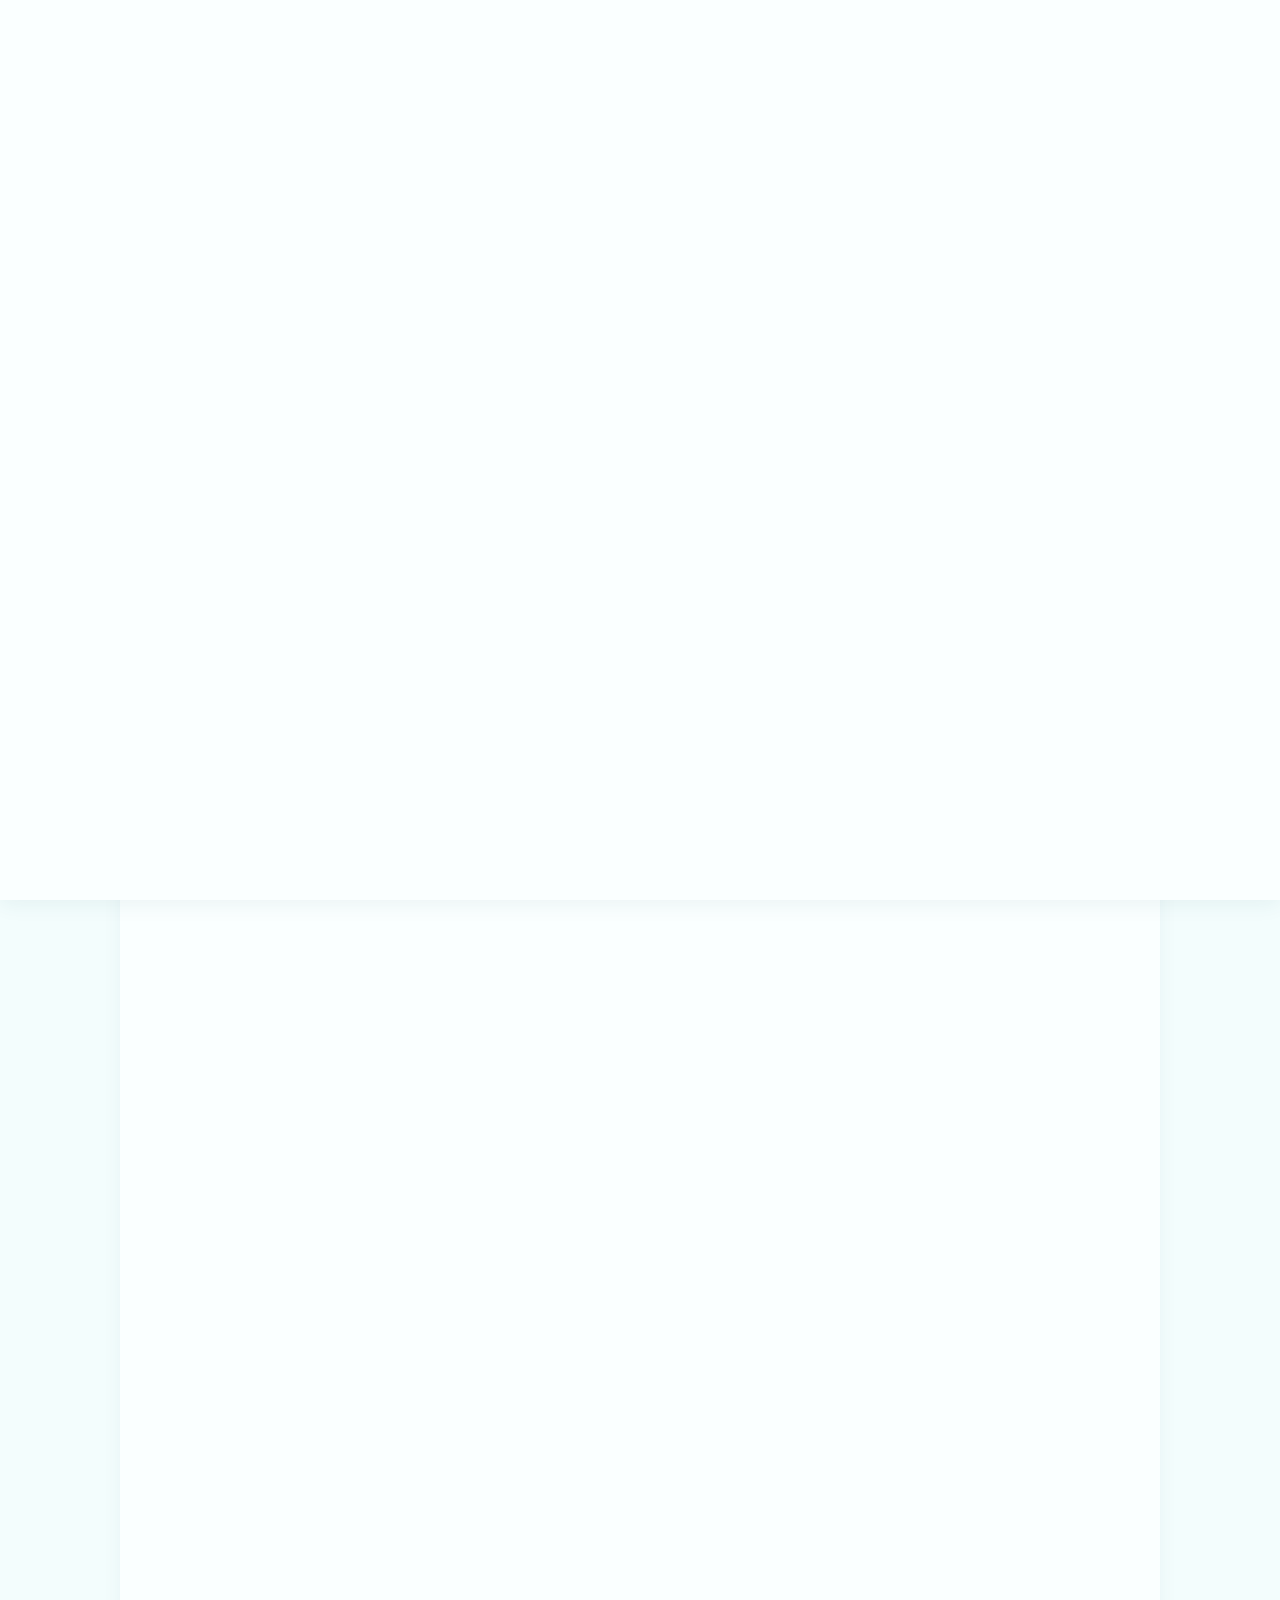
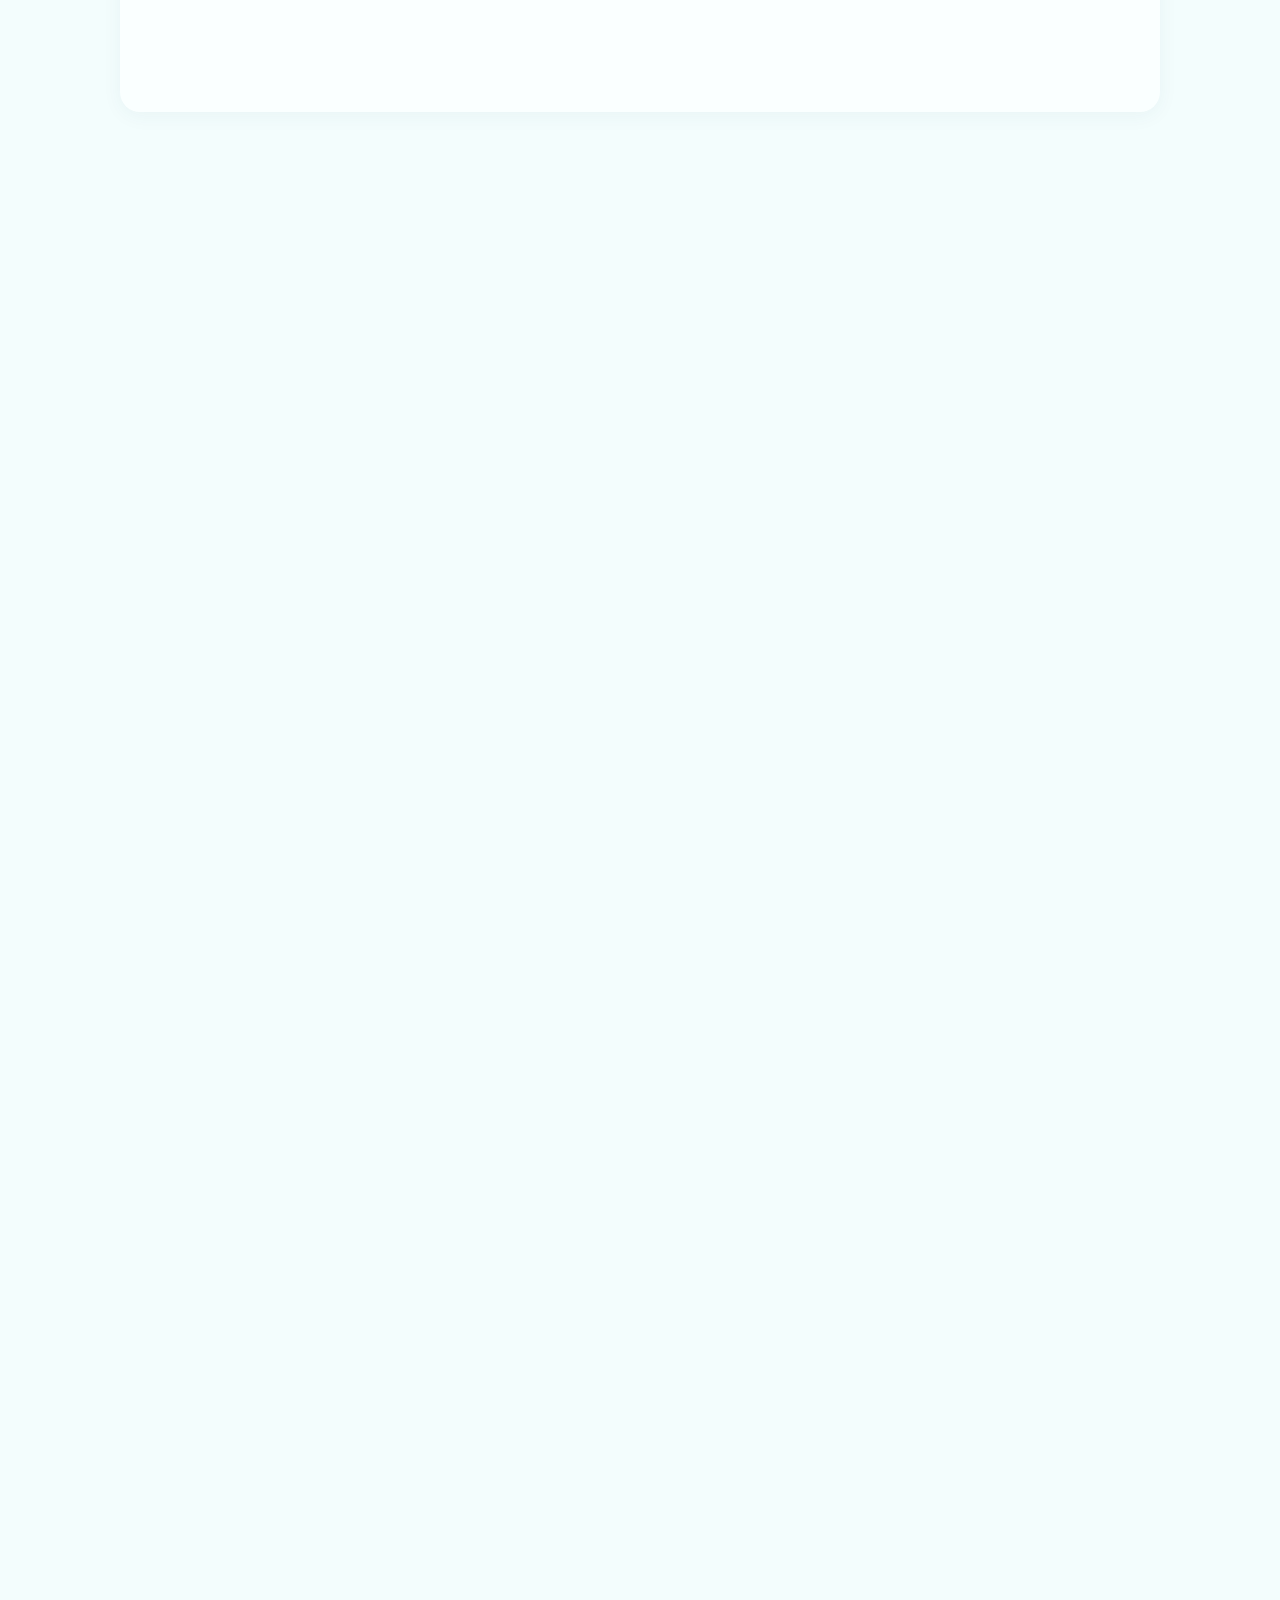
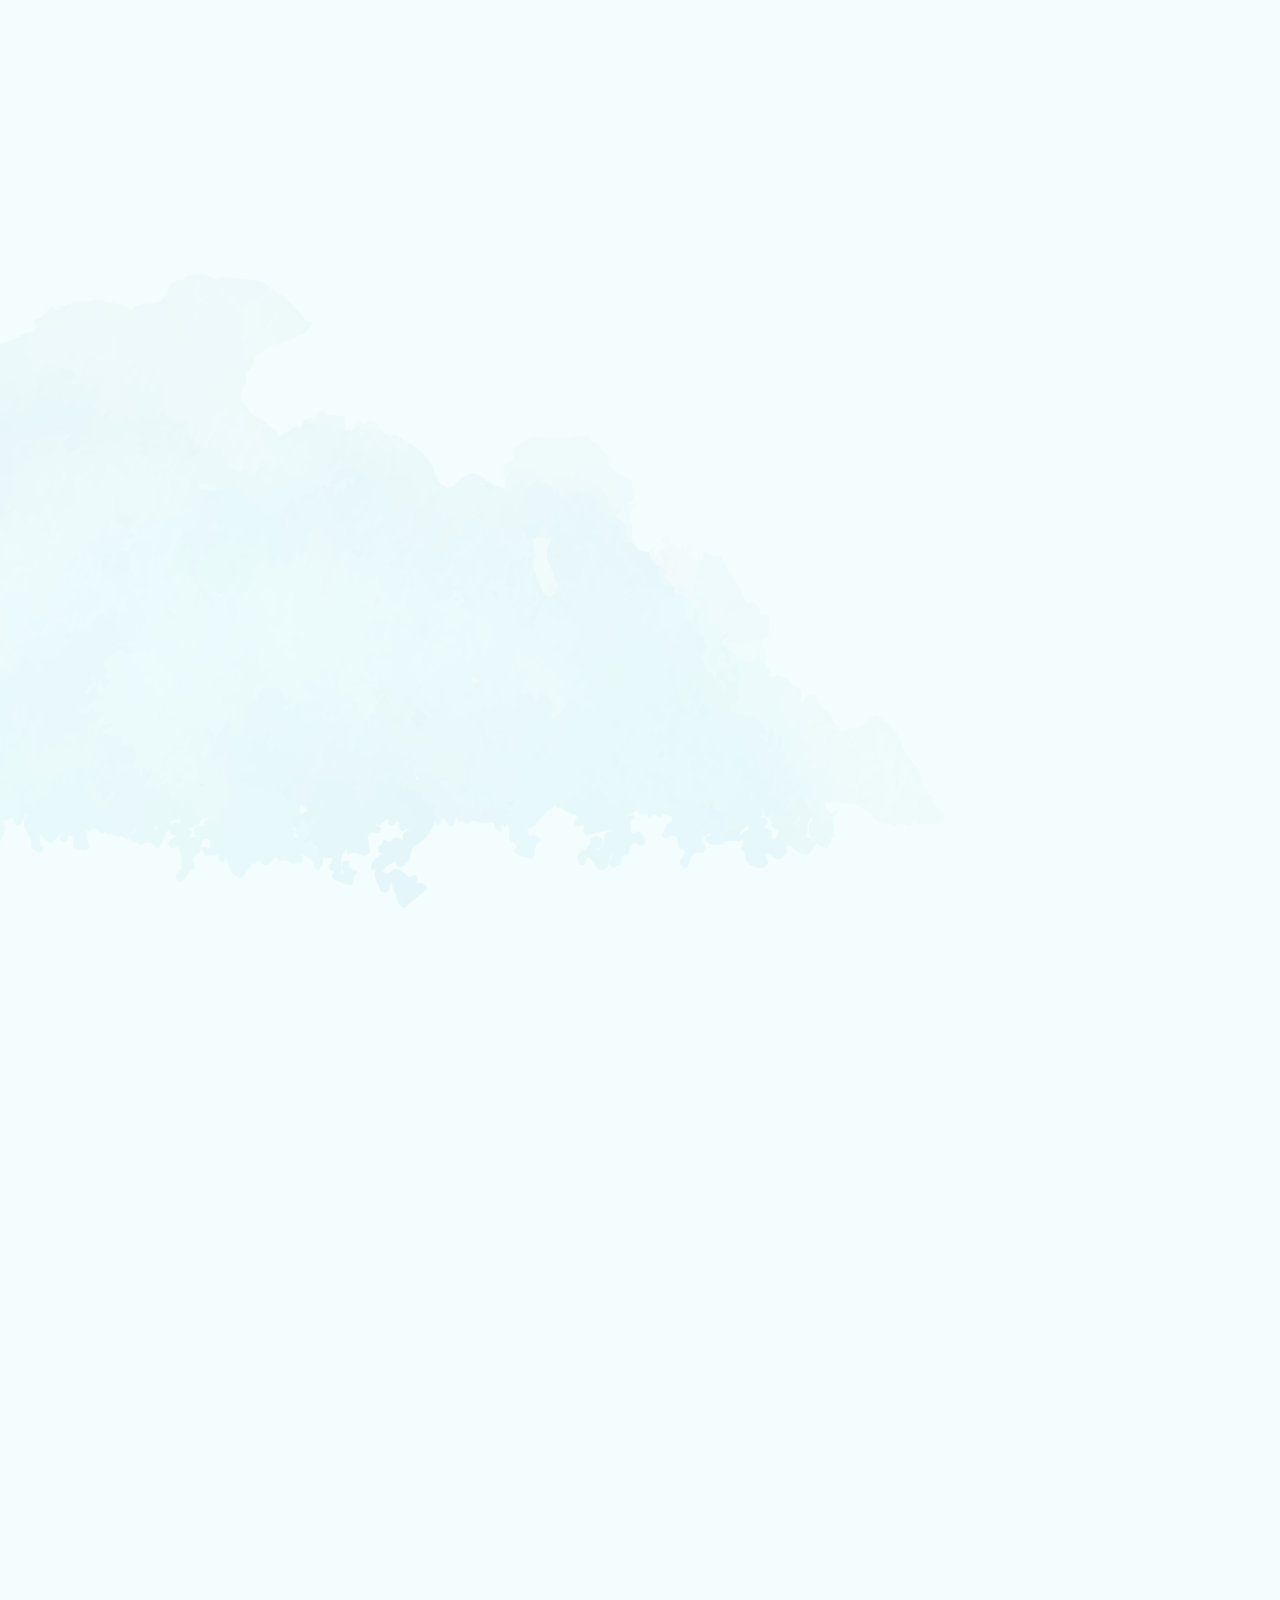
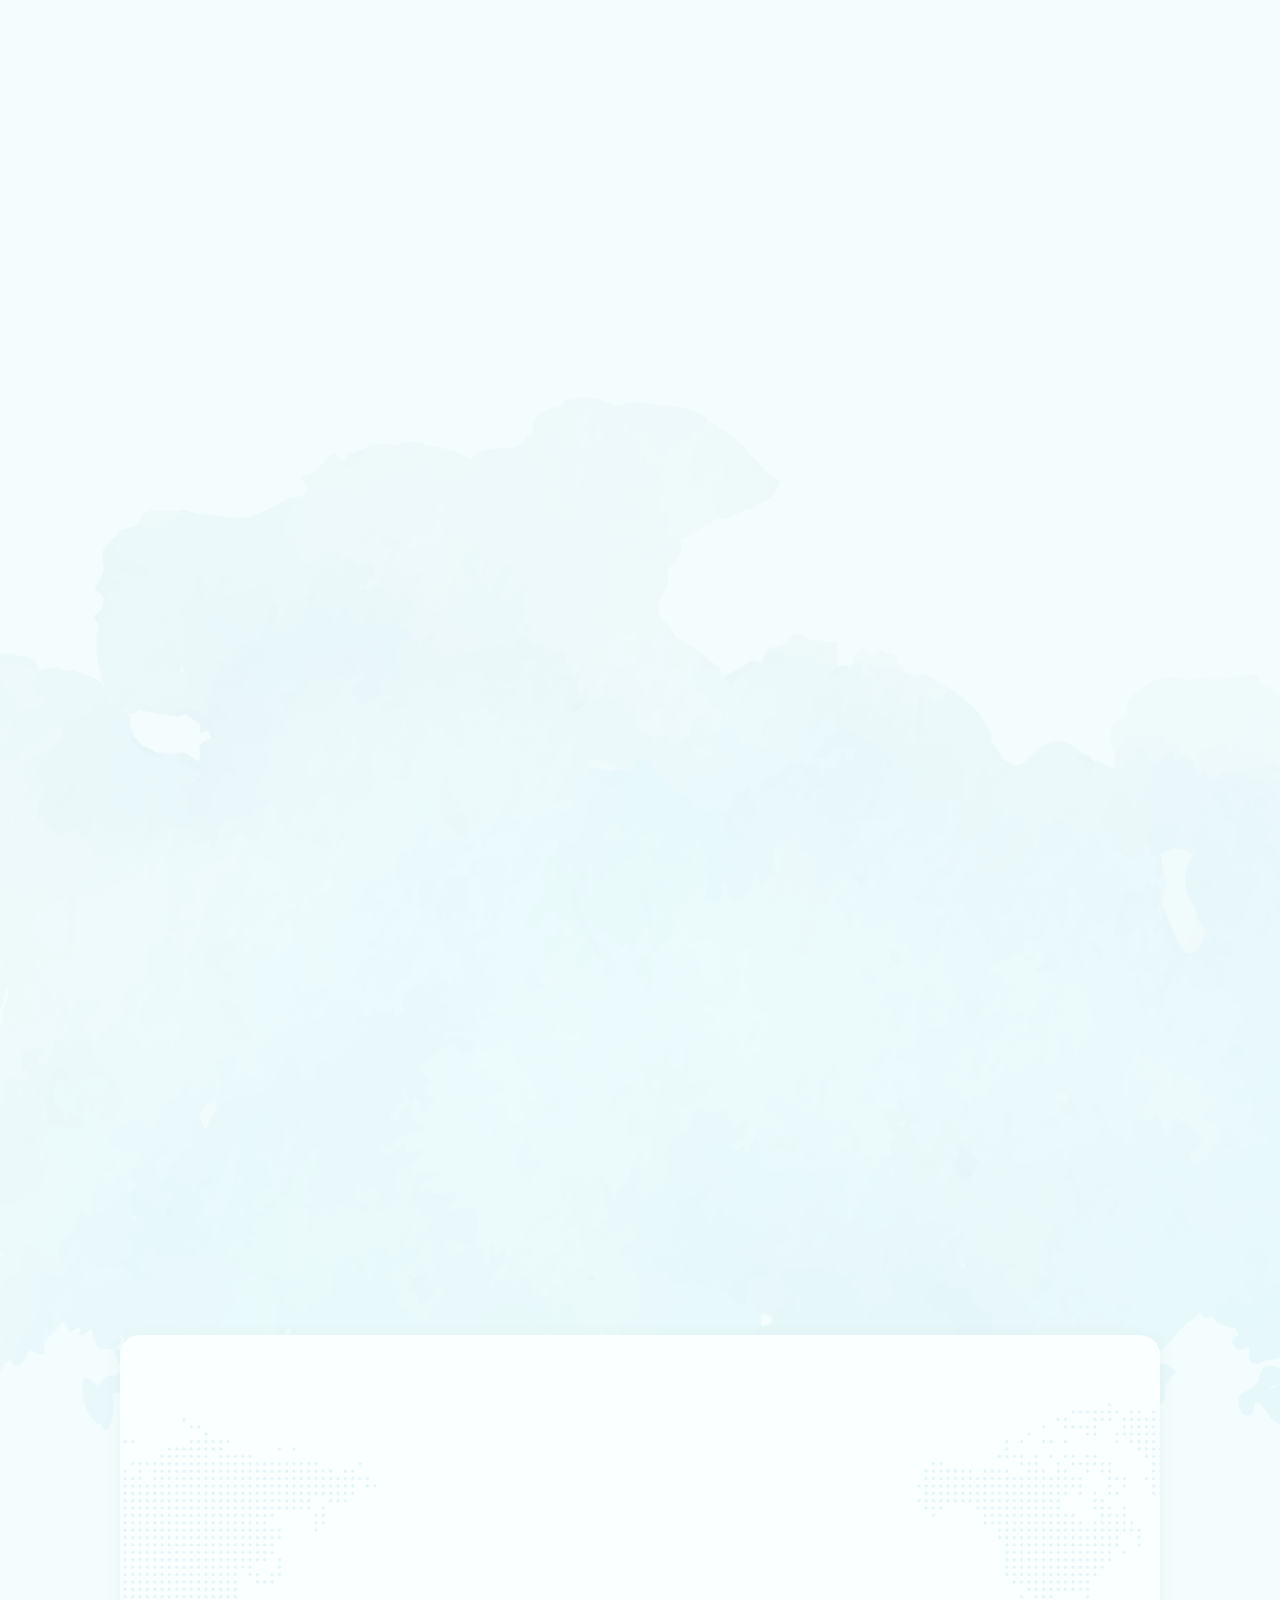
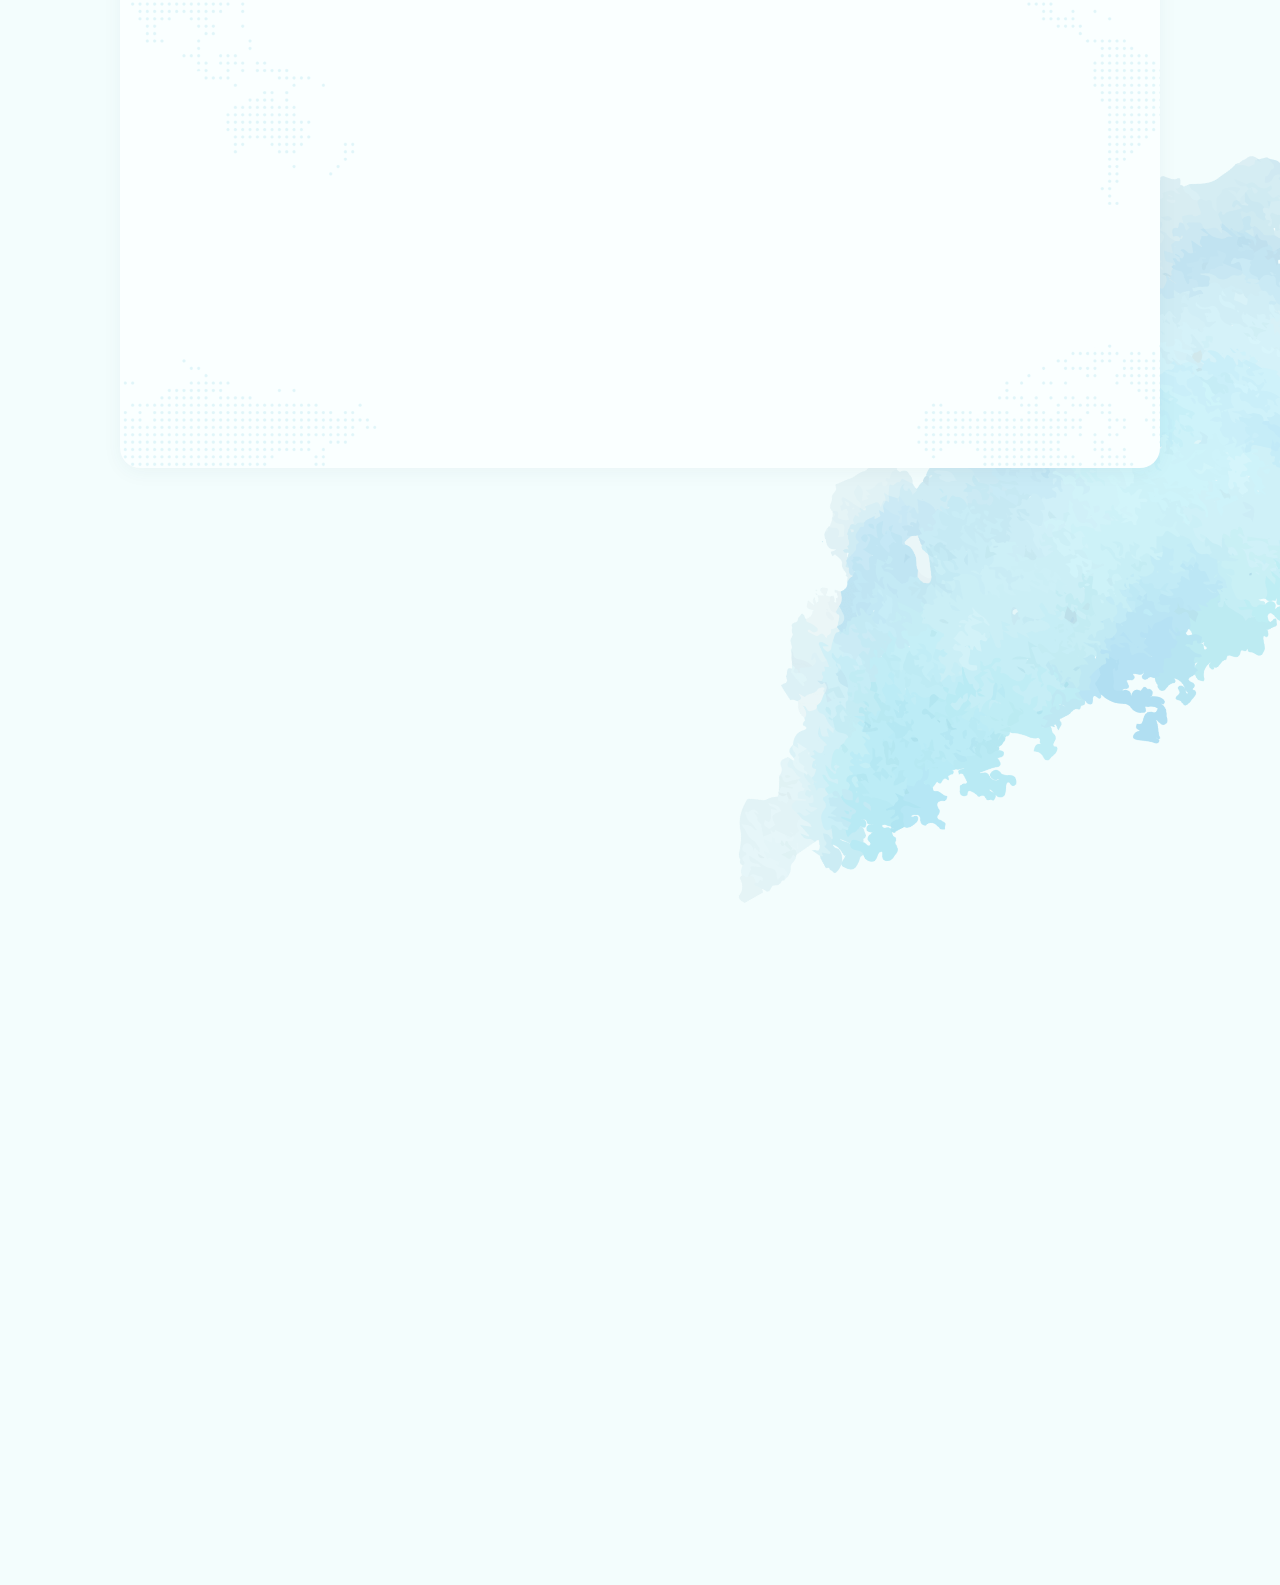
<file: index.html>
<!DOCTYPE html>
<html lang="zxx">

<head>
    <meta charset="UTF-8">
    <meta name="viewport" content="width=device-width, initial-scale=1.0">
    <meta http-equiv="X-UA-Compatible" content="ie=edge">

    <!-- bootstrap grid css -->
    <link rel="stylesheet" href="css/plugins/bootstrap-grid.css">
    <!-- swiper css -->
    <link rel="stylesheet" href="css/plugins/swiper.min.css">
    <!-- datepicker css -->
    <link rel="stylesheet" href="css/plugins/datepicker.css">
    <!-- aquarelle css -->
    <link rel="stylesheet" href="css/style.css">
    <!-- page name -->
    <title>Palau-Resort</title>
</head>

<body>
    <!-- wrapper -->
    <div class="mil-wrapper">

        <!-- preloader -->
        <div class="mil-loader mil-active">
            <div class="mil-loader-content">
                <div class="mil-loader-logo">
                    <img src="img/logo.png" alt="Logo">
                </div>
                <div class="mil-loader-progress">
                    <div class="mil-loader-bar"></div>
                    <div class="mil-loader-percent">0%</div>
                </div>
            </div>
        </div>
        <!-- preloader end -->
        <div id="header"></div>
        <!-- top panel -->


        <!-- top panel end -->

        <!-- banner -->
        <div class="mil-banner">
            <img src="img/shapes/4.png" class="mil-shape"
                style="width: 70%; top: 0; right: -12%; transform: rotate(180deg)" alt="shape">
            <img src="img/shapes/4.png" class="mil-shape"
                style="width: 80%; bottom: -12%; right: -22%; transform: rotate(0deg) scaleX(-1);" alt="shape">
            <img src="img/shapes/4.png" class="mil-shape" style="width: 110%; top: -5%; left: -30%; opacity: .2"
                alt="shape">
            <div class="container">
                <div class="mil-banner-img-2">
                    <img src="img/images/6.png" alt="banner">
                    <img src="img/shapes/1.png" alt="object" class="mil-figure mil-1">
                    <img src="img/shapes/2.png" alt="object" class="mil-figure mil-2">
                    <img src="img/shapes/3.png" alt="object" class="mil-figure mil-3">
                </div>
                <div class="row align-items-center">
                    <div class="col-xl-10">
                        <div class="mil-banner-content-frame">
                            <div class="mil-banner-content">
                                <div class="mil-suptitle mil-mb-40" data-i18n="welcome">欢迎访问</div>
                                <h1 class="mil-mb-40" data-i18n="hotel_name">帕劳海岛度假酒店 <br>自然与奢华的完美融合.</h1>
                                <div class="mil-search-panel mil-mb-20">
                                    <p><span class="mil-accent-2">*</span><span
                                            data-i18n="experience_luxury">在纯净的自然美景中，体验奢华与宁静的完美融合，开启您的高端度假之旅.</span>
                                    </p>
                                </div>
                            </div>
                        </div>
                    </div>
                </div>

                <!-- banner end -->

                <!-- services -->
                <div class="mil-content-pad mil-p-100-100">
                    <div class="container">
                        <div class="mil-text-center">
                            <div class="mil-suptitle mil-mb-20 mil-fade-up" data-i18n="services_content">服务内容</div>
                            <h2 class="mil-mb-100 mil-fade-up" data-i18n="nature">置身大自然</h2>
                        </div>
                        <div class="row mil-mb-40">
                            <div class="col-md-6 col-xl-3">
                                <a href="service.html" class="mil-service-card mil-mb-40-adapt mil-fade-up">
                                    <div class="mil-img-frame">
                                        <img src="img/services/1.jpg" alt="img">
                                    </div>
                                    <div class="mil-description" data-i18n="surfing">冲浪</div>
                                </a>
                            </div>
                            <div class="col-md-6 col-xl-3">
                                <a href="service.html" class="mil-service-card mil-offset mil-mb-40-adapt mil-fade-up">
                                    <div class="mil-img-frame">
                                        <img src="img/services/2.jpg" alt="img">
                                    </div>
                                    <div class="mil-description" data-i18n="beach_resort">海滩度假</div>
                                </a>
                            </div>
                            <div class="col-md-6 col-xl-3">
                                <a href="service.html" class="mil-service-card mil-mb-40-adapt mil-fade-up">
                                    <div class="mil-img-frame">
                                        <img src="img/services/3.jpg" alt="img">
                                    </div>
                                    <div class="mil-description" data-i18n="beach_dining">海滩餐厅</div>
                                </a>
                            </div>
                            <div class="col-md-6 col-xl-3">
                                <a href="service.html" class="mil-service-card mil-offset mil-mb-40-adapt mil-fade-up">
                                    <div class="mil-img-frame">
                                        <img src="img/services/4.jpg" alt="img">
                                    </div>
                                    <div class="mil-description" data-i18n="swimming">游泳</div>
                                </a>
                            </div>
                        </div>
                        <div class="row justify-content-between">
                            <div class="col-lg-7">
                                <p class="mil-fade-up" data-i18n="perfect_experience">丰富的休闲活动与贴心服务，为您打造帕劳海岛度假酒店的完美度假体验。
                                </p>
                            </div>
                            <div class="col-lg-5">
                                <div class="mil-desctop-right mil-fade-up">
                                    <a href="services.html" class="mil-button">
                                        <span data-i18n="more">更多</span>
                                    </a>
                                </div>
                            </div>
                        </div>
                    </div>
                </div>

                <!-- services end -->

                <!-- features -->
                <div class="mil-features mil-p-100-60">
                    <img src="img/shapes/4.png" class="mil-shape mil-fade-up"
                        style="width: 85%; top: -20%; left: -30%; transform: rotate(35deg)" alt="shape">
                    <div class="container">
                        <div class="mil-text-center">
                            <div class="mil-suptitle mil-mb-20 mil-fade-up" data-i18n="advantages">优势</div>
                            <h2 class="mil-mb-100 mil-fade-up" data-i18n="unforgettable_experience">我们将为您打造难忘的旅行体验。</h2>
                        </div>
                        <div class="row">
                            <div class="col-md-6 col-xl-4">
                                <div class="mil-iconbox mil-mb-40-adapt mil-fade-up">
                                    <div class="mil-bg-icon"></div>
                                    <div class="mil-icon">
                                        <svg width="17" height="17" viewBox="0 0 17 17" fill="none"
                                            xmlns="http://www.w3.org/2000/svg">
                                            <path
                                                d="M8.2041 1.91858C5.71919 1.91858 3.70312 3.83743 3.70312 6.20076C3.70312 8.9201 6.70378 13.2295 7.80558 14.7179C7.85132 14.7808 7.91126 14.8319 7.98052 14.8671C8.04978 14.9024 8.12639 14.9208 8.2041 14.9208C8.28182 14.9208 8.35843 14.9024 8.42769 14.8671C8.49695 14.8319 8.55689 14.7808 8.60263 14.7179C9.70443 13.2301 12.7051 8.92229 12.7051 6.20076C12.7051 3.83743 10.689 1.91858 8.2041 1.91858Z"
                                                stroke="black" stroke-width="1.00189" stroke-linecap="round"
                                                stroke-linejoin="round" />
                                            <path
                                                d="M8.20553 7.92217C9.03475 7.92217 9.70696 7.24996 9.70696 6.42074C9.70696 5.59152 9.03475 4.91931 8.20553 4.91931C7.37631 4.91931 6.7041 5.59152 6.7041 6.42074C6.7041 7.24996 7.37631 7.92217 8.20553 7.92217Z"
                                                stroke="black" stroke-width="1.00189" stroke-linecap="round"
                                                stroke-linejoin="round" />
                                        </svg>
                                    </div>
                                    <h3 class="mil-mb-20" data-i18n="unique_location">独特地理位置</h3>
                                    <p data-i18n="natural_scenery">坐落于帕劳美丽海岛，享有绝佳自然风光。</p>
                                </div>
                            </div>
                            <div class="col-md-6 col-xl-4">
                                <div class="mil-iconbox mil-mb-40-adapt mil-fade-up">
                                    <div class="mil-bg-icon"></div>
                                    <div class="mil-icon mil-mb-40">
                                        <svg width="17" height="17" viewBox="0 0 17 17" fill="none"
                                            xmlns="http://www.w3.org/2000/svg">
                                            <path
                                                d="M12.2709 8.32831H3.26892V5.0776C3.26991 4.74632 3.40195 4.42888 3.63621 4.19462C3.87047 3.96036 4.1879 3.82832 4.51919 3.82733H12.0208C12.3521 3.82832 12.6696 3.96036 12.9038 4.19462C13.1381 4.42888 13.2701 4.74632 13.2711 5.0776V8.32831H12.2709Z"
                                                stroke="black" stroke-width="1.00189" stroke-linecap="round"
                                                stroke-linejoin="round" />
                                            <path
                                                d="M1.76868 13.8293V10.3285C1.77024 9.79843 1.98151 9.29052 2.35632 8.91571C2.73114 8.54089 3.23905 8.32963 3.76911 8.32806H12.7711C13.3011 8.32963 13.809 8.54089 14.1839 8.91571C14.5587 9.29052 14.7699 9.79843 14.7715 10.3285V13.8293"
                                                stroke="black" stroke-width="1.00189" stroke-linecap="round"
                                                stroke-linejoin="round" />
                                            <path
                                                d="M1.76868 13.8294V13.5794C1.76925 13.3806 1.84847 13.1901 1.98903 13.0496C2.12959 12.909 2.32006 12.8298 2.51884 12.8292H14.0213C14.2201 12.8298 14.4106 12.909 14.5512 13.0496C14.6917 13.1901 14.7709 13.3806 14.7715 13.5794V13.8294"
                                                stroke="black" stroke-width="1.00189" stroke-linecap="round"
                                                stroke-linejoin="round" />
                                            <path
                                                d="M3.76904 8.32824V7.82806C3.76979 7.56297 3.87542 7.30896 4.06286 7.12152C4.25031 6.93407 4.50432 6.82844 4.7694 6.8277H7.2703C7.53539 6.82844 7.7894 6.93407 7.97685 7.12152C8.16429 7.30896 8.26992 7.56297 8.27066 7.82806V8.32824"
                                                stroke="black" stroke-width="1.00189" stroke-linecap="round"
                                                stroke-linejoin="round" />
                                            <path
                                                d="M8.2699 8.32824V7.82806C8.27064 7.56297 8.37627 7.30896 8.56372 7.12152C8.75116 6.93407 9.00517 6.82844 9.27026 6.8277H11.7712C12.0362 6.82844 12.2903 6.93407 12.4777 7.12152C12.6651 7.30896 12.7708 7.56297 12.7715 7.82806V8.32824"
                                                stroke="black" stroke-width="1.00189" stroke-linecap="round"
                                                stroke-linejoin="round" />
                                        </svg>
                                    </div>
                                    <h3 class="mil-mb-20" data-i18n="luxury_accommodation">豪华住宿选择</h3>
                                    <p data-i18n="multiple_room_types">别墅、水屋、沙滩房等多种房型，满足不同需求。</p>
                                </div>
                            </div>
                            <div class="col-md-6 col-xl-4">
                                <div class="mil-iconbox mil-mb-40-adapt mil-fade-up">
                                    <div class="mil-bg-icon"></div>
                                    <div class="mil-icon">
                                        <svg width="17" height="17" viewBox="0 0 17 17" fill="none"
                                            xmlns="http://www.w3.org/2000/svg">
                                            <g clip-path="url(#clip0_5_917)">
                                                <path
                                                    d="M10.3241 13.6129C10.3241 14.7178 9.6786 15.6134 8.57367 15.6134H4.44777C3.34284 15.6134 2.69739 14.7178 2.69739 13.6129"
                                                    stroke="black" stroke-width="1.00189" stroke-miterlimit="10"
                                                    stroke-linecap="round" />
                                                <path
                                                    d="M10.7615 11.1122C11.3138 11.1122 11.7617 11.672 11.7617 12.3625C11.7617 13.0529 11.3138 13.6127 10.7615 13.6127H2.25962C1.70731 13.6127 1.2594 13.0529 1.2594 12.3625C1.2594 11.672 1.70731 11.1122 2.25962 11.1122"
                                                    stroke="black" stroke-width="1.00189" stroke-miterlimit="10"
                                                    stroke-linecap="round" />
                                                <path
                                                    d="M11.0115 11.1127H5.86384C5.79761 11.1127 5.7341 11.139 5.68724 11.1858L4.84862 12.0245C4.83701 12.0361 4.82322 12.0453 4.80804 12.0516C4.79286 12.0579 4.77659 12.0611 4.76016 12.0611C4.74373 12.0611 4.72746 12.0579 4.71228 12.0516C4.69711 12.0453 4.68332 12.0361 4.67171 12.0245L3.83309 11.1858C3.78623 11.139 3.72272 11.1127 3.65648 11.1127H2.00956C1.81061 11.1127 1.6198 11.0337 1.47912 10.893C1.33843 10.7523 1.2594 10.5615 1.2594 10.3625V10.3625C1.2594 10.1636 1.33843 9.97277 1.47912 9.83208C1.6198 9.6914 1.81061 9.61237 2.00956 9.61237H11.0115C11.2105 9.61237 11.4013 9.6914 11.542 9.83208C11.6827 9.97277 11.7617 10.1636 11.7617 10.3625C11.7617 10.5615 11.6827 10.7523 11.542 10.893C11.4013 11.0337 11.2105 11.1127 11.0115 11.1127Z"
                                                    stroke="black" stroke-width="1.00189" stroke-miterlimit="10"
                                                    stroke-linecap="round" />
                                                <path
                                                    d="M2.26001 9.23696V9.23009C2.26001 7.51096 3.66657 6.61139 5.38569 6.61139H7.63618C9.35531 6.61139 10.7619 7.51784 10.7619 9.23696V9.23009"
                                                    stroke="black" stroke-width="1.00189" stroke-miterlimit="10"
                                                    stroke-linecap="round" />
                                                <path d="M7.79236 4.11096L8.02508 6.11193" stroke="black"
                                                    stroke-width="1.00189" stroke-miterlimit="10"
                                                    stroke-linecap="round" />
                                                <path
                                                    d="M8.26111 15.6135H12.6155C12.8678 15.6135 13.1108 15.5181 13.2958 15.3464C13.4808 15.1748 13.5941 14.9396 13.6129 14.688L14.7313 4.11096"
                                                    stroke="black" stroke-width="1.00189" stroke-miterlimit="10"
                                                    stroke-linecap="round" />
                                                <path d="M11.7618 4.11261L12.2623 2.11071L13.7325 1.61023"
                                                    stroke="black" stroke-width="1.00189" stroke-linecap="round"
                                                    stroke-linejoin="round" />
                                                <path d="M7.26074 4.11096H15.2625" stroke="black" stroke-width="1.00189"
                                                    stroke-miterlimit="10" stroke-linecap="round" />
                                            </g>
                                            <defs>
                                                <clipPath id="clip0_5_917">
                                                    <rect width="16.0035" height="16.0035" fill="white"
                                                        transform="translate(0.259766 0.610229)" />
                                                </clipPath>
                                            </defs>
                                        </svg>

                                    </div>
                                    <h3 class="mil-mb-20" data-i18n="water_activities">丰富的水上活动</h3>
                                    <p data-i18n="enjoy_sea_fun">帆船、潜水、冲浪等项目，尽情享受海上乐趣。</p>
                                </div>
                            </div>
                            <div class="col-md-6 col-xl-4">
                                <div class="mil-iconbox mil-mb-40-adapt mil-fade-up">
                                    <div class="mil-bg-icon"></div>
                                    <div class="mil-icon">
                                        <svg width="17" height="17" viewBox="0 0 17 17" fill="none"
                                            xmlns="http://www.w3.org/2000/svg">
                                            <path
                                                d="M10.5875 5.50472C7.80911 3.70995 4.93349 4.99836 2.27666 2.18525C1.65777 1.52885 2.01723 9.54623 5.34295 12.5844C7.77442 14.8036 11.5287 14.5561 12.7946 12.3993C14.0605 10.2426 13.3659 7.29917 10.5875 5.50472Z"
                                                stroke="black" stroke-width="1.00189" stroke-linecap="round"
                                                stroke-linejoin="round" />
                                            <path d="M5.93396 8.05463C8.62204 10.5864 11.4039 12.0868 15.0609 12.6494"
                                                stroke="black" stroke-width="1.00189" stroke-linecap="round"
                                                stroke-linejoin="round" />
                                        </svg>
                                    </div>
                                    <h3 class="mil-mb-20" data-i18n="catering_service">贴心餐饮服务</h3>
                                    <p data-i18n="diverse_food_experience">全日自助餐厅与海滩餐厅，为您提供多样化美食体验。</p>
                                </div>
                            </div>
                            <div class="col-md-6 col-xl-4">
                                <div class="mil-iconbox mil-mb-40-adapt mil-fade-up">
                                    <div class="mil-bg-icon"></div>
                                    <div class="mil-icon">
                                        <svg width="17" height="17" viewBox="0 0 17 17" fill="none"
                                            xmlns="http://www.w3.org/2000/svg">
                                            <g clip-path="url(#clip0_5_848)">
                                                <path
                                                    d="M6.99805 5.81199C6.84492 5.06047 6.6608 4.04998 6.6608 3.5189C6.65943 3.30596 6.70036 3.09487 6.78121 2.89787C6.86207 2.70087 6.98124 2.52189 7.13182 2.37132C7.28239 2.22074 7.46137 2.10157 7.65837 2.02071C7.85536 1.93986 8.06646 1.89893 8.2794 1.9003V1.9003C9.1734 1.9003 9.898 2.64212 9.898 3.5189C9.898 4.03557 9.71481 5.0517 9.56075 5.81199"
                                                    stroke="black" stroke-width="1.00189" stroke-miterlimit="10"
                                                    stroke-linecap="round" />
                                                <path
                                                    d="M6.99805 12.0153C6.8443 12.7687 6.6608 13.7738 6.6608 14.3084C6.65943 14.5213 6.70036 14.7324 6.78121 14.9294C6.86207 15.1264 6.98124 15.3054 7.13182 15.4559C7.28239 15.6065 7.46137 15.7257 7.65837 15.8065C7.85536 15.8874 8.06646 15.9283 8.2794 15.927V15.927C9.1734 15.927 9.898 15.1851 9.898 14.3084C9.898 13.7904 9.71481 12.7762 9.56075 12.0153"
                                                    stroke="black" stroke-width="1.00189" stroke-miterlimit="10"
                                                    stroke-linecap="round" />
                                                <path
                                                    d="M11.3809 7.63208C12.1343 7.47833 13.1394 7.29483 13.674 7.29483C13.8869 7.29346 14.098 7.33439 14.295 7.41525C14.492 7.4961 14.671 7.61527 14.8215 7.76585C14.9721 7.91642 15.0913 8.0954 15.1721 8.2924C15.253 8.4894 15.2939 8.70049 15.2926 8.91343V8.91343C15.2926 9.80743 14.5507 10.532 13.674 10.532C13.1573 10.532 12.1412 10.3488 11.3809 10.1948"
                                                    stroke="black" stroke-width="1.00189" stroke-miterlimit="10"
                                                    stroke-linecap="round" />
                                                <path
                                                    d="M5.17735 7.63177C4.42582 7.47864 3.41596 7.29483 2.88426 7.29483C2.67132 7.29346 2.46022 7.33439 2.26323 7.41525C2.06623 7.4961 1.88725 7.61527 1.73667 7.76585C1.5861 7.91642 1.46693 8.0954 1.38607 8.2924C1.30521 8.4894 1.26429 8.70049 1.26566 8.91343V8.91343C1.26566 9.80743 2.00748 10.532 2.88426 10.532C3.40093 10.532 4.41706 10.3488 5.17735 10.1948"
                                                    stroke="black" stroke-width="1.00189" stroke-miterlimit="10"
                                                    stroke-linecap="round" />
                                                <path
                                                    d="M9.56018 5.81169C9.98448 5.17038 10.5716 4.33212 10.9496 3.95448C11.0991 3.8029 11.2773 3.68255 11.4738 3.6004C11.6703 3.51825 11.8811 3.47595 12.0941 3.47595C12.307 3.47595 12.5179 3.51825 12.7143 3.6004C12.9108 3.68255 13.089 3.8029 13.2386 3.95448V3.95448C13.8708 4.5867 13.8586 5.62349 13.2386 6.2435C12.8735 6.60893 12.0277 7.20389 11.3814 7.63288"
                                                    stroke="black" stroke-width="1.00189" stroke-miterlimit="10"
                                                    stroke-linecap="round" />
                                                <path
                                                    d="M5.17704 10.1948C4.53574 10.6191 3.69748 11.2062 3.31983 11.5841C3.16826 11.7337 3.0479 11.9119 2.96576 12.1084C2.88361 12.3049 2.84131 12.5157 2.84131 12.7287C2.84131 12.9416 2.88361 13.1524 2.96576 13.3489C3.0479 13.5454 3.16826 13.7236 3.31983 13.8732C3.95206 14.5054 4.98885 14.4932 5.60886 13.8732C5.97429 13.5081 6.56924 12.6623 6.99824 12.016"
                                                    stroke="black" stroke-width="1.00189" stroke-miterlimit="10"
                                                    stroke-linecap="round" />
                                                <path
                                                    d="M11.3814 10.1948C12.0227 10.6191 12.8609 11.2062 13.2386 11.5841C13.3902 11.7337 13.5105 11.9119 13.5927 12.1084C13.6748 12.3049 13.7171 12.5157 13.7171 12.7287C13.7171 12.9416 13.6748 13.1524 13.5927 13.3489C13.5105 13.5454 13.3902 13.7236 13.2386 13.8732V13.8732C12.6064 14.5054 11.5696 14.4932 10.9496 13.8732C10.5835 13.5071 9.98949 12.6629 9.56018 12.016"
                                                    stroke="black" stroke-width="1.00189" stroke-miterlimit="10"
                                                    stroke-linecap="round" />
                                                <path
                                                    d="M6.99822 5.81169C6.57455 5.17195 5.98429 4.32993 5.60884 3.95448C5.45926 3.8029 5.28106 3.68255 5.08459 3.6004C4.88812 3.51825 4.67728 3.47595 4.46433 3.47595C4.25137 3.47595 4.04054 3.51825 3.84407 3.6004C3.64759 3.68255 3.4694 3.8029 3.31982 3.95448V3.95448C2.6876 4.5867 2.69981 5.62349 3.31982 6.2435C3.68337 6.60705 4.53165 7.2042 5.17703 7.63288"
                                                    stroke="black" stroke-width="1.00189" stroke-miterlimit="10"
                                                    stroke-linecap="round" />
                                                <path
                                                    d="M8.27897 10.918C9.38579 10.918 10.283 10.0208 10.283 8.91398C10.283 7.80716 9.38579 6.90991 8.27897 6.90991C7.17215 6.90991 6.2749 7.80716 6.2749 8.91398C6.2749 10.0208 7.17215 10.918 8.27897 10.918Z"
                                                    stroke="black" stroke-width="1.00189" stroke-miterlimit="10"
                                                    stroke-linecap="round" />
                                            </g>
                                            <defs>
                                                <clipPath id="clip0_5_848">
                                                    <rect width="16.0303" height="16.0303" fill="white"
                                                        transform="translate(0.263672 0.89856)" />
                                                </clipPath>
                                            </defs>
                                        </svg>

                                    </div>
                                    <h3 class="mil-mb-20" data-i18n="wedding_photography">私密婚拍圣地</h3>
                                    <p data-i18n="romantic_wedding_honeymoon">浪漫教堂与梦幻场景，专为婚礼和蜜月打造。</p>
                                </div>
                            </div>
                            <div class="col-md-6 col-xl-4">
                                <div class="mil-iconbox mil-mb-40-adapt mil-fade-up">
                                    <div class="mil-bg-icon"></div>
                                    <div class="mil-icon">
                                        <svg width="17" height="17" viewBox="0 0 17 17" fill="none"
                                            xmlns="http://www.w3.org/2000/svg">
                                            <path
                                                d="M8.26252 14.6497C11.8532 14.6497 14.7639 11.7389 14.7639 8.14827C14.7639 4.55763 11.8532 1.64685 8.26252 1.64685C4.67189 1.64685 1.76111 4.55763 1.76111 8.14827C1.76111 11.7389 4.67189 14.6497 8.26252 14.6497Z"
                                                stroke="black" stroke-width="1.00189" stroke-linecap="round"
                                                stroke-linejoin="round" />
                                            <path
                                                d="M8.26323 10.65C9.64444 10.65 10.7641 9.53031 10.7641 8.1491C10.7641 6.76789 9.64444 5.64819 8.26323 5.64819C6.88202 5.64819 5.76233 6.76789 5.76233 8.1491C5.76233 9.53031 6.88202 10.65 8.26323 10.65Z"
                                                stroke="black" stroke-width="1.00189" stroke-linecap="round"
                                                stroke-linejoin="round" />
                                            <path d="M6.76257 1.83459L7.01266 5.96108" stroke="black"
                                                stroke-width="1.00189" stroke-linecap="round" stroke-linejoin="round" />
                                            <path d="M9.5127 5.96108L9.76279 1.83459" stroke="black"
                                                stroke-width="1.00189" stroke-linecap="round" stroke-linejoin="round" />
                                            <path d="M6.76257 14.4633L7.01266 10.3368" stroke="black"
                                                stroke-width="1.00189" stroke-linecap="round" stroke-linejoin="round" />
                                            <path d="M9.5127 10.3368L9.76279 14.4633" stroke="black"
                                                stroke-width="1.00189" stroke-linecap="round" stroke-linejoin="round" />
                                            <path d="M14.5773 6.64819L10.4508 6.89828" stroke="black"
                                                stroke-width="1.00189" stroke-linecap="round" stroke-linejoin="round" />
                                            <path d="M10.4508 9.39917L14.5773 9.64926" stroke="black"
                                                stroke-width="1.00189" stroke-linecap="round" stroke-linejoin="round" />
                                            <path d="M1.94885 6.64819L6.07534 6.89828" stroke="black"
                                                stroke-width="1.00189" stroke-linecap="round" stroke-linejoin="round" />
                                            <path d="M6.07534 9.39917L1.94885 9.64926" stroke="black"
                                                stroke-width="1.00189" stroke-linecap="round" stroke-linejoin="round" />
                                        </svg>
                                    </div>
                                    <h3 class="mil-mb-20" data-i18n="premium_business_facilities">高端商务设施</h3>
                                    <p data-i18n="tourism_and_business">集旅游与商务功能为一体，满足多元化需求。</p>
                                </div>
                            </div>
                        </div>
                    </div>
                </div>
                <!-- features end -->

                <!-- rooms -->
                <div class="mil-rooms mil-p-0-100">
                    <img src="img/shapes/4.png" class="mil-shape mil-fade-up"
                        style="width: 85%; top: -20%; right: -30%; transform: rotate(-30deg) scaleX(-1);" alt="shape">
                    <img src="img/shapes/4.png" class="mil-shape mil-fade-up"
                        style="width: 110%; bottom: 15%; left: -30%; opacity: .2" alt="shape">
                    <div class="container">
                        <div class="mil-text-center">
                            <div class="mil-suptitle mil-mb-20 mil-fade-up" data-i18n="well_equipped_facilities">设施完备
                            </div>
                            <h2 class="mil-mb-100 mil-fade-up" data-i18n="by_the_sea_luxury_experience">依海而建，尽享丰富设施与奢华体验
                            </h2>

                        </div>
                        <div class="row mil-mb-40">
                            <div class="col-md-6 col-xl-4">

                                <div class="mil-card mil-mb-40-adapt mil-fade-up">
                                    <div class="swiper-container mil-card-slider">
                                        <div class="swiper-wrapper">
                                            <div class="swiper-slide">
                                                <div class="mil-card-cover">
                                                    <img src="img/rooms/1.1.jpg" alt="cover" data-swiper-parallax="-100"
                                                        data-swiper-parallax-scale="1.1">
                                                </div>
                                            </div>
                                            <div class="swiper-slide">
                                                <div class="mil-card-cover">
                                                    <img src="img/rooms/1.2.jpg" alt="cover" data-swiper-parallax="-100"
                                                        data-swiper-parallax-scale="1.1">
                                                </div>
                                            </div>
                                            <div class="swiper-slide">
                                                <div class="mil-card-cover">
                                                    <img src="img/rooms/1.3.jpg" alt="cover" data-swiper-parallax="-100"
                                                        data-swiper-parallax-scale="1.1">
                                                </div>
                                            </div>
                                        </div>
                                        <div class="mil-card-nav">
                                            <div class="mil-slider-btn mil-card-prev">
                                                <svg xmlns="http://www.w3.org/2000/svg" width="24" height="24"
                                                    viewBox="0 0 24 24" fill="none" stroke="currentColor"
                                                    stroke-width="2" stroke-linecap="round" stroke-linejoin="round"
                                                    class="feather feather-arrow-right">
                                                    <line x1="5" y1="12" x2="19" y2="12"></line>
                                                    <polyline points="12 5 19 12 12 19"></polyline>
                                                </svg>
                                            </div>
                                            <div class="mil-slider-btn mil-card-next">
                                                <svg xmlns="http://www.w3.org/2000/svg" width="24" height="24"
                                                    viewBox="0 0 24 24" fill="none" stroke="currentColor"
                                                    stroke-width="2" stroke-linecap="round" stroke-linejoin="round"
                                                    class="feather feather-arrow-right">
                                                    <line x1="5" y1="12" x2="19" y2="12"></line>
                                                    <polyline points="12 5 19 12 12 19"></polyline>
                                                </svg>
                                            </div>
                                        </div>
                                        <div class="mil-card-pagination"></div>
                                    </div>
                                    <ul class="mil-parameters">
                                        <li>
                                            <div class="mil-icon">
                                                <svg width="17" height="17" viewBox="0 0 17 17" fill="none"
                                                    xmlns="http://www.w3.org/2000/svg">
                                                    <g>
                                                        <path
                                                            d="M12.7432 5.75582C12.6516 7.02721 11.7084 8.00663 10.6799 8.00663C9.65144 8.00663 8.70673 7.02752 8.6167 5.75582C8.52291 4.43315 9.44106 3.505 10.6799 3.505C11.9188 3.505 12.837 4.45722 12.7432 5.75582Z"
                                                            stroke="black" stroke-width="1.00189" stroke-linecap="round"
                                                            stroke-linejoin="round" />
                                                        <path
                                                            d="M10.6793 10.0067C8.64232 10.0067 6.68345 11.0185 6.19272 12.9889C6.12771 13.2496 6.29118 13.5075 6.55905 13.5075H14.7999C15.0678 13.5075 15.2303 13.2496 15.1662 12.9889C14.6755 10.9869 12.7166 10.0067 10.6793 10.0067Z"
                                                            stroke="black" stroke-width="1.00189"
                                                            stroke-miterlimit="10" />
                                                        <path
                                                            d="M6.42937 6.31713C6.3562 7.33276 5.59385 8.13264 4.77209 8.13264C3.95033 8.13264 3.18672 7.33308 3.1148 6.31713C3.04007 5.26053 3.7821 4.50537 4.77209 4.50537C5.76208 4.50537 6.50411 5.27992 6.42937 6.31713Z"
                                                            stroke="black" stroke-width="1.00189" stroke-linecap="round"
                                                            stroke-linejoin="round" />
                                                        <path
                                                            d="M6.61604 10.0688C6.05177 9.81023 5.4303 9.71082 4.77162 9.71082C3.14604 9.71082 1.57985 10.5189 1.18752 12.0929C1.13594 12.3011 1.26661 12.5071 1.48043 12.5071H4.99045"
                                                            stroke="black" stroke-width="1.00189" stroke-miterlimit="10"
                                                            stroke-linecap="round" />
                                                    </g>
                                                    <defs>
                                                        <clipPath>
                                                            <rect width="16.0035" height="16.0035" fill="white"
                                                                transform="translate(0.176514 0.504028)" />
                                                        </clipPath>
                                                    </defs>
                                                </svg>
                                            </div>
                                            <div>
                                                <span data-i18n="adults">Adults:</span> 4
                                            </div>

                                        </li>
                                        <li>
                                            <div class="mil-icon">
                                                <svg width="17" height="17" viewBox="0 0 17 17" fill="none"
                                                    xmlns="http://www.w3.org/2000/svg">
                                                    <path
                                                        d="M10.9578 14.6084H12.7089C13.1733 14.6084 13.6187 14.4239 13.9471 14.0955C14.2755 13.7671 14.46 13.3217 14.46 12.8573V11.1062"
                                                        stroke="black" stroke-width="1.00189" stroke-linecap="round"
                                                        stroke-linejoin="round" />
                                                    <path
                                                        d="M14.46 6.10644V4.35534C14.46 3.89092 14.2755 3.44553 13.9471 3.11713C13.6187 2.78874 13.1733 2.60425 12.7089 2.60425H10.9578"
                                                        stroke="black" stroke-width="1.00189" stroke-linecap="round"
                                                        stroke-linejoin="round" />
                                                    <path
                                                        d="M5.95898 14.6084H4.20788C3.74346 14.6084 3.29806 14.4239 2.96967 14.0955C2.64128 13.7671 2.45679 13.3217 2.45679 12.8573V11.1062"
                                                        stroke="black" stroke-width="1.00189" stroke-linecap="round"
                                                        stroke-linejoin="round" />
                                                    <path
                                                        d="M2.45679 6.10644V4.35534C2.45679 3.89092 2.64128 3.44553 2.96967 3.11713C3.29806 2.78874 3.74346 2.60425 4.20788 2.60425H5.95898"
                                                        stroke="black" stroke-width="1.00189" stroke-linecap="round"
                                                        stroke-linejoin="round" />
                                                </svg>
                                            </div>
                                            <div>
                                                <span data-i18n="size">Size:</span> 95ft²
                                            </div>

                                        </li>
                                    </ul>
                                    <div class="mil-descr">
                                        <h3 class="mil-mb-20" data-i18n="diverse_facilities">多元化设施</h3>
                                        <p class="mil-mb-40" data-i18n="long_coastline_description">
                                            漫长的海岸线串起了接待中心、全日自助餐厅、咖啡吧、水上运动中心、帆船码头、潜水中心、别墅房、豪华沙滩房、豪华水屋，以及最具特色的婚拍圣地——教堂等一系列建筑设计。
                                        </p>
                                        <div class="mil-divider"></div>
                                        <div class="mil-card-bottom">
                                            <div class="mil-price">
                                                <span class="mil-symbol">$</span>
                                                <span class="mil-number">49</span>
                                                <span data-i18n="per_night">/per night</span>
                                            </div>

                                            <a href="room-1.html" class="mil-button mil-icon-button mil-accent-1">
                                                <svg xmlns="http://www.w3.org/2000/svg" width="24" height="24"
                                                    viewBox="0 0 24 24" fill="none" stroke="currentColor"
                                                    stroke-width="2" stroke-linecap="round" stroke-linejoin="round"
                                                    class="feather feather-bookmark">
                                                    <path d="M19 21l-7-5-7 5V5a2 2 0 0 1 2-2h10a2 2 0 0 1 2 2z"></path>
                                                </svg>
                                            </a>
                                        </div>
                                    </div>
                                </div>

                            </div>
                            <div class="col-md-6 col-xl-4">

                                <div class="mil-card mil-mb-40-adapt mil-fade-up">
                                    <div class="swiper-container mil-card-slider">
                                        <div class="swiper-wrapper">
                                            <div class="swiper-slide">
                                                <div class="mil-card-cover">
                                                    <img src="img/rooms/2.1.jpg" alt="cover" data-swiper-parallax="-100"
                                                        data-swiper-parallax-scale="1.1">
                                                </div>
                                            </div>
                                            <div class="swiper-slide">
                                                <div class="mil-card-cover">
                                                    <img src="img/rooms/2.2.jpg" alt="cover" data-swiper-parallax="-100"
                                                        data-swiper-parallax-scale="1.1">
                                                </div>
                                            </div>
                                        </div>
                                        <div class="mil-card-nav">
                                            <div class="mil-slider-btn mil-card-prev">
                                                <svg xmlns="http://www.w3.org/2000/svg" width="24" height="24"
                                                    viewBox="0 0 24 24" fill="none" stroke="currentColor"
                                                    stroke-width="2" stroke-linecap="round" stroke-linejoin="round"
                                                    class="feather feather-arrow-right">
                                                    <line x1="5" y1="12" x2="19" y2="12"></line>
                                                    <polyline points="12 5 19 12 12 19"></polyline>
                                                </svg>
                                            </div>
                                            <div class="mil-slider-btn mil-card-next">
                                                <svg xmlns="http://www.w3.org/2000/svg" width="24" height="24"
                                                    viewBox="0 0 24 24" fill="none" stroke="currentColor"
                                                    stroke-width="2" stroke-linecap="round" stroke-linejoin="round"
                                                    class="feather feather-arrow-right">
                                                    <line x1="5" y1="12" x2="19" y2="12"></line>
                                                    <polyline points="12 5 19 12 12 19"></polyline>
                                                </svg>
                                            </div>
                                        </div>
                                        <div class="mil-card-pagination"></div>
                                    </div>
                                    <ul class="mil-parameters">
                                        <li>
                                            <div class="mil-icon">
                                                <svg width="17" height="17" viewBox="0 0 17 17" fill="none"
                                                    xmlns="http://www.w3.org/2000/svg">
                                                    <g>
                                                        <path
                                                            d="M12.7432 5.75582C12.6516 7.02721 11.7084 8.00663 10.6799 8.00663C9.65144 8.00663 8.70673 7.02752 8.6167 5.75582C8.52291 4.43315 9.44106 3.505 10.6799 3.505C11.9188 3.505 12.837 4.45722 12.7432 5.75582Z"
                                                            stroke="black" stroke-width="1.00189" stroke-linecap="round"
                                                            stroke-linejoin="round" />
                                                        <path
                                                            d="M10.6793 10.0067C8.64232 10.0067 6.68345 11.0185 6.19272 12.9889C6.12771 13.2496 6.29118 13.5075 6.55905 13.5075H14.7999C15.0678 13.5075 15.2303 13.2496 15.1662 12.9889C14.6755 10.9869 12.7166 10.0067 10.6793 10.0067Z"
                                                            stroke="black" stroke-width="1.00189"
                                                            stroke-miterlimit="10" />
                                                        <path
                                                            d="M6.42937 6.31713C6.3562 7.33276 5.59385 8.13264 4.77209 8.13264C3.95033 8.13264 3.18672 7.33308 3.1148 6.31713C3.04007 5.26053 3.7821 4.50537 4.77209 4.50537C5.76208 4.50537 6.50411 5.27992 6.42937 6.31713Z"
                                                            stroke="black" stroke-width="1.00189" stroke-linecap="round"
                                                            stroke-linejoin="round" />
                                                        <path
                                                            d="M6.61604 10.0688C6.05177 9.81023 5.4303 9.71082 4.77162 9.71082C3.14604 9.71082 1.57985 10.5189 1.18752 12.0929C1.13594 12.3011 1.26661 12.5071 1.48043 12.5071H4.99045"
                                                            stroke="black" stroke-width="1.00189" stroke-miterlimit="10"
                                                            stroke-linecap="round" />
                                                    </g>
                                                    <defs>
                                                        <clipPath>
                                                            <rect width="16.0035" height="16.0035" fill="white"
                                                                transform="translate(0.176514 0.504028)" />
                                                        </clipPath>
                                                    </defs>
                                                </svg>
                                            </div>
                                            <div>
                                                <span data-i18n="adults">Adults:</span> 4
                                            </div>

                                        </li>
                                        <li>
                                            <div class="mil-icon">
                                                <svg width="17" height="17" viewBox="0 0 17 17" fill="none"
                                                    xmlns="http://www.w3.org/2000/svg">
                                                    <path
                                                        d="M10.9578 14.6084H12.7089C13.1733 14.6084 13.6187 14.4239 13.9471 14.0955C14.2755 13.7671 14.46 13.3217 14.46 12.8573V11.1062"
                                                        stroke="black" stroke-width="1.00189" stroke-linecap="round"
                                                        stroke-linejoin="round" />
                                                    <path
                                                        d="M14.46 6.10644V4.35534C14.46 3.89092 14.2755 3.44553 13.9471 3.11713C13.6187 2.78874 13.1733 2.60425 12.7089 2.60425H10.9578"
                                                        stroke="black" stroke-width="1.00189" stroke-linecap="round"
                                                        stroke-linejoin="round" />
                                                    <path
                                                        d="M5.95898 14.6084H4.20788C3.74346 14.6084 3.29806 14.4239 2.96967 14.0955C2.64128 13.7671 2.45679 13.3217 2.45679 12.8573V11.1062"
                                                        stroke="black" stroke-width="1.00189" stroke-linecap="round"
                                                        stroke-linejoin="round" />
                                                    <path
                                                        d="M2.45679 6.10644V4.35534C2.45679 3.89092 2.64128 3.44553 2.96967 3.11713C3.29806 2.78874 3.74346 2.60425 4.20788 2.60425H5.95898"
                                                        stroke="black" stroke-width="1.00189" stroke-linecap="round"
                                                        stroke-linejoin="round" />
                                                </svg>
                                            </div>
                                            <div>
                                                <span data-i18n="size">Size:</span> 95ft²
                                            </div>
                                        </li>
                                    </ul>
                                    <div class="mil-descr">
                                        <h3 class="mil-mb-20">美景建筑和谐共生</h3>
                                        <p class="mil-mb-40">
                                            清澈的海水、纯天然的沙滩，这里每一处景色都是天然形成。而建筑以流畅的线条，错落有致的伫立在岛上，俨然只是这大自然的陪衬。
                                        </p>
                                        <div class="mil-divider"></div>
                                        <div class="mil-card-bottom">
                                            <div class="mil-price">
                                                <span class="mil-symbol">$</span>
                                                <span class="mil-number">49</span>
                                                <span data-i18n="per_night">/per night</span>
                                            </div>

                                            <a href="room-1.html" class="mil-button mil-icon-button mil-accent-1">
                                                <svg xmlns="http://www.w3.org/2000/svg" width="24" height="24"
                                                    viewBox="0 0 24 24" fill="none" stroke="currentColor"
                                                    stroke-width="2" stroke-linecap="round" stroke-linejoin="round"
                                                    class="feather feather-bookmark">
                                                    <path d="M19 21l-7-5-7 5V5a2 2 0 0 1 2-2h10a2 2 0 0 1 2 2z"></path>
                                                </svg>
                                            </a>
                                        </div>
                                    </div>
                                </div>

                            </div>
                            <div class="col-md-6 col-xl-4">

                                <div class="mil-card mil-mb-40-adapt mil-fade-up">
                                    <div class="swiper-container mil-card-slider">
                                        <div class="swiper-wrapper">
                                            <div class="swiper-slide">
                                                <div class="mil-card-cover">
                                                    <img src="img/rooms/3.1.jpg" alt="cover" data-swiper-parallax="-100"
                                                        data-swiper-parallax-scale="1.1">
                                                </div>
                                            </div>
                                            <div class="swiper-slide">
                                                <div class="mil-card-cover">
                                                    <img src="img/rooms/3.2.jpg" alt="cover" data-swiper-parallax="-100"
                                                        data-swiper-parallax-scale="1.1">
                                                </div>
                                            </div>
                                            <div class="swiper-slide">
                                                <div class="mil-card-cover">
                                                    <img src="img/rooms/3.3.jpg" alt="cover" data-swiper-parallax="-100"
                                                        data-swiper-parallax-scale="1.1">
                                                </div>
                                            </div>
                                            <div class="swiper-slide">
                                                <div class="mil-card-cover">
                                                    <img src="img/rooms/3.4.jpg" alt="cover" data-swiper-parallax="-100"
                                                        data-swiper-parallax-scale="1.1">
                                                </div>
                                            </div>
                                        </div>
                                        <div class="mil-card-nav">
                                            <div class="mil-slider-btn mil-card-prev">
                                                <svg xmlns="http://www.w3.org/2000/svg" width="24" height="24"
                                                    viewBox="0 0 24 24" fill="none" stroke="currentColor"
                                                    stroke-width="2" stroke-linecap="round" stroke-linejoin="round"
                                                    class="feather feather-arrow-right">
                                                    <line x1="5" y1="12" x2="19" y2="12"></line>
                                                    <polyline points="12 5 19 12 12 19"></polyline>
                                                </svg>
                                            </div>
                                            <div class="mil-slider-btn mil-card-next">
                                                <svg xmlns="http://www.w3.org/2000/svg" width="24" height="24"
                                                    viewBox="0 0 24 24" fill="none" stroke="currentColor"
                                                    stroke-width="2" stroke-linecap="round" stroke-linejoin="round"
                                                    class="feather feather-arrow-right">
                                                    <line x1="5" y1="12" x2="19" y2="12"></line>
                                                    <polyline points="12 5 19 12 12 19"></polyline>
                                                </svg>
                                            </div>
                                        </div>
                                        <div class="mil-card-pagination"></div>
                                    </div>
                                    <ul class="mil-parameters">
                                        <li>
                                            <div class="mil-icon">
                                                <svg width="17" height="17" viewBox="0 0 17 17" fill="none"
                                                    xmlns="http://www.w3.org/2000/svg">
                                                    <g>
                                                        <path
                                                            d="M12.7432 5.75582C12.6516 7.02721 11.7084 8.00663 10.6799 8.00663C9.65144 8.00663 8.70673 7.02752 8.6167 5.75582C8.52291 4.43315 9.44106 3.505 10.6799 3.505C11.9188 3.505 12.837 4.45722 12.7432 5.75582Z"
                                                            stroke="black" stroke-width="1.00189" stroke-linecap="round"
                                                            stroke-linejoin="round" />
                                                        <path
                                                            d="M10.6793 10.0067C8.64232 10.0067 6.68345 11.0185 6.19272 12.9889C6.12771 13.2496 6.29118 13.5075 6.55905 13.5075H14.7999C15.0678 13.5075 15.2303 13.2496 15.1662 12.9889C14.6755 10.9869 12.7166 10.0067 10.6793 10.0067Z"
                                                            stroke="black" stroke-width="1.00189"
                                                            stroke-miterlimit="10" />
                                                        <path
                                                            d="M6.42937 6.31713C6.3562 7.33276 5.59385 8.13264 4.77209 8.13264C3.95033 8.13264 3.18672 7.33308 3.1148 6.31713C3.04007 5.26053 3.7821 4.50537 4.77209 4.50537C5.76208 4.50537 6.50411 5.27992 6.42937 6.31713Z"
                                                            stroke="black" stroke-width="1.00189" stroke-linecap="round"
                                                            stroke-linejoin="round" />
                                                        <path
                                                            d="M6.61604 10.0688C6.05177 9.81023 5.4303 9.71082 4.77162 9.71082C3.14604 9.71082 1.57985 10.5189 1.18752 12.0929C1.13594 12.3011 1.26661 12.5071 1.48043 12.5071H4.99045"
                                                            stroke="black" stroke-width="1.00189" stroke-miterlimit="10"
                                                            stroke-linecap="round" />
                                                    </g>
                                                    <defs>
                                                        <clipPath>
                                                            <rect width="16.0035" height="16.0035" fill="white"
                                                                transform="translate(0.176514 0.504028)" />
                                                        </clipPath>
                                                    </defs>
                                                </svg>
                                            </div>
                                            <div>
                                                <span data-i18n="adults">Adults:</span> 4
                                            </div>

                                        </li>
                                        <li>
                                            <div class="mil-icon">
                                                <svg width="17" height="17" viewBox="0 0 17 17" fill="none"
                                                    xmlns="http://www.w3.org/2000/svg">
                                                    <path
                                                        d="M10.9578 14.6084H12.7089C13.1733 14.6084 13.6187 14.4239 13.9471 14.0955C14.2755 13.7671 14.46 13.3217 14.46 12.8573V11.1062"
                                                        stroke="black" stroke-width="1.00189" stroke-linecap="round"
                                                        stroke-linejoin="round" />
                                                    <path
                                                        d="M14.46 6.10644V4.35534C14.46 3.89092 14.2755 3.44553 13.9471 3.11713C13.6187 2.78874 13.1733 2.60425 12.7089 2.60425H10.9578"
                                                        stroke="black" stroke-width="1.00189" stroke-linecap="round"
                                                        stroke-linejoin="round" />
                                                    <path
                                                        d="M5.95898 14.6084H4.20788C3.74346 14.6084 3.29806 14.4239 2.96967 14.0955C2.64128 13.7671 2.45679 13.3217 2.45679 12.8573V11.1062"
                                                        stroke="black" stroke-width="1.00189" stroke-linecap="round"
                                                        stroke-linejoin="round" />
                                                    <path
                                                        d="M2.45679 6.10644V4.35534C2.45679 3.89092 2.64128 3.44553 2.96967 3.11713C3.29806 2.78874 3.74346 2.60425 4.20788 2.60425H5.95898"
                                                        stroke="black" stroke-width="1.00189" stroke-linecap="round"
                                                        stroke-linejoin="round" />
                                                </svg>
                                            </div>
                                            <div>
                                                <span data-i18n="size">Size:</span> 95ft²
                                            </div>
                                        </li>
                                    </ul>
                                    <div class="mil-descr">
                                        <h3 class="mil-mb-20" data-i18n="enjoy_peaceful_life">静享惬意生活</h3>
                                        <p class="mil-mb-40" data-i18n="peaceful_life_description">
                                            从这些建筑中，我们能从中窥见一种美好的生活状态。红日已近海面，椰林树影，在沙滩屋的休闲椅上，游客早已与大自然进行着视觉和精神上的双重互动。
                                        </p>

                                        <div class="mil-divider"></div>
                                        <div class="mil-card-bottom">
                                            <div class="mil-price">
                                                <span class="mil-symbol">$</span>
                                                <span class="mil-number">49</span>
                                                <span data-i18n="per_night">/per night</span>
                                            </div>

                                            <a href="room-1.html" class="mil-button mil-icon-button mil-accent-1">
                                                <svg xmlns="http://www.w3.org/2000/svg" width="24" height="24"
                                                    viewBox="0 0 24 24" fill="none" stroke="currentColor"
                                                    stroke-width="2" stroke-linecap="round" stroke-linejoin="round"
                                                    class="feather feather-bookmark">
                                                    <path d="M19 21l-7-5-7 5V5a2 2 0 0 1 2-2h10a2 2 0 0 1 2 2z"></path>
                                                </svg>
                                            </a>
                                        </div>
                                    </div>
                                </div>

                            </div>
                            <div class="col-md-6 col-xl-4">

                                <div class="mil-card mil-mb-40-adapt mil-fade-up">
                                    <div class="swiper-container mil-card-slider">
                                        <div class="swiper-wrapper">
                                            <div class="swiper-slide">
                                                <div class="mil-card-cover">
                                                    <img src="img/rooms/4.1.jpg" alt="cover" data-swiper-parallax="-100"
                                                        data-swiper-parallax-scale="1.1">
                                                </div>
                                            </div>
                                            <div class="swiper-slide">
                                                <div class="mil-card-cover">
                                                    <img src="img/rooms/4.2.jpg" alt="cover" data-swiper-parallax="-100"
                                                        data-swiper-parallax-scale="1.1">
                                                </div>
                                            </div>
                                            <div class="swiper-slide">
                                                <div class="mil-card-cover">
                                                    <img src="img/rooms/4.3.jpg" alt="cover" data-swiper-parallax="-100"
                                                        data-swiper-parallax-scale="1.1">
                                                </div>
                                            </div>
                                            <div class="swiper-slide">
                                                <div class="mil-card-cover">
                                                    <img src="img/rooms/4.4.jpg" alt="cover" data-swiper-parallax="-100"
                                                        data-swiper-parallax-scale="1.1">
                                                </div>
                                            </div>
                                        </div>
                                        <div class="mil-card-nav">
                                            <div class="mil-slider-btn mil-card-prev">
                                                <svg xmlns="http://www.w3.org/2000/svg" width="24" height="24"
                                                    viewBox="0 0 24 24" fill="none" stroke="currentColor"
                                                    stroke-width="2" stroke-linecap="round" stroke-linejoin="round"
                                                    class="feather feather-arrow-right">
                                                    <line x1="5" y1="12" x2="19" y2="12"></line>
                                                    <polyline points="12 5 19 12 12 19"></polyline>
                                                </svg>
                                            </div>
                                            <div class="mil-slider-btn mil-card-next">
                                                <svg xmlns="http://www.w3.org/2000/svg" width="24" height="24"
                                                    viewBox="0 0 24 24" fill="none" stroke="currentColor"
                                                    stroke-width="2" stroke-linecap="round" stroke-linejoin="round"
                                                    class="feather feather-arrow-right">
                                                    <line x1="5" y1="12" x2="19" y2="12"></line>
                                                    <polyline points="12 5 19 12 12 19"></polyline>
                                                </svg>
                                            </div>
                                        </div>
                                        <div class="mil-card-pagination"></div>
                                    </div>
                                    <ul class="mil-parameters">
                                        <li>
                                            <div class="mil-icon">
                                                <svg width="17" height="17" viewBox="0 0 17 17" fill="none"
                                                    xmlns="http://www.w3.org/2000/svg">
                                                    <g>
                                                        <path
                                                            d="M12.7432 5.75582C12.6516 7.02721 11.7084 8.00663 10.6799 8.00663C9.65144 8.00663 8.70673 7.02752 8.6167 5.75582C8.52291 4.43315 9.44106 3.505 10.6799 3.505C11.9188 3.505 12.837 4.45722 12.7432 5.75582Z"
                                                            stroke="black" stroke-width="1.00189" stroke-linecap="round"
                                                            stroke-linejoin="round" />
                                                        <path
                                                            d="M10.6793 10.0067C8.64232 10.0067 6.68345 11.0185 6.19272 12.9889C6.12771 13.2496 6.29118 13.5075 6.55905 13.5075H14.7999C15.0678 13.5075 15.2303 13.2496 15.1662 12.9889C14.6755 10.9869 12.7166 10.0067 10.6793 10.0067Z"
                                                            stroke="black" stroke-width="1.00189"
                                                            stroke-miterlimit="10" />
                                                        <path
                                                            d="M6.42937 6.31713C6.3562 7.33276 5.59385 8.13264 4.77209 8.13264C3.95033 8.13264 3.18672 7.33308 3.1148 6.31713C3.04007 5.26053 3.7821 4.50537 4.77209 4.50537C5.76208 4.50537 6.50411 5.27992 6.42937 6.31713Z"
                                                            stroke="black" stroke-width="1.00189" stroke-linecap="round"
                                                            stroke-linejoin="round" />
                                                        <path
                                                            d="M6.61604 10.0688C6.05177 9.81023 5.4303 9.71082 4.77162 9.71082C3.14604 9.71082 1.57985 10.5189 1.18752 12.0929C1.13594 12.3011 1.26661 12.5071 1.48043 12.5071H4.99045"
                                                            stroke="black" stroke-width="1.00189" stroke-miterlimit="10"
                                                            stroke-linecap="round" />
                                                    </g>
                                                    <defs>
                                                        <clipPath>
                                                            <rect width="16.0035" height="16.0035" fill="white"
                                                                transform="translate(0.176514 0.504028)" />
                                                        </clipPath>
                                                    </defs>
                                                </svg>
                                            </div>
                                            <div>
                                                <span data-i18n="adults">Adults:</span> 4
                                            </div>

                                        </li>
                                        <li>
                                            <div class="mil-icon">
                                                <svg width="17" height="17" viewBox="0 0 17 17" fill="none"
                                                    xmlns="http://www.w3.org/2000/svg">
                                                    <path
                                                        d="M10.9578 14.6084H12.7089C13.1733 14.6084 13.6187 14.4239 13.9471 14.0955C14.2755 13.7671 14.46 13.3217 14.46 12.8573V11.1062"
                                                        stroke="black" stroke-width="1.00189" stroke-linecap="round"
                                                        stroke-linejoin="round" />
                                                    <path
                                                        d="M14.46 6.10644V4.35534C14.46 3.89092 14.2755 3.44553 13.9471 3.11713C13.6187 2.78874 13.1733 2.60425 12.7089 2.60425H10.9578"
                                                        stroke="black" stroke-width="1.00189" stroke-linecap="round"
                                                        stroke-linejoin="round" />
                                                    <path
                                                        d="M5.95898 14.6084H4.20788C3.74346 14.6084 3.29806 14.4239 2.96967 14.0955C2.64128 13.7671 2.45679 13.3217 2.45679 12.8573V11.1062"
                                                        stroke="black" stroke-width="1.00189" stroke-linecap="round"
                                                        stroke-linejoin="round" />
                                                    <path
                                                        d="M2.45679 6.10644V4.35534C2.45679 3.89092 2.64128 3.44553 2.96967 3.11713C3.29806 2.78874 3.74346 2.60425 4.20788 2.60425H5.95898"
                                                        stroke="black" stroke-width="1.00189" stroke-linecap="round"
                                                        stroke-linejoin="round" />
                                                </svg>
                                            </div>
                                            <div>
                                                <span data-i18n="size">Size:</span> 95ft²
                                            </div>
                                        </li>
                                    </ul>
                                    <div class="mil-descr">
                                        <h3 class="mil-mb-20" data-i18n="coastal_retreat">Coastal Retreat</h3>
                                        <p class="mil-mb-40" data-i18n="coastal_description">Accusantium doloremque
                                            laudantium,
                                            totam rem aperiam beatae vitae dicta sunt, explicabo</p>

                                        <div class="mil-divider"></div>
                                        <div class="mil-card-bottom">
                                            <div class="mil-price">
                                                <span class="mil-symbol">$</span>
                                                <span class="mil-number">49</span>
                                                <span data-i18n="per_night">/per night</span>
                                            </div>

                                            <a href="room-1.html" class="mil-button mil-icon-button mil-accent-1">
                                                <svg xmlns="http://www.w3.org/2000/svg" width="24" height="24"
                                                    viewBox="0 0 24 24" fill="none" stroke="currentColor"
                                                    stroke-width="2" stroke-linecap="round" stroke-linejoin="round"
                                                    class="feather feather-bookmark">
                                                    <path d="M19 21l-7-5-7 5V5a2 2 0 0 1 2-2h10a2 2 0 0 1 2 2z"></path>
                                                </svg>
                                            </a>
                                        </div>
                                    </div>
                                </div>

                            </div>
                            <div class="col-md-6 col-xl-4">

                                <div class="mil-card mil-mb-40-adapt mil-fade-up">
                                    <div class="swiper-container mil-card-slider">
                                        <div class="swiper-wrapper">
                                            <div class="swiper-slide">
                                                <div class="mil-card-cover">
                                                    <img src="img/rooms/5.1.jpg" alt="cover" data-swiper-parallax="-100"
                                                        data-swiper-parallax-scale="1.1">
                                                </div>
                                            </div>
                                            <div class="swiper-slide">
                                                <div class="mil-card-cover">
                                                    <img src="img/rooms/5.2.jpg" alt="cover" data-swiper-parallax="-100"
                                                        data-swiper-parallax-scale="1.1">
                                                </div>
                                            </div>
                                            <div class="swiper-slide">
                                                <div class="mil-card-cover">
                                                    <img src="img/rooms/5.3.jpg" alt="cover" data-swiper-parallax="-100"
                                                        data-swiper-parallax-scale="1.1">
                                                </div>
                                            </div>
                                        </div>
                                        <div class="mil-card-nav">
                                            <div class="mil-slider-btn mil-card-prev">
                                                <svg xmlns="http://www.w3.org/2000/svg" width="24" height="24"
                                                    viewBox="0 0 24 24" fill="none" stroke="currentColor"
                                                    stroke-width="2" stroke-linecap="round" stroke-linejoin="round"
                                                    class="feather feather-arrow-right">
                                                    <line x1="5" y1="12" x2="19" y2="12"></line>
                                                    <polyline points="12 5 19 12 12 19"></polyline>
                                                </svg>
                                            </div>
                                            <div class="mil-slider-btn mil-card-next">
                                                <svg xmlns="http://www.w3.org/2000/svg" width="24" height="24"
                                                    viewBox="0 0 24 24" fill="none" stroke="currentColor"
                                                    stroke-width="2" stroke-linecap="round" stroke-linejoin="round"
                                                    class="feather feather-arrow-right">
                                                    <line x1="5" y1="12" x2="19" y2="12"></line>
                                                    <polyline points="12 5 19 12 12 19"></polyline>
                                                </svg>
                                            </div>
                                        </div>
                                        <div class="mil-card-pagination"></div>
                                    </div>
                                    <ul class="mil-parameters">
                                        <li>
                                            <div class="mil-icon">
                                                <svg width="17" height="17" viewBox="0 0 17 17" fill="none"
                                                    xmlns="http://www.w3.org/2000/svg">
                                                    <g>
                                                        <path
                                                            d="M12.7432 5.75582C12.6516 7.02721 11.7084 8.00663 10.6799 8.00663C9.65144 8.00663 8.70673 7.02752 8.6167 5.75582C8.52291 4.43315 9.44106 3.505 10.6799 3.505C11.9188 3.505 12.837 4.45722 12.7432 5.75582Z"
                                                            stroke="black" stroke-width="1.00189" stroke-linecap="round"
                                                            stroke-linejoin="round" />
                                                        <path
                                                            d="M10.6793 10.0067C8.64232 10.0067 6.68345 11.0185 6.19272 12.9889C6.12771 13.2496 6.29118 13.5075 6.55905 13.5075H14.7999C15.0678 13.5075 15.2303 13.2496 15.1662 12.9889C14.6755 10.9869 12.7166 10.0067 10.6793 10.0067Z"
                                                            stroke="black" stroke-width="1.00189"
                                                            stroke-miterlimit="10" />
                                                        <path
                                                            d="M6.42937 6.31713C6.3562 7.33276 5.59385 8.13264 4.77209 8.13264C3.95033 8.13264 3.18672 7.33308 3.1148 6.31713C3.04007 5.26053 3.7821 4.50537 4.77209 4.50537C5.76208 4.50537 6.50411 5.27992 6.42937 6.31713Z"
                                                            stroke="black" stroke-width="1.00189" stroke-linecap="round"
                                                            stroke-linejoin="round" />
                                                        <path
                                                            d="M6.61604 10.0688C6.05177 9.81023 5.4303 9.71082 4.77162 9.71082C3.14604 9.71082 1.57985 10.5189 1.18752 12.0929C1.13594 12.3011 1.26661 12.5071 1.48043 12.5071H4.99045"
                                                            stroke="black" stroke-width="1.00189" stroke-miterlimit="10"
                                                            stroke-linecap="round" />
                                                    </g>
                                                    <defs>
                                                        <clipPath>
                                                            <rect width="16.0035" height="16.0035" fill="white"
                                                                transform="translate(0.176514 0.504028)" />
                                                        </clipPath>
                                                    </defs>
                                                </svg>
                                            </div>
                                            <div>
                                                <span data-i18n="adults">Adults:</span> 4
                                            </div>

                                        </li>
                                        <li>
                                            <div class="mil-icon">
                                                <svg width="17" height="17" viewBox="0 0 17 17" fill="none"
                                                    xmlns="http://www.w3.org/2000/svg">
                                                    <path
                                                        d="M10.9578 14.6084H12.7089C13.1733 14.6084 13.6187 14.4239 13.9471 14.0955C14.2755 13.7671 14.46 13.3217 14.46 12.8573V11.1062"
                                                        stroke="black" stroke-width="1.00189" stroke-linecap="round"
                                                        stroke-linejoin="round" />
                                                    <path
                                                        d="M14.46 6.10644V4.35534C14.46 3.89092 14.2755 3.44553 13.9471 3.11713C13.6187 2.78874 13.1733 2.60425 12.7089 2.60425H10.9578"
                                                        stroke="black" stroke-width="1.00189" stroke-linecap="round"
                                                        stroke-linejoin="round" />
                                                    <path
                                                        d="M5.95898 14.6084H4.20788C3.74346 14.6084 3.29806 14.4239 2.96967 14.0955C2.64128 13.7671 2.45679 13.3217 2.45679 12.8573V11.1062"
                                                        stroke="black" stroke-width="1.00189" stroke-linecap="round"
                                                        stroke-linejoin="round" />
                                                    <path
                                                        d="M2.45679 6.10644V4.35534C2.45679 3.89092 2.64128 3.44553 2.96967 3.11713C3.29806 2.78874 3.74346 2.60425 4.20788 2.60425H5.95898"
                                                        stroke="black" stroke-width="1.00189" stroke-linecap="round"
                                                        stroke-linejoin="round" />
                                                </svg>
                                            </div>
                                            <div>
                                                <span data-i18n="size">Size:</span> 95ft²
                                            </div>
                                        </li>
                                    </ul>
                                    <div class="mil-descr">
                                        <h3 class="mil-mb-20" data-i18n="seaside_haven">Seaside Haven</h3>
                                        <p class="mil-mb-40" data-i18n="seaside_haven_description">Accusantium
                                            doloremque
                                            laudantium, totam rem aperiam beatae vitae dicta sunt, explicabo</p>

                                        <div class="mil-divider"></div>
                                        <div class="mil-card-bottom">
                                            <div class="mil-price">
                                                <span class="mil-symbol">$</span>
                                                <span class="mil-number">49</span>
                                                <span data-i18n="per_night">/per night</span>
                                            </div>

                                            <a href="room-1.html" class="mil-button mil-icon-button mil-accent-1">
                                                <svg xmlns="http://www.w3.org/2000/svg" width="24" height="24"
                                                    viewBox="0 0 24 24" fill="none" stroke="currentColor"
                                                    stroke-width="2" stroke-linecap="round" stroke-linejoin="round"
                                                    class="feather feather-bookmark">
                                                    <path d="M19 21l-7-5-7 5V5a2 2 0 0 1 2-2h10a2 2 0 0 1 2 2z"></path>
                                                </svg>
                                            </a>
                                        </div>
                                    </div>
                                </div>

                            </div>
                            <div class="col-md-6 col-xl-4">

                                <div class="mil-card mil-mb-40-adapt mil-fade-up">
                                    <div class="swiper-container mil-card-slider">
                                        <div class="swiper-wrapper">
                                            <div class="swiper-slide">
                                                <div class="mil-card-cover"></div>
                                            </div>
                                        </div>
                                        <div class="mil-card-nav">
                                            <div class="mil-slider-btn mil-card-prev">
                                                <svg xmlns="http://www.w3.org/2000/svg" width="24" height="24"
                                                    viewBox="0 0 24 24" fill="none" stroke="currentColor"
                                                    stroke-width="2" stroke-linecap="round" stroke-linejoin="round"
                                                    class="feather feather-arrow-right">
                                                    <line x1="5" y1="12" x2="19" y2="12"></line>
                                                    <polyline points="12 5 19 12 12 19"></polyline>
                                                </svg>
                                            </div>
                                            <div class="mil-slider-btn mil-card-next">
                                                <svg xmlns="http://www.w3.org/2000/svg" width="24" height="24"
                                                    viewBox="0 0 24 24" fill="none" stroke="currentColor"
                                                    stroke-width="2" stroke-linecap="round" stroke-linejoin="round"
                                                    class="feather feather-arrow-right">
                                                    <line x1="5" y1="12" x2="19" y2="12"></line>
                                                    <polyline points="12 5 19 12 12 19"></polyline>
                                                </svg>
                                            </div>
                                        </div>
                                        <div class="mil-card-pagination"></div>
                                    </div>
                                    <ul class="mil-parameters">
                                        <li>
                                            <div class="mil-icon">
                                                <svg width="17" height="17" viewBox="0 0 17 17" fill="none"
                                                    xmlns="http://www.w3.org/2000/svg">
                                                    <g>
                                                        <path
                                                            d="M12.7432 5.75582C12.6516 7.02721 11.7084 8.00663 10.6799 8.00663C9.65144 8.00663 8.70673 7.02752 8.6167 5.75582C8.52291 4.43315 9.44106 3.505 10.6799 3.505C11.9188 3.505 12.837 4.45722 12.7432 5.75582Z"
                                                            stroke="black" stroke-width="1.00189" stroke-linecap="round"
                                                            stroke-linejoin="round" />
                                                        <path
                                                            d="M10.6793 10.0067C8.64232 10.0067 6.68345 11.0185 6.19272 12.9889C6.12771 13.2496 6.29118 13.5075 6.55905 13.5075H14.7999C15.0678 13.5075 15.2303 13.2496 15.1662 12.9889C14.6755 10.9869 12.7166 10.0067 10.6793 10.0067Z"
                                                            stroke="black" stroke-width="1.00189"
                                                            stroke-miterlimit="10" />
                                                        <path
                                                            d="M6.42937 6.31713C6.3562 7.33276 5.59385 8.13264 4.77209 8.13264C3.95033 8.13264 3.18672 7.33308 3.1148 6.31713C3.04007 5.26053 3.7821 4.50537 4.77209 4.50537C5.76208 4.50537 6.50411 5.27992 6.42937 6.31713Z"
                                                            stroke="black" stroke-width="1.00189" stroke-linecap="round"
                                                            stroke-linejoin="round" />
                                                        <path
                                                            d="M6.61604 10.0688C6.05177 9.81023 5.4303 9.71082 4.77162 9.71082C3.14604 9.71082 1.57985 10.5189 1.18752 12.0929C1.13594 12.3011 1.26661 12.5071 1.48043 12.5071H4.99045"
                                                            stroke="black" stroke-width="1.00189" stroke-miterlimit="10"
                                                            stroke-linecap="round" />
                                                    </g>
                                                    <defs>
                                                        <clipPath>
                                                            <rect width="16.0035" height="16.0035" fill="white"
                                                                transform="translate(0.176514 0.504028)" />
                                                        </clipPath>
                                                    </defs>
                                                </svg>
                                            </div>
                                            <div>
                                                <span data-i18n="adults">Adults:</span> 4
                                            </div>

                                        </li>
                                        <li>
                                            <div class="mil-icon">
                                                <svg width="17" height="17" viewBox="0 0 17 17" fill="none"
                                                    xmlns="http://www.w3.org/2000/svg">
                                                    <path
                                                        d="M10.9578 14.6084H12.7089C13.1733 14.6084 13.6187 14.4239 13.9471 14.0955C14.2755 13.7671 14.46 13.3217 14.46 12.8573V11.1062"
                                                        stroke="black" stroke-width="1.00189" stroke-linecap="round"
                                                        stroke-linejoin="round" />
                                                    <path
                                                        d="M14.46 6.10644V4.35534C14.46 3.89092 14.2755 3.44553 13.9471 3.11713C13.6187 2.78874 13.1733 2.60425 12.7089 2.60425H10.9578"
                                                        stroke="black" stroke-width="1.00189" stroke-linecap="round"
                                                        stroke-linejoin="round" />
                                                    <path
                                                        d="M5.95898 14.6084H4.20788C3.74346 14.6084 3.29806 14.4239 2.96967 14.0955C2.64128 13.7671 2.45679 13.3217 2.45679 12.8573V11.1062"
                                                        stroke="black" stroke-width="1.00189" stroke-linecap="round"
                                                        stroke-linejoin="round" />
                                                    <path
                                                        d="M2.45679 6.10644V4.35534C2.45679 3.89092 2.64128 3.44553 2.96967 3.11713C3.29806 2.78874 3.74346 2.60425 4.20788 2.60425H5.95898"
                                                        stroke="black" stroke-width="1.00189" stroke-linecap="round"
                                                        stroke-linejoin="round" />
                                                </svg>
                                            </div>
                                            <div>
                                                <span data-i18n="size">Size:</span> 95ft²
                                            </div>
                                        </li>
                                    </ul>
                                    <div class="mil-descr">
                                        <h3 class="mil-mb-20" data-i18n="tropical_escape">Tropical Escape</h3>
                                        <p class="mil-mb-40" data-i18n="tropical_escape_description">Accusantium
                                            doloremque
                                            laudantium, totam rem aperiam beatae vitae dicta sunt, explicabo</p>

                                        <div class="mil-divider"></div>
                                        <div class="mil-card-bottom">
                                            <div class="mil-price">
                                                <span class="mil-symbol">$</span>
                                                <span class="mil-number">49</span>
                                                <span data-i18n="per_night">/per night</span>
                                            </div>

                                            <a href="room-1.html" class="mil-button mil-icon-button mil-accent-1">
                                                <svg xmlns="http://www.w3.org/2000/svg" width="24" height="24"
                                                    viewBox="0 0 24 24" fill="none" stroke="currentColor"
                                                    stroke-width="2" stroke-linecap="round" stroke-linejoin="round"
                                                    class="feather feather-bookmark">
                                                    <path d="M19 21l-7-5-7 5V5a2 2 0 0 1 2-2h10a2 2 0 0 1 2 2z"></path>
                                                </svg>
                                            </a>
                                        </div>
                                    </div>
                                </div>

                            </div>
                        </div>
                        <div class="row justify-content-between">
                            <div class="col-lg-7">
                                <p class="mil-fade-up"></p>
                            </div>
                            <div class="col-lg-5">
                                <div class="mil-desctop-right mil-fade-up">
                                    <a href="search.html" class="mil-button">
                                        <span data-i18n="view_all">View all</span>
                                    </a>

                                </div>
                            </div>
                        </div>
                    </div>
                </div>
                <!-- rooms end -->

                <!-- call to action -->
                <div class="mil-content-pad mil-p-100-100 mil-fade-up">
                    <div class="container">
                        <div class="mil-text-center">
                            <div class="mil-suptitle mil-mb-20 mil-fade-up" data-i18n="question_consultation">问题咨询</div>
                            <h2 class="mil-h2-lg mil-mb-40 mil-fade-up" data-i18n="have_question">
                                你有任何问题吗?<br>如有疑问可随时联系我们。
                            </h2>
                            <span class="mil-buttons-frame mil-center mil-fade-up">
                                <a href="contact.html" class="mil-button">
                                    <svg xmlns="http://www.w3.org/2000/svg" width="24" height="24" viewBox="0 0 24 24"
                                        fill="none" stroke="currentColor" stroke-width="2" stroke-linecap="round"
                                        stroke-linejoin="round" class="feather feather-mail">
                                        <path
                                            d="M4 4h16c1.1 0 2 .9 2 2v12c0 1.1-.9 2-2 2H4c-1.1 0-2-.9-2-2V6c0-1.1.9-2 2-2z">
                                        </path>
                                        <polyline points="22,6 12,13 2,6"></polyline>
                                    </svg>
                                    <span data-i18n="contact_us">联系我们</span>
                                </a>
                                <a href="#." class="mil-link mil-open-book-popup">
                                    <svg xmlns="http://www.w3.org/2000/svg" width="24" height="24" viewBox="0 0 24 24"
                                        fill="none" stroke="currentColor" stroke-width="2" stroke-linecap="round"
                                        stroke-linejoin="round" class="feather feather-arrow-right">
                                        <line x1="5" y1="12" x2="19" y2="12"></line>
                                        <polyline points="12 5 19 12 12 19"></polyline>
                                    </svg>
                                </a>
                            </span>
                        </div>

                    </div>
                </div>
                <!-- call to action end -->

                <!-- about 1 -->
                <div class="mil-about mil-p-100-0">
                    <img src="img/shapes/4.png" class="mil-shape"
                        style="width: 180%; bottom: -100%; left: -20%; opacity: .2" alt="shape">
                    <div class="container">
                        <div class="row justify-content-between align-items-center">
                            <div class="col-xl-5 mil-mb-100">

                                <div class="mil-text-frame">
                                    <div class="mil-suptitle mil-mb-20 mil-fade-up" data-i18n="about_us">关于我们</div>
                                    <h2 class="mil-mb-60 mil-fade-up" data-i18n="why_choose_us">为什么游客会选择我们</h2>
                                    <ul class="mil-about-list">
                                        <li class="mil-fade-up">
                                            <div class="mil-item-head">
                                                <span>01.</span>
                                                <h4 data-i18n="unique_natural_environment">独特的自然环境</h4>
                                            </div>
                                            <p data-i18n="natural_scenery_description">
                                                帕劳得天独厚的自然景观，纯净的海水和天然沙滩，为游客提供了难以忘怀的视觉享受，成为众多游客心驰神往的度假胜地。</p>
                                        </li>
                                        <li class="mil-fade-up">
                                            <div class="mil-item-head">
                                                <span>02.</span>
                                                <h4 data-i18n="recreation_experience">全方位的休闲与体验活动</h4>
                                            </div>
                                            <p data-i18n="activities_description">
                                                帆船、冲浪、潜水等水上运动，以及婚拍圣地等特色服务，为游客提供丰富的度假选择，确保每位游客都能在此找到属于自己的独特体验。</p>
                                        </li>
                                        <li class="mil-fade-up">
                                            <div class="mil-item-head">
                                                <span>03.</span>
                                                <h4 data-i18n="luxury_facilities">奢华与舒适并存的设施</h4>
                                            </div>
                                            <p data-i18n="luxury_comfort_description">
                                                酒店提供多种高端房型和丰富的设施，如别墅、水屋、潜水中心等，满足不同游客的需求，结合贴心服务，为游客带来奢华而舒适的住宿体验。</p>
                                        </li>
                                    </ul>
                                </div>


                            </div>
                            <div class="col-xl-5 mil-mb-100">

                                <div class="mil-illustration-1">
                                    <img src="img/shapes/4.png" class="mil-shape mil-fade-up" alt="shape">
                                    <div class="mil-circle mil-1 mil-fade-up">
                                        <img src="img/services/1.jpg" alt="img">
                                    </div>
                                    <div class="mil-circle mil-2 mil-fade-up">
                                        <img src="img/services/2.jpg" alt="img">
                                    </div>
                                    <div class="mil-circle mil-3 mil-fade-up">
                                        <img src="img/services/3.jpg" alt="img">
                                    </div>
                                    <div class="mil-circle mil-4 mil-fade-up">
                                        <img src="img/services/4.jpg" alt="img">
                                    </div>
                                    <img src="img/shapes/1.png" alt="object" class="mil-figure mil-1 mil-fade-up">
                                    <img src="img/shapes/2.png" alt="object" class="mil-figure mil-2 mil-fade-up">
                                    <img src="img/shapes/3.png" alt="object" class="mil-figure mil-3 mil-fade-up">
                                </div>

                            </div>
                        </div>
                    </div>
                </div>
                <!-- about 1 end -->

                <!-- about 2 -->
                <div class="mil-about">
                    <div class="container">
                        <div class="row justify-content-between align-items-center flex-sm-row-reverse">
                            <div class="col-xl-5 mil-mb-100">

                                <div class="mil-text-frame">
                                    <div class="mil-suptitle mil-mb-20 mil-fade-up" data-i18n="about_us">关于我们</div>
                                    <h2 class="mil-mb-40 mil-fade-up" data-i18n="our_vision_and_goal">我们的理念和目标</h2>
                                    <p class="mil-mb-20 mil-fade-up" data-i18n="our_vision">
                                        我们的理念是将大自然的纯粹之美与奢华舒适的度假体验相融合，为每位游客提供身心放松的完美假期。</p>

                                    <p class="mil-mb-40 mil-fade-up" data-i18n="our_goal">
                                        通过贴心的服务和丰富的设施，我们的目标是打造一个不仅满足游客需求，更超越他们期待的度假胜地，让每一次停留都成为难忘的回忆。</p>


                                    <span class="mil-buttons-frame mil-fade-up">
                                        <a href="contact.html" class="mil-button">
                                            <svg xmlns="http://www.w3.org/2000/svg" width="24" height="24"
                                                viewBox="0 0 24 24" fill="none" stroke="currentColor" stroke-width="2"
                                                stroke-linecap="round" stroke-linejoin="round"
                                                class="feather feather-mail">
                                                <path
                                                    d="M4 4h16c1.1 0 2 .9 2 2v12c0 1.1-.9 2-2 2H4c-1.1 0-2-.9-2-2V6c0-1.1.9-2 2-2z">
                                                </path>
                                                <polyline points="22,6 12,13 2,6"></polyline>
                                            </svg>
                                            <span data-i18n="contact_us">联系我们</span>
                                        </a>
                                        <a href="#." class="mil-link mil-open-book-popup">
                                            <svg xmlns="http://www.w3.org/2000/svg" width="24" height="24"
                                                viewBox="0 0 24 24" fill="none" stroke="currentColor" stroke-width="2"
                                                stroke-linecap="round" stroke-linejoin="round"
                                                class="feather feather-arrow-right">
                                                <line x1="5" y1="12" x2="19" y2="12"></line>
                                                <polyline points="12 5 19 12 12 19"></polyline>
                                            </svg>
                                        </a>
                                    </span>
                                </div>

                            </div>
                            <div class="col-xl-6 mil-mb-100">

                                <div class="mil-illustration-2">
                                    <img src="img/shapes/4.png" class="mil-shape mil-fade-up" alt="shape">
                                    <div class="mil-main-img mil-fade-up">
                                        <img src="img/images/5.png" alt="img">
                                    </div>
                                    <img src="img/shapes/1.png" alt="object" class="mil-figure mil-1 mil-fade-up">
                                    <img src="img/shapes/2.png" alt="object" class="mil-figure mil-2 mil-fade-up">
                                    <img src="img/shapes/3.png" alt="object" class="mil-figure mil-3 mil-fade-up">
                                </div>

                            </div>
                        </div>
                    </div>
                </div>
                <!-- about 2 end -->

                <!-- reviews -->
                <div class="mil-content-pad mil-p-100-100"
                    style="background-image: url(img/shapes/5.png); background-size: 100%">
                    <div class="container">

                        <div class="mil-text-center">
                            <div class="mil-suptitle mil-mb-20 mil-fade-up" data-i18n="reviews">评价</div>
                            <h2 class="mil-mb-100 mil-fade-up" data-i18n="customer_voice">顾客的心声:<br><span
                                    data-i18n="hear_what_they_say">听听他们怎么说!</span></h2>


                        </div>

                        <div class="mil-revi-pagination mil-mb-40 mil-fade-up"></div>

                        <div class="row mil-relative justify-content-center">
                            <div class="col-lg-8">

                                <svg width="24" height="19" viewBox="0 0 24 19" fill="none"
                                    xmlns="http://www.w3.org/2000/svg" class="mil-quote-icon mil-fade-up">
                                    <path fill-rule="evenodd" clip-rule="evenodd"
                                        d="M1.98153 16.5432L1.96873 16.5275C0.970391 15.3023 0.511963 13.7557 0.511963 11.9758C0.511963 9.67596 1.19329 7.53976 2.53323 5.58922C3.85431 3.62895 5.51386 2.14449 7.5121 1.16577L8.40283 0.729492L9.55276 3.02935L8.89401 3.53126C8.21398 4.04938 7.60022 4.72403 7.05823 5.57088C6.67538 6.16909 6.36018 6.89486 6.1236 7.76055L6.33141 7.81003C7.78521 8.1431 8.99251 8.7862 9.86883 9.79182C10.7881 10.7656 11.248 11.9611 11.248 13.3198C11.248 14.7682 10.7384 16.0131 9.69719 16.964C8.71506 17.8953 7.49463 18.3518 6.10396 18.3518C4.4575 18.3518 3.05714 17.7591 1.99497 16.5584L1.98153 16.5432ZM9.01596 16.2318C9.8373 15.4852 10.248 14.5145 10.248 13.3198C10.248 12.1998 9.87463 11.2478 9.12796 10.4638C8.41863 9.6425 7.41063 9.0825 6.10396 8.78383L4.92796 8.50383C5.1893 7.12249 5.61863 5.96516 6.21596 5.03183C6.58142 4.4608 6.98181 3.95267 7.41714 3.50741C7.69184 3.22645 7.98045 2.97052 8.28297 2.73964C8.28463 2.73837 8.2863 2.7371 8.28796 2.73583L7.95196 2.06383C7.90926 2.08474 7.86672 2.10591 7.82435 2.12734C7.81171 2.13373 7.79908 2.14014 7.78647 2.14658C7.54355 2.27054 7.30601 2.40289 7.07384 2.54364C6.97633 2.60276 6.87977 2.66335 6.78416 2.72542C5.4614 3.58418 4.32 4.72632 3.35996 6.15183C2.12796 7.94383 1.51196 9.88516 1.51196 11.9758C1.51196 13.5812 1.92263 14.8878 2.74396 15.8958C3.60263 16.8665 4.72263 17.3518 6.10396 17.3518C7.2613 17.3518 8.23196 16.9785 9.01596 16.2318ZM13.7975 16.5432L13.7847 16.5275C12.7864 15.3023 12.328 13.7557 12.328 11.9758C12.328 9.67597 13.0093 7.53977 14.3492 5.58924C15.6703 3.62895 17.3299 2.1445 19.3281 1.16577L20.2188 0.729492L21.3688 3.02935L20.71 3.53126C20.03 4.04938 19.4162 4.72403 18.8742 5.57088C18.4914 6.16909 18.1762 6.89486 17.9396 7.76055L18.1474 7.81004C19.6012 8.14311 20.8085 8.78622 21.6848 9.79183C22.6041 10.7656 23.064 11.9611 23.064 13.3198C23.064 14.7681 22.5545 16.0131 21.5132 16.9639C20.5311 17.8953 19.3107 18.3518 17.92 18.3518C16.2735 18.3518 14.8731 17.7591 13.811 16.5584L13.7975 16.5432ZM20.832 16.2318C21.6533 15.4852 22.064 14.5145 22.064 13.3198C22.064 12.1998 21.6906 11.2478 20.944 10.4638C20.2346 9.6425 19.2266 9.0825 17.92 8.78383L16.744 8.50383C17.0053 7.12249 17.4346 5.96516 18.032 5.03183C18.3974 4.4608 18.7978 3.95266 19.2331 3.50741C19.5078 3.22645 19.7965 2.97052 20.099 2.73964C20.1006 2.73837 20.1023 2.7371 20.104 2.73583L19.768 2.06383C19.7253 2.08474 19.6827 2.10591 19.6404 2.12734C19.6277 2.13375 19.615 2.14018 19.6024 2.14664C19.3595 2.27058 19.122 2.40292 18.8898 2.54364C18.7923 2.60276 18.6958 2.66335 18.6002 2.72542C17.2774 3.58418 16.136 4.72632 15.176 6.15183C13.944 7.94383 13.328 9.88516 13.328 11.9758C13.328 13.5812 13.7386 14.8878 14.56 15.8958C15.4186 16.8665 16.5386 17.3518 17.92 17.3518C19.0773 17.3518 20.048 16.9785 20.832 16.2318Z"
                                        fill="black" />
                                </svg>

                                <div class="swiper-container mil-reviews-slider">
                                    <div class="swiper-wrapper">
                                        <div class="swiper-slide">
                                            <div class="mil-review-frame mil-text-center" data-swiper-parallax="-250"
                                                data-swiper-parallax-opacity="0">
                                                <div class="mil-fade-up">
                                                    <h3 class="mil-mb-10" data-i18n="review_author">Sarah Newman</h3>
                                                    <p class="mil-link mil-mb-40" data-i18n="review_position">Envato
                                                        market
                                                    </p>
                                                </div>
                                                <p class="mil-fade-up" data-i18n="review_text">An unforgettable stay at
                                                    aquarelle! The beachfront location provided breathtaking views, and
                                                    the
                                                    hotel's blend of luxury and a relaxed atmosphere was perfect. The
                                                    attentive
                                                    staff and excellent amenities, including a refreshing pool and
                                                    superb
                                                    dining
                                                    options, made my experience truly exceptional. aquarelle is a haven
                                                    for
                                                    those seeking relaxation with a touch of indulgence. Already looking
                                                    forward
                                                    to my next visit to this seaside paradise!</p>
                                            </div>

                                        </div>
                                        <div class="swiper-slide">
                                            <div class="mil-review-frame mil-text-center" data-swiper-parallax="-250"
                                                data-swiper-parallax-opacity="0">
                                                <div class="mil-fade-up">
                                                    <h3 class="mil-mb-10" data-i18n="reviewer_name_1">Sarah Newman</h3>
                                                    <p class="mil-link mil-mb-40" data-i18n="reviewer_source_1">Envato
                                                        market
                                                    </p>
                                                </div>
                                                <p class="mil-fade-up" data-i18n="review_content_1">An unforgettable
                                                    stay at
                                                    aquarelle! The beachfront location provided breathtaking views, and
                                                    the
                                                    hotel's blend of luxury and a relaxed atmosphere was perfect. The
                                                    attentive
                                                    staff and excellent amenities, including a refreshing pool and
                                                    superb
                                                    dining
                                                    options, made my experience truly exceptional. aquarelle is a haven
                                                    for
                                                    those seeking relaxation with a touch of indulgence. Already looking
                                                    forward
                                                    to my next visit to this seaside paradise!</p>
                                            </div>

                                            <!-- <div class="mil-fade-up">
                                                <h3 class="mil-mb-10" data-i18n="reviewer_name_2">Emma Trueman</h3>
                                                <p class="mil-link mil-mb-40" data-i18n="reviewer_source_2">Envato
                                                    market
                                                </p>
                                            </div>
                                            <p class="mil-fade-up" data-i18n="review_content_2">
                                                帕劳海岛度假酒店给了我一次难以忘怀的旅行体验！清澈的海水、宁静的沙滩，还有多样的水上活动，让我在大自然中找到了真正的放松。酒店的设施豪华而贴心，服务细致周到。无论是享受美食、潜水，还是在水屋中静观日落，这里的一切都让人流连忘返。我迫不及待想要再次回来！
                                            </p> -->

                                        </div>
                                        <div class="swiper-slide">
                                            <div class="mil-review-frame mil-text-center" data-swiper-parallax="-200"
                                                data-swiper-parallax-opacity="0">
                                                <div class="mil-fade-up">
                                                    <h3 class="mil-mb-10" data-i18n="reviewer_name_1">Sarah Newman</h3>
                                                    <p class="mil-link mil-mb-40" data-i18n="reviewer_source_1">Envato
                                                        market
                                                    </p>
                                                </div>
                                                <p class="mil-fade-up" data-i18n="review_content_3">
                                                    An unforgettable stay at aquarelle! The beachfront location provided
                                                    breathtaking views, and the hotel's blend of luxury and a relaxed
                                                    atmosphere
                                                    was perfect. The attentive staff and excellent amenities, including
                                                    a
                                                    refreshing pool and superb dining options, made my experience truly
                                                    exceptional. aquarelle is a haven for those seeking relaxation with
                                                    a
                                                    touch
                                                    of indulgence. Already looking forward to my next visit to this
                                                    seaside
                                                    paradise!
                                                </p>
                                            </div>

                                        </div>
                                        <div class="swiper-slide">
                                            <div class="mil-review-frame mil-text-center" data-swiper-parallax="-250"
                                                data-swiper-parallax-opacity="0">
                                                <div class="mil-fade-up">
                                                    <h3 class="mil-mb-10" data-i18n="reviewer_name_1">Emma Trueman</h3>
                                                    <p class="mil-link mil-mb-40" data-i18n="reviewer_source_1">Envato
                                                        market
                                                    </p>
                                                </div>
                                                <p class="mil-fade-up" data-i18n="review_content_3">An unforgettable
                                                    stay at
                                                    aquarelle! The beachfront location provided breathtaking views, and
                                                    the
                                                    hotel's blend of luxury and a relaxed atmosphere was perfect. The
                                                    attentive
                                                    staff and excellent amenities, including a refreshing pool and
                                                    superb
                                                    dining
                                                    options, made my experience truly exceptional. aquarelle is a haven
                                                    for
                                                    those seeking relaxation with a touch of indulgence. Already looking
                                                    forward
                                                    to my next visit to this seaside paradise!</p>
                                            </div>

                                        </div>
                                        <div class="swiper-slide">
                                            <div class="mil-review-frame mil-text-center" data-swiper-parallax="-250"
                                                data-swiper-parallax-opacity="0">
                                                <div class="mil-fade-up">
                                                    <h3 class="mil-mb-10" data-i18n="reviewer_name_2">Sarah Newman</h3>
                                                    <p class="mil-link mil-mb-40" data-i18n="reviewer_source_2">Envato
                                                        market
                                                    </p>
                                                </div>
                                                <p class="mil-fade-up" data-i18n="review_content_6">An unforgettable
                                                    stay at
                                                    aquarelle! The beachfront location provided breathtaking views, and
                                                    the
                                                    hotel's blend of luxury and a relaxed atmosphere was perfect. The
                                                    attentive
                                                    staff and excellent amenities, including a refreshing pool and
                                                    superb
                                                    dining
                                                    options, made my experience truly exceptional. aquarelle is a haven
                                                    for
                                                    those seeking relaxation with a touch of indulgence. Already looking
                                                    forward
                                                    to my next visit to this seaside paradise!</p>
                                            </div>

                                        </div>
                                        <div class="swiper-slide">
                                            <div class="mil-review-frame mil-text-center" data-swiper-parallax="-250"
                                                data-swiper-parallax-opacity="0">
                                                <div class="mil-fade-up">
                                                    <h3 class="mil-mb-10" data-i18n="reviewer_name_2">Sarah Newman</h3>
                                                    <p class="mil-link mil-mb-40" data-i18n="reviewer_source_2">Envato
                                                        market
                                                    </p>
                                                </div>
                                                <p class="mil-fade-up" data-i18n="review_content_6">An unforgettable
                                                    stay at
                                                    aquarelle! The beachfront location provided breathtaking views, and
                                                    the
                                                    hotel's blend of luxury and a relaxed atmosphere was perfect. The
                                                    attentive
                                                    staff and excellent amenities, including a refreshing pool and
                                                    superb
                                                    dining
                                                    options, made my experience truly exceptional. aquarelle is a haven
                                                    for
                                                    those seeking relaxation with a touch of indulgence. Already looking
                                                    forward
                                                    to my next visit to this seaside paradise!</p>
                                            </div>

                                        </div>
                                        <div class="swiper-slide">
                                            <div class="mil-review-frame mil-text-center" data-swiper-parallax="-250"
                                                data-swiper-parallax-opacity="0">
                                                <div class="mil-fade-up">
                                                    <h3 class="mil-mb-10" data-i18n="reviewer_name_2">Sarah Newman</h3>
                                                    <p class="mil-link mil-mb-40" data-i18n="reviewer_source_2">Envato
                                                        market
                                                    </p>
                                                </div>
                                                <p class="mil-fade-up" data-i18n="review_content_6">An unforgettable
                                                    stay at
                                                    aquarelle! The beachfront location provided breathtaking views, and
                                                    the
                                                    hotel's blend of luxury and a relaxed atmosphere was perfect. The
                                                    attentive
                                                    staff and excellent amenities, including a refreshing pool and
                                                    superb
                                                    dining
                                                    options, made my experience truly exceptional. aquarelle is a haven
                                                    for
                                                    those seeking relaxation with a touch of indulgence. Already looking
                                                    forward
                                                    to my next visit to this seaside paradise!</p>
                                            </div>

                                        </div>
                                    </div>
                                </div>

                                <div class="mil-slider-nav mil-reviews-nav mil-fade-up">
                                    <div class="mil-slider-arrow mil-prev mil-revi-prev mil-arrow-place">
                                        <svg xmlns="http://www.w3.org/2000/svg" width="24" height="24"
                                            viewBox="0 0 24 24" fill="none" stroke="currentColor" stroke-width="2"
                                            stroke-linecap="round" stroke-linejoin="round"
                                            class="feather feather-arrow-right">
                                            <line x1="5" y1="12" x2="19" y2="12"></line>
                                            <polyline points="12 5 19 12 12 19"></polyline>
                                        </svg>
                                    </div>
                                    <div class="mil-slider-arrow mil-revi-next mil-arrow-place">
                                        <svg xmlns="http://www.w3.org/2000/svg" width="24" height="24"
                                            viewBox="0 0 24 24" fill="none" stroke="currentColor" stroke-width="2"
                                            stroke-linecap="round" stroke-linejoin="round"
                                            class="feather feather-arrow-right">
                                            <line x1="5" y1="12" x2="19" y2="12"></line>
                                            <polyline points="12 5 19 12 12 19"></polyline>
                                        </svg>
                                    </div>
                                </div>

                            </div>
                        </div>

                    </div>
                </div>
                <!-- reviews end -->

                <!-- blog -->
                <div class="mil-rooms mil-p-100-100">
                    <img src="img/shapes/4.png" class="mil-shape"
                        style="width: 85%; top: -20%; right: -30%; transform: rotate(-30deg) scaleX(-1);" alt="shape">
                    <div class="container">
                        <div class="mil-text-center">
                            <div class="mil-suptitle mil-mb-20 mil-fade-up" data-i18n="our_blog_title">我们的博客</div>
                            <h2 class="mil-mb-100 mil-fade-up" data-i18n="latest_media_news_title">最新的媒体消息</h2>
                        </div>

                        <div class="row mil-mb-40">
                            <div class="col-xl-4">

                                <a href="publication.html" class="mil-card mil-mb-40-adapt mil-fade-up">
                                    <div class="swiper-container mil-card-slider">
                                        <div class="swiper-wrapper">
                                            <div class="swiper-slide">
                                                <div class="mil-card-cover">
                                                    <img src="img/blog/1.jpg" alt="cover" data-swiper-parallax="-100"
                                                        data-swiper-parallax-scale="1.1">
                                                </div>
                                            </div>
                                        </div>
                                        <div class="mil-card-nav">
                                            <div class="mil-slider-btn mil-card-prev">
                                                <svg xmlns="http://www.w3.org/2000/svg" width="24" height="24"
                                                    viewBox="0 0 24 24" fill="none" stroke="currentColor"
                                                    stroke-width="2" stroke-linecap="round" stroke-linejoin="round"
                                                    class="feather feather-arrow-right">
                                                    <line x1="5" y1="12" x2="19" y2="12"></line>
                                                    <polyline points="12 5 19 12 12 19"></polyline>
                                                </svg>
                                            </div>
                                            <div class="mil-slider-btn mil-card-next">
                                                <svg xmlns="http://www.w3.org/2000/svg" width="24" height="24"
                                                    viewBox="0 0 24 24" fill="none" stroke="currentColor"
                                                    stroke-width="2" stroke-linecap="round" stroke-linejoin="round"
                                                    class="feather feather-arrow-right">
                                                    <line x1="5" y1="12" x2="19" y2="12"></line>
                                                    <polyline points="12 5 19 12 12 19"></polyline>
                                                </svg>
                                            </div>
                                        </div>
                                        <div class="mil-card-pagination"></div>
                                    </div>
                                    <ul class="mil-parameters">
                                        <li>
                                            <div class="mil-icon">
                                                <img src="img/faces/6.jpg" alt="author">
                                            </div>
                                            <div>Paul T.</div>
                                        </li>
                                        <li>
                                            <div class="mil-icon">
                                                <svg width="17" height="17" viewBox="0 0 17 17" fill="none"
                                                    xmlns="http://www.w3.org/2000/svg">
                                                    <path
                                                        d="M13.1881 2.62402H3.18597C2.35736 2.62402 1.68564 3.29574 1.68564 4.12435V13.1263C1.68564 13.9549 2.35736 14.6266 3.18597 14.6266H13.1881C14.0168 14.6266 14.6885 13.9549 14.6885 13.1263V4.12435C14.6885 3.29574 14.0168 2.62402 13.1881 2.62402Z"
                                                        stroke="#272746" stroke-width="1.00189"
                                                        stroke-linejoin="round" />
                                                    <path d="M4.18536 1.62305V2.63226" stroke="#272746"
                                                        stroke-width="1.00189" stroke-linecap="round"
                                                        stroke-linejoin="round" />
                                                    <path d="M12.188 1.62305V2.63226" stroke="#272746"
                                                        stroke-width="1.00189" stroke-linecap="round"
                                                        stroke-linejoin="round" />
                                                    <path d="M14.6885 5.12402H1.68564" stroke="#272746"
                                                        stroke-width="1.00189" stroke-linecap="round"
                                                        stroke-linejoin="round" />
                                                </svg>
                                            </div>
                                            <div>29.08.2024</div>
                                        </li>
                                    </ul>
                                    <div class="mil-descr">
                                        <h3 class="mil-mb-20" data-i18n="explore_paradise_title">探索帕劳的绝美风光</h3>
                                        <p class="mil-mb-20" data-i18n="paradise_description">
                                            “帕劳被誉为‘上帝的水族箱’，这里的每一次潜水都是一场探险之旅！无毒水母、海底大断层、蓝角潜水等无与伦比的景点，等待你来亲自体验！#帕劳潜水
                                            #上帝的水族箱
                                            #旅行梦想地”
                                        </p>

                                        <div class="mil-divider"></div>
                                        <div class="mil-card-bottom">
                                            <div class="mil-link">
                                                <span data-i18n="more">更多</span>
                                                <svg xmlns="http://www.w3.org/2000/svg" width="24" height="24"
                                                    viewBox="0 0 24 24" fill="none" stroke="currentColor"
                                                    stroke-width="2" stroke-linecap="round" stroke-linejoin="round"
                                                    class="feather feather-arrow-right">
                                                    <line x1="5" y1="12" x2="19" y2="12"></line>
                                                    <polyline points="12 5 19 12 12 19"></polyline>
                                                </svg>
                                            </div>
                                        </div>
                                    </div>
                                </a>

                            </div>
                            <div class="col-xl-4">

                                <a href="publication.html" class="mil-card mil-mb-40-adapt mil-fade-up">
                                    <div class="swiper-container mil-card-slider">
                                        <div class="swiper-wrapper">
                                            <div class="swiper-slide">
                                                <div class="mil-card-cover">
                                                    <img src="img/blog/2.jpg" alt="cover" data-swiper-parallax="-100"
                                                        data-swiper-parallax-scale="1.1">
                                                </div>
                                            </div>
                                        </div>
                                        <div class="mil-card-nav">
                                            <div class="mil-slider-btn mil-card-prev">
                                                <svg xmlns="http://www.w3.org/2000/svg" width="24" height="24"
                                                    viewBox="0 0 24 24" fill="none" stroke="currentColor"
                                                    stroke-width="2" stroke-linecap="round" stroke-linejoin="round"
                                                    class="feather feather-arrow-right">
                                                    <line x1="5" y1="12" x2="19" y2="12"></line>
                                                    <polyline points="12 5 19 12 12 19"></polyline>
                                                </svg>
                                            </div>
                                            <div class="mil-slider-btn mil-card-next">
                                                <svg xmlns="http://www.w3.org/2000/svg" width="24" height="24"
                                                    viewBox="0 0 24 24" fill="none" stroke="currentColor"
                                                    stroke-width="2" stroke-linecap="round" stroke-linejoin="round"
                                                    class="feather feather-arrow-right">
                                                    <line x1="5" y1="12" x2="19" y2="12"></line>
                                                    <polyline points="12 5 19 12 12 19"></polyline>
                                                </svg>
                                            </div>
                                        </div>
                                        <div class="mil-card-pagination"></div>
                                    </div>
                                    <ul class="mil-parameters">
                                        <li>
                                            <div class="mil-icon">
                                                <img src="img/faces/6.jpg" alt="author">
                                            </div>
                                            <div>Paul T.</div>
                                        </li>
                                        <li>
                                            <div class="mil-icon">
                                                <svg width="17" height="17" viewBox="0 0 17 17" fill="none"
                                                    xmlns="http://www.w3.org/2000/svg">
                                                    <path
                                                        d="M13.1881 2.62402H3.18597C2.35736 2.62402 1.68564 3.29574 1.68564 4.12435V13.1263C1.68564 13.9549 2.35736 14.6266 3.18597 14.6266H13.1881C14.0168 14.6266 14.6885 13.9549 14.6885 13.1263V4.12435C14.6885 3.29574 14.0168 2.62402 13.1881 2.62402Z"
                                                        stroke="#272746" stroke-width="1.00189"
                                                        stroke-linejoin="round" />
                                                    <path d="M4.18536 1.62305V2.63226" stroke="#272746"
                                                        stroke-width="1.00189" stroke-linecap="round"
                                                        stroke-linejoin="round" />
                                                    <path d="M12.188 1.62305V2.63226" stroke="#272746"
                                                        stroke-width="1.00189" stroke-linecap="round"
                                                        stroke-linejoin="round" />
                                                    <path d="M14.6885 5.12402H1.68564" stroke="#272746"
                                                        stroke-width="1.00189" stroke-linecap="round"
                                                        stroke-linejoin="round" />
                                                </svg>
                                            </div>
                                            <div>29.08.2024</div>
                                        </li>
                                    </ul>
                                    <div class="mil-descr">
                                        <h3 class="mil-mb-20" data-i18n="luxury_nature_title">奢华与自然的完美融合</h3>
                                        <p class="mil-mb-20" data-i18n="luxury_nature_description">
                                            “想象一下，躺在豪华沙滩房的休闲椅上，聆听海浪声，与椰林树影相伴，感受无尽的宁静与放松。帕劳海岛度假酒店为你打造独一无二的奢华度假体验！#帕劳度假
                                            #奢华旅行
                                        </p>

                                        <div class="mil-divider"></div>
                                        <div class="mil-card-bottom">
                                            <div class="mil-link">
                                                <span data-i18n="more">更多</span>
                                                <svg xmlns="http://www.w3.org/2000/svg" width="24" height="24"
                                                    viewBox="0 0 24 24" fill="none" stroke="currentColor"
                                                    stroke-width="2" stroke-linecap="round" stroke-linejoin="round"
                                                    class="feather feather-arrow-right">
                                                    <line x1="5" y1="12" x2="19" y2="12"></line>
                                                    <polyline points="12 5 19 12 12 19"></polyline>
                                                </svg>
                                            </div>
                                        </div>
                                    </div>
                                </a>

                            </div>
                            <div class="col-xl-4">

                                <a href="publication.html" class="mil-card mil-mb-40-adapt mil-fade-up">
                                    <div class="swiper-container mil-card-slider">
                                        <div class="swiper-wrapper">
                                            <div class="swiper-slide">
                                                <div class="mil-card-cover">
                                                    <img src="img/blog/3.jpg" alt="cover" data-swiper-parallax="-100"
                                                        data-swiper-parallax-scale="1.1">
                                                </div>
                                            </div>
                                        </div>
                                        <div class="mil-card-nav">
                                            <div class="mil-slider-btn mil-card-prev">
                                                <svg xmlns="http://www.w3.org/2000/svg" width="24" height="24"
                                                    viewBox="0 0 24 24" fill="none" stroke="currentColor"
                                                    stroke-width="2" stroke-linecap="round" stroke-linejoin="round"
                                                    class="feather feather-arrow-right">
                                                    <line x1="5" y1="12" x2="19" y2="12"></line>
                                                    <polyline points="12 5 19 12 12 19"></polyline>
                                                </svg>
                                            </div>
                                            <div class="mil-slider-btn mil-card-next">
                                                <svg xmlns="http://www.w3.org/2000/svg" width="24" height="24"
                                                    viewBox="0 0 24 24" fill="none" stroke="currentColor"
                                                    stroke-width="2" stroke-linecap="round" stroke-linejoin="round"
                                                    class="feather feather-arrow-right">
                                                    <line x1="5" y1="12" x2="19" y2="12"></line>
                                                    <polyline points="12 5 19 12 12 19"></polyline>
                                                </svg>
                                            </div>
                                        </div>
                                        <div class="mil-card-pagination"></div>
                                    </div>
                                    <ul class="mil-parameters">
                                        <li>
                                            <div class="mil-icon">
                                                <img src="img/faces/6.jpg" alt="author">
                                            </div>
                                            <div>Paul T.</div>
                                        </li>
                                        <li>
                                            <div class="mil-icon">
                                                <svg width="17" height="17" viewBox="0 0 17 17" fill="none"
                                                    xmlns="http://www.w3.org/2000/svg">
                                                    <path
                                                        d="M13.1881 2.62402H3.18597C2.35736 2.62402 1.68564 3.29574 1.68564 4.12435V13.1263C1.68564 13.9549 2.35736 14.6266 3.18597 14.6266H13.1881C14.0168 14.6266 14.6885 13.9549 14.6885 13.1263V4.12435C14.6885 3.29574 14.0168 2.62402 13.1881 2.62402Z"
                                                        stroke="#272746" stroke-width="1.00189"
                                                        stroke-linejoin="round" />
                                                    <path d="M4.18536 1.62305V2.63226" stroke="#272746"
                                                        stroke-width="1.00189" stroke-linecap="round"
                                                        stroke-linejoin="round" />
                                                    <path d="M12.188 1.62305V2.63226" stroke="#272746"
                                                        stroke-width="1.00189" stroke-linecap="round"
                                                        stroke-linejoin="round" />
                                                    <path d="M14.6885 5.12402H1.68564" stroke="#272746"
                                                        stroke-width="1.00189" stroke-linecap="round"
                                                        stroke-linejoin="round" />
                                                </svg>
                                            </div>
                                            <div>29.08.2024</div>
                                        </li>
                                    </ul>
                                    <div class="mil-descr">
                                        <h3 class="mil-mb-20" data-i18n="dream_wedding_title">梦幻婚礼圣地</h3>
                                        <p class="mil-mb-20" data-i18n="dream_wedding_description">
                                            “帕劳的浪漫教堂是婚拍的理想之地，背靠碧海蓝天，让每一对新人在这里见证爱情的永恒。完美的婚礼，从帕劳海岛度假酒店开始！#婚礼圣地 #帕劳教堂
                                            #梦幻婚礼”
                                        </p>

                                        <div class="mil-divider"></div>
                                        <div class="mil-card-bottom">
                                            <div class="mil-link">
                                                <span data-i18n="more">更多</span>
                                                <svg xmlns="http://www.w3.org/2000/svg" width="24" height="24"
                                                    viewBox="0 0 24 24" fill="none" stroke="currentColor"
                                                    stroke-width="2" stroke-linecap="round" stroke-linejoin="round"
                                                    class="feather feather-arrow-right">
                                                    <line x1="5" y1="12" x2="19" y2="12"></line>
                                                    <polyline points="12 5 19 12 12 19"></polyline>
                                                </svg>
                                            </div>
                                        </div>
                                    </div>
                                </a>

                            </div>
                        </div>
                        <div class="row justify-content-between">
                            <div class="col-lg-7">
                                <p class="mil-fade-up" data-i18n="blog_description">Accusantium doloremque laudantium,
                                    totam
                                    rem
                                    aperiam eaque ipsa, quae ab illo inventore veritatis et quasi architecto beatae
                                    vitae
                                    dicta
                                    sunt, explicabo.</p>
                            </div>
                            <div class="col-lg-5">
                                <div class="mil-desctop-right mil-fade-up">
                                    <a href="blog.html" class="mil-button" data-i18n="view_all_button">
                                        <span data-i18n="view_all_button">View all</span>
                                    </a>
                                </div>
                            </div>
                        </div>

                    </div>
                </div>
                <!-- blog end -->

                <!-- footer -->
                <div id="footer"></div>
                <!-- <footer>
                    <img src="img/shapes/4.png" class="mil-shape mil-fade-up"
                        style="width: 85%; top: -15%; left: -40%; transform: rotate(-50deg)" alt="shape">
                    <div class="mil-footer-content mil-fade-up">
                        <div class="container">
                            <div class="row justify-content-between mil-p-100-40">
                                <div class="col-md-4 col-lg-4 mil-mb-60">

                                    <a href="#." class="mil-logo mil-mb-40">
                                        <img src="img/logo.png" alt="aquarelle">
                                    </a>

                                    <p class="mil-mb-20" data-i18n="subscribe_newsletter">Subscribe our newsletter:</p>


                                    <form class="mil-subscribe-form">
                                        <input type="text" placeholder="Enter our email">
                                        <button type="submit">
                                            <svg xmlns="http://www.w3.org/2000/svg" width="24" height="24"
                                                viewBox="0 0 24 24" fill="none" stroke="currentColor" stroke-width="2"
                                                stroke-linecap="round" stroke-linejoin="round"
                                                class="feather feather-arrow-right">
                                                <line x1="5" y1="12" x2="19" y2="12"></line>
                                                <polyline points="12 5 19 12 12 19"></polyline>
                                            </svg>
                                        </button>
                                    </form>

                                </div>
                                <div class="col-md-7 col-lg-6">
                                    <div class="row justify-content-end">
                                        <div class="col-md-6 col-lg-7 mil-mb-60">

                                            <nav class="mil-footer-menu">
                                                <ul>
                                                    <li class="mil-active">
                                                        <a href="index.html" data-i18n="home">Home</a>
                                                    </li>
                                                    <li>
                                                        <a href="about.html" data-i18n="about_hotel">About Hotel</a>
                                                    </li>
                                                    <li>
                                                        <a href="search.html" data-i18n="search_rooms">Search Rooms</a>
                                                    </li>
                                                    <li>
                                                        <a href="contact.html" data-i18n="contact">Contact</a>
                                                    </li>
                                                    <li>
                                                        <a href="blog.html" data-i18n="blog">Blog</a>
                                                    </li>
                                                </ul>

                                            </nav>

                                        </div>
                                        <div class="col-md-6 col-lg-5 mil-mb-60">

                                            <ul class="mil-menu-list">
                                                <li><a href="#." class="mil-light-soft"
                                                        data-i18n="privacy_policy">Privacy
                                                        Policy</a></li>
                                                <li><a href="#." class="mil-light-soft"
                                                        data-i18n="terms_conditions">Terms
                                                        and
                                                        Conditions</a></li>
                                                <li><a href="#." class="mil-light-soft" data-i18n="cookie_policy">Cookie
                                                        Policy</a></li>
                                                <li><a href="#." class="mil-light-soft" data-i18n="careers">Careers</a>
                                                </li>
                                            </ul>


                                        </div>
                                    </div>
                                </div>
                            </div>

                            <div class="mil-divider"></div>

                            <div class="row justify-content-between flex-sm-row-reverse mil-p-100-40">
                                <div class="col-md-7 col-lg-6">

                                    <div class="row justify-content-between">
                                        <div class="col-md-6 col-lg-5 mil-mb-40">
                                            <h5 class="mil-mb-20" data-i18n="spain">西班牙</h5>
                                            <p data-i18n="spain_address">71 South Los Carneros Road, California +51 174
                                                705
                                                812
                                            </p>
                                        </div>
                                        <div class="col-md-6 col-lg-5 mil-mb-40">
                                            <h5 class="mil-mb-20" data-i18n="argentina">阿根廷</h5>
                                            <p data-i18n="argentina_address">Leehove 40, 2678 MC De Lier, Netherlands
                                                +31
                                                174
                                                705 811</p>
                                        </div>
                                    </div>


                                </div>
                                <div class="col-md-4 col-lg-6 mil-mb-60">

                                    <div class="mil-mb-20">
                                        <ul class="mil-social-icons">
                                            <li>
                                                <a href="#." target="_blank" class="social-icon">
                                                    <svg xmlns="http://www.w3.org/2000/svg" width="24" height="24"
                                                        viewBox="0 0 24 24" fill="none" stroke="currentColor"
                                                        stroke-width="2" stroke-linecap="round" stroke-linejoin="round"
                                                        class="feather feather-facebook">
                                                        <path
                                                            d="M18 2h-3a5 5 0 0 0-5 5v3H7v4h3v8h4v-8h3l1-4h-4V7a1 1 0 0 1 1-1h3z">
                                                        </path>
                                                    </svg>
                                                </a>
                                            </li>
                                            <li>
                                                <a href="#." target="_blank" class="social-icon">
                                                    <svg xmlns="http://www.w3.org/2000/svg" width="24" height="24"
                                                        viewBox="0 0 24 24" fill="none" stroke="currentColor"
                                                        stroke-width="2" stroke-linecap="round" stroke-linejoin="round"
                                                        class="feather feather-instagram">
                                                        <rect x="2" y="2" width="20" height="20" rx="5" ry="5"></rect>
                                                        <path d="M16 11.37A4 4 0 1 1 12.63 8 4 4 0 0 1 16 11.37z">
                                                        </path>
                                                        <line x1="17.5" y1="6.5" x2="17.51" y2="6.5"></line>
                                                    </svg>
                                                </a>
                                            </li>
                                            <li>
                                                <a href="#." target="_blank" class="social-icon">
                                                    <svg xmlns="http://www.w3.org/2000/svg" width="24" height="24"
                                                        viewBox="0 0 24 24" fill="none" stroke="currentColor"
                                                        stroke-width="2" stroke-linecap="round" stroke-linejoin="round"
                                                        class="feather feather-twitter">
                                                        <path
                                                            d="M23 3a10.9 10.9 0 0 1-3.14 1.53 4.48 4.48 0 0 0-7.86 3v1A10.66 10.66 0 0 1 3 4s-4 9 5 13a11.64 11.64 0 0 1-7 2c9 5 20 0 20-11.5a4.5 4.5 0 0 0-.08-.83A7.72 7.72 0 0 0 23 3z">
                                                        </path>
                                                    </svg>
                                                </a>
                                            </li>
                                            <li>
                                                <a href="#." target="_blank" class="social-icon">
                                                    <svg xmlns="http://www.w3.org/2000/svg" width="24" height="24"
                                                        viewBox="0 0 24 24" fill="none" stroke="currentColor"
                                                        stroke-width="2" stroke-linecap="round" stroke-linejoin="round"
                                                        class="feather feather-youtube">
                                                        <path
                                                            d="M22.54 6.42a2.78 2.78 0 0 0-1.94-2C18.88 4 12 4 12 4s-6.88 0-8.6.46a2.78 2.78 0 0 0-1.94 2A29 29 0 0 0 1 11.75a29 29 0 0 0 .46 5.33A2.78 2.78 0 0 0 3.4 19c1.72.46 8.6.46 8.6.46s6.88 0 8.6-.46a2.78 2.78 0 0 0 1.94-2 29 29 0 0 0 .46-5.25 29 29 0 0 0-.46-5.33z">
                                                        </path>
                                                        <polygon points="9.75 15.02 15.5 11.75 9.75 8.48 9.75 15.02">
                                                        </polygon>
                                                    </svg>
                                                </a>
                                            </li>
                                        </ul>
                                    </div>
                                    <p class="mil-light-soft" data-i18n="copyright">© Copyright 2023 - Mil. All Rights
                                        by <a href="Http://www.bootstrapmb.com" data-i18n="bootstrapmb">bootstrapMB</a>.
                                    </p>

                                </div>
                            </div>
                        </div>
                    </div>
                </footer> -->
                <!-- footer end -->

                <!-- book popup -->
                <div class="mil-book-popup-frame">
                    <div class="mil-book-popup">
                        <div class="mil-popup-head mil-mb-40">
                            <h3 class="mil-h3-lg" data-i18n="search">Search</h3>

                            <div class="mil-close-button">
                                <svg xmlns="http://www.w3.org/2000/svg" width="24" height="24" viewBox="0 0 24 24"
                                    fill="none" stroke="currentColor" stroke-width="2" stroke-linecap="round"
                                    stroke-linejoin="round" class="feather feather-x">
                                    <line x1="18" y1="6" x2="6" y2="18"></line>
                                    <line x1="6" y1="6" x2="18" y2="18"></line>
                                </svg>
                            </div>
                        </div>
                        <form>
                            <div class="mil-field-frame mil-mb-20">
                                <label data-i18n="check_in">Check-in</label>
                                <input id="check-in-2" type="text" class="datepicker-here" data-position="bottom left"
                                    placeholder="Select date" autocomplete="off" readonly="readonly">
                                <svg xmlns="http://www.w3.org/2000/svg" width="24" height="24" viewBox="0 0 24 24"
                                    fill="none" stroke="currentColor" stroke-width="2" stroke-linecap="round"
                                    stroke-linejoin="round" class="feather feather-calendar">
                                    <rect x="3" y="4" width="18" height="18" rx="2" ry="2"></rect>
                                    <line x1="16" y1="2" x2="16" y2="6"></line>
                                    <line x1="8" y1="2" x2="8" y2="6"></line>
                                    <line x1="3" y1="10" x2="21" y2="10"></line>
                                </svg>
                            </div>
                            <div class="mil-field-frame mil-mb-20">
                                <label data-i18n="check_in">Check-in</label>

                                <input id="check-out-2" type="text" class="datepicker-here" data-position="bottom left"
                                    placeholder="Select date" autocomplete="off" readonly="readonly">
                                <svg xmlns="http://www.w3.org/2000/svg" width="24" height="24" viewBox="0 0 24 24"
                                    fill="none" stroke="currentColor" stroke-width="2" stroke-linecap="round"
                                    stroke-linejoin="round" class="feather feather-calendar">
                                    <rect x="3" y="4" width="18" height="18" rx="2" ry="2"></rect>
                                    <line x1="16" y1="2" x2="16" y2="6"></line>
                                    <line x1="8" y1="2" x2="8" y2="6"></line>
                                    <line x1="3" y1="10" x2="21" y2="10"></line>
                                </svg>
                            </div>
                            <div class="mil-field-frame mil-mb-20">
                                <label data-i18n="adults">Adults</label>

                                <input type="text" placeholder="Enter quantity" value="1">
                                <svg xmlns="http://www.w3.org/2000/svg" width="24" height="24" viewBox="0 0 24 24"
                                    fill="none" stroke="currentColor" stroke-width="2" stroke-linecap="round"
                                    stroke-linejoin="round" class="feather feather-users">
                                    <path d="M17 21v-2a4 4 0 0 0-4-4H5a4 4 0 0 0-4 4v2"></path>
                                    <circle cx="9" cy="7" r="4"></circle>
                                    <path d="M23 21v-2a4 4 0 0 0-3-3.87"></path>
                                    <path d="M16 3.13a4 4 0 0 1 0 7.75"></path>
                                </svg>
                            </div>
                            <button type="submit" class="mil-button mil-accent-1">
                                <svg xmlns="http://www.w3.org/2000/svg" width="24" height="24" viewBox="0 0 24 24"
                                    fill="none" stroke="currentColor" stroke-width="2" stroke-linecap="round"
                                    stroke-linejoin="round" class="feather feather-search">
                                    <circle cx="11" cy="11" r="8"></circle>
                                    <line x1="21" y1="21" x2="16.65" y2="16.65"></line>
                                </svg>
                                <h3 class="mil-h3-lg" data-i18n="search">Search</h3>
                            </button>
                        </form>
                    </div>
                </div>
                <!-- book popup end -->

                <div class="mil-progressbar"></div>

            </div>
            <!-- wrapper end -->

            <!-- jQuery js -->
            <!-- <script src="js/plugins/jquery.min.js"></script> -->
            <script src="https://cdn.staticfile.org/jquery/3.6.1/jquery.min.js"></script>
            <!-- smooth scroll js -->
            <script src="js/plugins/smooth-scroll.js"></script>
            <!-- swiper js -->
            <script src="js/plugins/swiper.min.js"></script>
            <!-- datepicker js -->
            <script src="js/plugins/datepicker.js"></script>
            <!-- aquarelle js -->
            <script src="js/main.js"></script>
</body>

</html>
</file>
<file: css/plugins/datepicker.css>
.datepicker--cells {
  display: -webkit-flex;
  display: -ms-flexbox;
  display: flex;
  -webkit-flex-wrap: wrap;
  -ms-flex-wrap: wrap;
  flex-wrap: wrap
}

.datepicker--cell {
  border-radius: 4px;
  box-sizing: border-box;
  cursor: pointer;
  display: -webkit-flex;
  display: -ms-flexbox;
  display: flex;
  position: relative;
  -webkit-align-items: center;
  -ms-flex-align: center;
  align-items: center;
  -webkit-justify-content: center;
  -ms-flex-pack: center;
  justify-content: center;
  height: 32px;
  z-index: 1
}

.datepicker--cell.-focus- {
  background: #f0f0f0
}

.datepicker--cell.-current- {
  color: #4EB5E6
}

.datepicker--cell.-current-.-focus- {
  color: #4a4a4a
}

.datepicker--cell.-current-.-in-range- {
  color: #4EB5E6
}

.datepicker--cell.-in-range- {
  background: rgba(92, 196, 239, .1);
  color: #4a4a4a;
  border-radius: 0
}

.datepicker--cell.-in-range-.-focus- {
  background-color: rgba(92, 196, 239, .2)
}

.datepicker--cell.-disabled- {
  cursor: default;
  color: #aeaeae
}

.datepicker--cell.-disabled-.-focus- {
  color: #aeaeae
}

.datepicker--cell.-disabled-.-in-range- {
  color: #a1a1a1
}

.datepicker--cell.-disabled-.-current-.-focus- {
  color: #aeaeae
}

.datepicker--cell.-range-from- {
  border: 1px solid rgba(92, 196, 239, .5);
  background-color: rgba(92, 196, 239, .1);
  border-radius: 4px 0 0 4px
}

.datepicker--cell.-range-to- {
  border: 1px solid rgba(92, 196, 239, .5);
  background-color: rgba(92, 196, 239, .1);
  border-radius: 0 4px 4px 0
}

.datepicker--cell.-selected-, .datepicker--cell.-selected-.-current- {
  color: #fff;
  background: #5cc4ef
}

.datepicker--cell.-range-from-.-range-to- {
  border-radius: 4px
}

.datepicker--cell.-selected- {
  border: none
}

.datepicker--cell.-selected-.-focus- {
  background: #45bced
}

.datepicker--cell:empty {
  cursor: default
}

.datepicker--days-names {
  display: -webkit-flex;
  display: -ms-flexbox;
  display: flex;
  -webkit-flex-wrap: wrap;
  -ms-flex-wrap: wrap;
  flex-wrap: wrap;
  margin: 8px 0 3px
}

.datepicker--day-name {
  color: #FF9A19;
  display: -webkit-flex;
  display: -ms-flexbox;
  display: flex;
  -webkit-align-items: center;
  -ms-flex-align: center;
  align-items: center;
  -webkit-justify-content: center;
  -ms-flex-pack: center;
  justify-content: center;
  -webkit-flex: 1;
  -ms-flex: 1;
  flex: 1;
  text-align: center;
  text-transform: uppercase;
  font-size: .8em
}

.-only-timepicker- .datepicker--content, .datepicker--body, .datepicker-inline .datepicker--pointer {
  display: none
}

.datepicker--cell-day {
  width: 14.28571%
}

.datepicker--cells-months {
  height: 170px
}

.datepicker--cell-month {
  width: 33.33%;
  height: 25%
}

.datepicker--cells-years, .datepicker--years {
  height: 170px
}

.datepicker--cell-year {
  width: 25%;
  height: 33.33%
}

.datepickers-container {
  position: absolute;
  left: 0;
  top: 0
}

@media print {
  .datepickers-container {
    display: none
  }
}

.datepicker {
  background: #fff;
  border: 1px solid #dbdbdb;
  box-shadow: 0 4px 12px rgba(0, 0, 0, .15);
  border-radius: 4px;
  box-sizing: content-box;
  font-family: Tahoma, sans-serif;
  font-size: 14px;
  color: #4a4a4a;
  width: 250px;
  position: absolute;
  left: -100000px;
  opacity: 0;
  transition: opacity .3s ease, left 0s .3s, -webkit-transform .3s ease;
  transition: opacity .3s ease, transform .3s ease, left 0s .3s;
  transition: opacity .3s ease, transform .3s ease, left 0s .3s, -webkit-transform .3s ease;
  z-index: 100
}

.datepicker.-from-top- {
  -webkit-transform: translateY(-8px);
  transform: translateY(-8px)
}

.datepicker.-from-right- {
  -webkit-transform: translateX(8px);
  transform: translateX(8px)
}

.datepicker.-from-bottom- {
  -webkit-transform: scale(0);
  transform: scale(0);
}

.datepicker.-from-left- {
  -webkit-transform: translateX(-8px);
  transform: translateX(-8px);
}

.datepicker.active {
  opacity: 1;
  -webkit-transform: scale(1);
  transform: scale(1);
  transition: opacity .3s ease, left 0s 0s, -webkit-transform .3s ease;
  transition: opacity .3s ease, transform .3s ease, left 0s 0s;
  transition: opacity .3s ease, transform .3s ease, left 0s 0s, -webkit-transform .3s ease
}

.datepicker-inline .datepicker {
  border-color: #d7d7d7;
  box-shadow: none;
  position: static;
  left: auto;
  right: auto;
  opacity: 1;
  -webkit-transform: none;
  transform: none
}

.datepicker--content {
  box-sizing: content-box;
  padding: 4px
}

.datepicker--pointer {
  position: absolute;
  background: #fff;
  border-top: 1px solid #dbdbdb;
  border-right: 1px solid #dbdbdb;
  width: 10px;
  height: 10px;
  z-index: -1
}

.datepicker--nav-action:hover, .datepicker--nav-title:hover {
  background: #f0f0f0
}

.-top-center- .datepicker--pointer, .-top-left- .datepicker--pointer, .-top-right- .datepicker--pointer {
  top: calc(100% - 4px);
  -webkit-transform: rotate(135deg);
  transform: rotate(135deg)
}

.-right-bottom- .datepicker--pointer, .-right-center- .datepicker--pointer, .-right-top- .datepicker--pointer {
  right: calc(100% - 4px);
  -webkit-transform: rotate(225deg);
  transform: rotate(225deg)
}

.-bottom-center- .datepicker--pointer, .-bottom-left- .datepicker--pointer, .-bottom-right- .datepicker--pointer {
  bottom: calc(100% - 4px);
  -webkit-transform: rotate(315deg);
  transform: rotate(315deg)
}

.-left-bottom- .datepicker--pointer, .-left-center- .datepicker--pointer, .-left-top- .datepicker--pointer {
  left: calc(100% - 4px);
  -webkit-transform: rotate(45deg);
  transform: rotate(45deg)
}

.-bottom-left- .datepicker--pointer, .-top-left- .datepicker--pointer {
  left: 10px
}

.-bottom-right- .datepicker--pointer, .-top-right- .datepicker--pointer {
  right: 10px
}

.-bottom-center- .datepicker--pointer, .-top-center- .datepicker--pointer {
  left: calc(50% - 10px / 2)
}

.-left-top- .datepicker--pointer, .-right-top- .datepicker--pointer {
  top: 10px
}

.-left-bottom- .datepicker--pointer, .-right-bottom- .datepicker--pointer {
  bottom: 10px
}

.-left-center- .datepicker--pointer, .-right-center- .datepicker--pointer {
  top: calc(50% - 10px / 2)
}

.datepicker--body.active {
  display: block
}

.datepicker--nav {
  display: -webkit-flex;
  display: -ms-flexbox;
  display: flex;
  -webkit-justify-content: space-between;
  -ms-flex-pack: justify;
  justify-content: space-between;
  border-bottom: 1px solid #efefef;
  min-height: 32px;
  padding: 4px
}

.-only-timepicker- .datepicker--nav {
  display: none
}

.datepicker--nav-action, .datepicker--nav-title {
  display: -webkit-flex;
  display: -ms-flexbox;
  display: flex;
  cursor: pointer;
  -webkit-align-items: center;
  -ms-flex-align: center;
  align-items: center;
  -webkit-justify-content: center;
  -ms-flex-pack: center;
  justify-content: center
}

.datepicker--nav-action {
  width: 32px;
  border-radius: 4px;
  -webkit-user-select: none;
  -moz-user-select: none;
  -ms-user-select: none;
  user-select: none
}

.datepicker--nav-action.-disabled- {
  visibility: hidden
}

.datepicker--nav-action svg {
  width: 32px;
  height: 32px
}

.datepicker--nav-action path {
  fill: none;
  stroke: #9c9c9c;
  stroke-width: 2px
}

.datepicker--nav-title {
  border-radius: 4px;
  padding: 0 8px
}

.datepicker--buttons, .datepicker--time {
  border-top: 1px solid #efefef;
  padding: 4px
}

.datepicker--nav-title i {
  font-style: normal;
  color: #9c9c9c;
  margin-left: 5px
}

.datepicker--nav-title.-disabled- {
  cursor: default;
  background: 0 0
}

.datepicker--buttons {
  display: -webkit-flex;
  display: -ms-flexbox;
  display: flex
}

.datepicker--button {
  color: #4EB5E6;
  cursor: pointer;
  border-radius: 4px;
  -webkit-flex: 1;
  -ms-flex: 1;
  flex: 1;
  display: -webkit-inline-flex;
  display: -ms-inline-flexbox;
  display: inline-flex;
  -webkit-justify-content: center;
  -ms-flex-pack: center;
  justify-content: center;
  -webkit-align-items: center;
  -ms-flex-align: center;
  align-items: center;
  height: 32px
}

.datepicker--button:hover {
  color: #4a4a4a;
  background: #f0f0f0
}

.datepicker--time {
  display: -webkit-flex;
  display: -ms-flexbox;
  display: flex;
  -webkit-align-items: center;
  -ms-flex-align: center;
  align-items: center;
  position: relative
}

.datepicker--time.-am-pm- .datepicker--time-sliders {
  -webkit-flex: 0 1 138px;
  -ms-flex: 0 1 138px;
  flex: 0 1 138px;
  max-width: 138px
}

.-only-timepicker- .datepicker--time {
  border-top: none
}

.datepicker--time-sliders {
  -webkit-flex: 0 1 153px;
  -ms-flex: 0 1 153px;
  flex: 0 1 153px;
  margin-right: 10px;
  max-width: 153px
}

.datepicker--time-label {
  display: none;
  font-size: 12px
}

.datepicker--time-current {
  display: -webkit-flex;
  display: -ms-flexbox;
  display: flex;
  -webkit-align-items: center;
  -ms-flex-align: center;
  align-items: center;
  -webkit-flex: 1;
  -ms-flex: 1;
  flex: 1;
  font-size: 14px;
  text-align: center;
  margin: 0 0 0 10px
}

.datepicker--time-current-colon {
  margin: 0 2px 3px;
  line-height: 1
}

.datepicker--time-current-hours, .datepicker--time-current-minutes {
  line-height: 1;
  font-size: 19px;
  font-family: "Century Gothic", CenturyGothic, AppleGothic, sans-serif;
  position: relative;
  z-index: 1
}

.datepicker--time-current-hours:after, .datepicker--time-current-minutes:after {
  content: '';
  background: #f0f0f0;
  border-radius: 4px;
  position: absolute;
  left: -2px;
  top: -3px;
  right: -2px;
  bottom: -2px;
  z-index: -1;
  opacity: 0
}

.datepicker--time-current-hours.-focus-:after, .datepicker--time-current-minutes.-focus-:after {
  opacity: 1
}

.datepicker--time-current-ampm {
  text-transform: uppercase;
  -webkit-align-self: flex-end;
  -ms-flex-item-align: end;
  align-self: flex-end;
  color: #9c9c9c;
  margin-left: 6px;
  font-size: 11px;
  margin-bottom: 1px
}

.datepicker--time-row {
  display: -webkit-flex;
  display: -ms-flexbox;
  display: flex;
  -webkit-align-items: center;
  -ms-flex-align: center;
  align-items: center;
  font-size: 11px;
  height: 17px;
  background: linear-gradient(to right, #dedede, #dedede) left 50%/100% 1px no-repeat
}

.datepicker--time-row:first-child {
  margin-bottom: 4px
}

.datepicker--time-row input[type=range] {
  background: 0 0;
  cursor: pointer;
  -webkit-flex: 1;
  -ms-flex: 1;
  flex: 1;
  height: 100%;
  padding: 0;
  margin: 0;
  -webkit-appearance: none
}

.datepicker--time-row input[type=range]::-ms-tooltip {
  display: none
}

.datepicker--time-row input[type=range]:hover::-webkit-slider-thumb {
  border-color: #b8b8b8
}

.datepicker--time-row input[type=range]:hover::-moz-range-thumb {
  border-color: #b8b8b8
}

.datepicker--time-row input[type=range]:hover::-ms-thumb {
  border-color: #b8b8b8
}

.datepicker--time-row input[type=range]:focus {
  outline: 0
}

.datepicker--time-row input[type=range]:focus::-webkit-slider-thumb {
  background: #5cc4ef;
  border-color: #5cc4ef
}

.datepicker--time-row input[type=range]:focus::-moz-range-thumb {
  background: #5cc4ef;
  border-color: #5cc4ef
}

.datepicker--time-row input[type=range]:focus::-ms-thumb {
  background: #5cc4ef;
  border-color: #5cc4ef
}

.datepicker--time-row input[type=range]::-webkit-slider-thumb {
  -webkit-appearance: none;
  box-sizing: border-box;
  height: 12px;
  width: 12px;
  border-radius: 3px;
  border: 1px solid #dedede;
  background: #fff;
  cursor: pointer;
  transition: background .2s;
  margin-top: -6px
}

.datepicker--time-row input[type=range]::-moz-range-thumb {
  box-sizing: border-box;
  height: 12px;
  width: 12px;
  border-radius: 3px;
  border: 1px solid #dedede;
  background: #fff;
  cursor: pointer;
  transition: background .2s
}

.datepicker--time-row input[type=range]::-ms-thumb {
  box-sizing: border-box;
  height: 12px;
  width: 12px;
  border-radius: 3px;
  border: 1px solid #dedede;
  background: #fff;
  cursor: pointer;
  transition: background .2s
}

.datepicker--time-row input[type=range]::-webkit-slider-runnable-track {
  border: none;
  height: 1px;
  cursor: pointer;
  color: transparent;
  background: 0 0
}

.datepicker--time-row input[type=range]::-moz-range-track {
  border: none;
  height: 1px;
  cursor: pointer;
  color: transparent;
  background: 0 0
}

.datepicker--time-row input[type=range]::-ms-track {
  border: none;
  height: 1px;
  cursor: pointer;
  color: transparent;
  background: 0 0
}

.datepicker--time-row input[type=range]::-ms-fill-lower {
  background: 0 0
}

.datepicker--time-row input[type=range]::-ms-fill-upper {
  background: 0 0
}

.datepicker--time-row span {
  padding: 0 12px
}

.datepicker--time-icon {
  color: #9c9c9c;
  border: 1px solid;
  border-radius: 50%;
  font-size: 16px;
  position: relative;
  margin: 0 5px -1px 0;
  width: 1em;
  height: 1em
}

.datepicker--time-icon:after, .datepicker--time-icon:before {
  content: '';
  background: currentColor;
  position: absolute
}

.datepicker--time-icon:after {
  height: .4em;
  width: 1px;
  left: calc(50% - 1px);
  top: calc(50% + 1px);
  -webkit-transform: translateY(-100%);
  transform: translateY(-100%)
}

.datepicker--time-icon:before {
  width: .4em;
  height: 1px;
  top: calc(50% + 1px);
  left: calc(50% - 1px)
}

.datepicker--cell-day.-other-month-, .datepicker--cell-year.-other-decade- {
  color: #dedede
}

.datepicker--cell-day.-other-month-:hover, .datepicker--cell-year.-other-decade-:hover {
  color: #c5c5c5
}

.-disabled-.-focus-.datepicker--cell-day.-other-month-, .-disabled-.-focus-.datepicker--cell-year.-other-decade- {
  color: #dedede
}

.-selected-.datepicker--cell-day.-other-month-, .-selected-.datepicker--cell-year.-other-decade- {
  color: #fff;
  background: #a2ddf6
}

.-selected-.-focus-.datepicker--cell-day.-other-month-, .-selected-.-focus-.datepicker--cell-year.-other-decade- {
  background: #8ad5f4
}

.-in-range-.datepicker--cell-day.-other-month-, .-in-range-.datepicker--cell-year.-other-decade- {
  background-color: rgba(92, 196, 239, .1);
  color: #ccc
}

.-in-range-.-focus-.datepicker--cell-day.-other-month-, .-in-range-.-focus-.datepicker--cell-year.-other-decade- {
  background-color: rgba(92, 196, 239, .2)
}

.datepicker--cell-day.-other-month-:empty, .datepicker--cell-year.-other-decade-:empty {
  background: 0 0;
  border: none
}
</file>
<file: css/style.css>
@charset "UTF-8";@import url("https://fonts.googleapis.com/css2?family=Outfit:wght@100;200;300;400;500;600;700;800;900&display=swap");*,:after,:before{-webkit-box-sizing:border-box;box-sizing:border-box;padding:0;margin:0}body,html{padding:0;margin:0;font-family:"Outfit",sans-serif;font-size:15px;font-weight:300;color:rgb(90,134,149);line-height:150%;-ms-scroll-chaining:none;overscroll-behavior:none;scroll-behavior:smooth}@media screen and (max-width:768px){body,html{font-size:14px}}.mil-wrapper{position:relative;overflow:hidden;width:100%;height:auto;background-color:rgb(243,253,253)}.container{position:relative;z-index:1}.mil-content-pad{position:relative;z-index:2;background-color:rgb(250,255,255);border-radius:20px;-webkit-box-shadow:0px 4px 20px rgba(32,79,94,0.05);box-shadow:0px 4px 20px rgba(32,79,94,0.05);margin-left:40px;width:calc(100% - 80px)}@media screen and (max-width:768px){.mil-content-pad{margin-left:20px;width:calc(100% - 40px)}}.mil-text-frame{position:relative;z-index:2}.mil-desctop-right{display:-webkit-box;display:-ms-flexbox;display:flex;-webkit-box-pack:end;-ms-flex-pack:end;justify-content:flex-end}@media screen and (max-width:992px){.mil-desctop-right{-webkit-box-pack:start;-ms-flex-pack:start;justify-content:flex-start;margin-top:40px}.mil-desctop-right.mil-right-no-m{margin-top:0}}h1,h2,h3,h4,h5,h6{font-weight:500;line-height:100%;font-family:"Outfit",sans-serif;color:rgb(32,79,94)}h1{font-size:78px;letter-spacing:-3px}@media screen and (max-width:992px){h1{font-size:42px;letter-spacing:-1px}h1 br{display:none}}.mil-h1-lg{font-size:86px}@media screen and (max-width:992px){.mil-h1-lg{font-size:42px;letter-spacing:-1px}.mil-h1-lg br{display:none}}.mil-h1-sm{font-size:60px}@media screen and (max-width:992px){.mil-h1-sm{font-size:42px;letter-spacing:-1px}.mil-h1-sm br{display:none}}h2{font-size:38px;letter-spacing:-1px}@media screen and (max-width:992px){h2{font-size:24px;letter-spacing:-1px}h2 br{display:none}}.mil-h2-lg{font-size:62px;letter-spacing:-3px}@media screen and (max-width:992px){.mil-h2-lg{font-size:36px;letter-spacing:-1px}.mil-h2-lg br{display:none}}h3{font-size:24px;letter-spacing:0}@media screen and (max-width:992px){h3{font-size:22px;letter-spacing:0px}h3 br{display:none}}.mil-h3-lg{font-size:22px;letter-spacing:0px}@media screen and (max-width:992px){.mil-h3-lg{font-size:24px}}h4{font-size:20px;letter-spacing:0}h5{font-size:18px;letter-spacing:0}.mil-suptitle{display:inline-block;padding:2px 12px;background-color:rgb(213,241,241);border-radius:40px;text-transform:uppercase;font-size:12px;letter-spacing:2px;font-weight:500;color:rgb(32,79,94)}@media screen and (max-width:768px){.mil-suptitle{font-size:10px}}.mil-suptitle.mil-light{color:rgb(32,79,94);background-color:rgb(250,255,255)}blockquote{border-radius:15px;background-color:rgb(35,188,236);padding:40px;color:rgb(250,255,255);font-style:italic;font-size:18px;line-height:160%}.mil-light{color:rgb(250,255,255)}.mil-accent-2{color:rgb(236,185,52)}.mil-text-center{text-align:center}.mil-divider{height:1px;border:dashed 1px rgb(213,241,241)}.mil-row-title{display:-webkit-box;display:-ms-flexbox;display:flex;-webkit-box-align:center;-ms-flex-align:center;align-items:center}.mil-fade-up{-webkit-transform:translateY(60px) scale(0.95);transform:translateY(60px) scale(0.95);opacity:0;-webkit-transition:0.6s cubic-bezier(0,0,0.3642,1);transition:0.6s cubic-bezier(0,0,0.3642,1)}.mil-fade-up.mil-active{-webkit-transform:translateY(0) scale(1);transform:translateY(0) scale(1);opacity:1}.mil-badge{display:-webkit-inline-box;display:-ms-inline-flexbox;display:inline-flex;margin-left:20px;background-color:rgb(236,185,52);font-size:18px;height:35px;font-family:"Outfit",sans-serif;letter-spacing:normal;color:rgb(250,255,255);font-weight:400;padding:0 15px;border-radius:40px;line-height:100%;-webkit-box-pack:center;-ms-flex-pack:center;justify-content:center;-webkit-box-align:center;-ms-flex-align:center;align-items:center}.mil-pagination{display:-webkit-box;display:-ms-flexbox;display:flex;gap:10px}.mil-pagination .mil-page-dot{width:40px;height:40px;border-radius:50%;background-color:rgb(250,255,255);color:rgb(32,79,94);cursor:pointer;font-weight:400;display:-webkit-box;display:-ms-flexbox;display:flex;-webkit-box-pack:center;-ms-flex-pack:center;justify-content:center;-webkit-box-align:center;-ms-flex-align:center;align-items:center;-webkit-box-shadow:0px 4px 20px rgba(32,79,94,0.05);box-shadow:0px 4px 20px rgba(32,79,94,0.05);-webkit-transition:0.4s cubic-bezier(0,0,0.3642,1);transition:0.4s cubic-bezier(0,0,0.3642,1)}.mil-pagination .mil-page-dot svg{width:20px}.mil-pagination .mil-page-dot:first-child{-webkit-transform:rotate(180deg);transform:rotate(180deg)}.mil-pagination .mil-page-dot:hover{-webkit-box-shadow:0px 4px 20px rgba(32,79,94,0.05),0 0 0 2px rgb(236,185,52);box-shadow:0px 4px 20px rgba(32,79,94,0.05),0 0 0 2px rgb(236,185,52)}.mil-pagination.mil-active{background-color:rgb(35,188,236);color:rgb(250,255,255);pointer-events:none}.mil-breadcrumbs ul{display:-webkit-box;display:-ms-flexbox;display:flex}.mil-breadcrumbs ul li{list-style-type:none}.mil-breadcrumbs ul li a{text-decoration:none;color:rgb(32,79,94)}.mil-breadcrumbs ul li:after{content:"/";margin:0 10px}.mil-breadcrumbs ul li:last-child{cursor:not-allowed}.mil-breadcrumbs ul li:last-child a{color:rgb(90,134,149);pointer-events:none}.mil-breadcrumbs ul li:last-child:after{display:none}.mil-button{display:-webkit-inline-box;display:-ms-inline-flexbox;display:inline-flex;-ms-flex-wrap:nowrap;flex-wrap:nowrap;-webkit-box-align:center;-ms-flex-align:center;align-items:center;cursor:pointer;height:60px;padding:0 50px;text-decoration:none;text-transform:uppercase;font-size:12px;letter-spacing:2px;font-weight:500;border-radius:60px;border:none;background-color:rgb(236,185,52);color:rgb(250,255,255);white-space:nowrap;-webkit-transition:0.4s cubic-bezier(0,0,0.3642,1);transition:0.4s cubic-bezier(0,0,0.3642,1)}.mil-button svg{width:20px;margin-right:10px}.mil-button:hover{-webkit-filter:brightness(110%);filter:brightness(110%)}.mil-button.mil-icon-button{padding:0;width:55px;height:55px;-webkit-box-pack:center;-ms-flex-pack:center;justify-content:center}.mil-button.mil-icon-button svg{margin:0}.mil-button.mil-accent-1{background-color:rgb(35,188,236)}.mil-button.mil-accent-2{background-color:rgb(236,185,52)}.mil-link{display:-webkit-inline-box;display:-ms-inline-flexbox;display:inline-flex;-ms-flex-wrap:nowrap;flex-wrap:nowrap;-webkit-box-align:center;-ms-flex-align:center;align-items:center;text-decoration:none;text-transform:uppercase;font-size:12px;letter-spacing:2px;font-weight:500;border-radius:60px;color:rgb(32,79,94);white-space:nowrap;-webkit-transition:0.4s cubic-bezier(0,0,0.3642,1);transition:0.4s cubic-bezier(0,0,0.3642,1)}.mil-link svg{width:20px;margin-left:10px;-webkit-transition:0.2s cubic-bezier(0,0,0.3642,1);transition:0.2s cubic-bezier(0,0,0.3642,1)}.mil-link:hover svg{-webkit-transform:translateX(5px);transform:translateX(5px)}.mil-link.mil-icon-link{padding:0;width:55px;height:55px;-webkit-box-pack:center;-ms-flex-pack:center;justify-content:center}.mil-link.mil-icon-link svg{margin:0}a.mil-link{cursor:pointer}.mil-buttons-frame{display:-webkit-box;display:-ms-flexbox;display:flex;-webkit-box-align:center;-ms-flex-align:center;align-items:center;-webkit-box-pack:start;-ms-flex-pack:start;justify-content:flex-start}.mil-buttons-frame a{margin-right:40px}.mil-buttons-frame a:last-child{margin-right:0}.mil-buttons-frame.mil-center{-webkit-box-pack:center;-ms-flex-pack:center;justify-content:center}@media screen and (max-width:768px){.mil-buttons-frame{-webkit-box-orient:vertical;-webkit-box-direction:normal;-ms-flex-direction:column;flex-direction:column;-webkit-box-align:start;-ms-flex-align:start;align-items:flex-start}.mil-buttons-frame a{margin-right:0;margin-bottom:40px}.mil-buttons-frame a:last-child{margin-bottom:0}.mil-buttons-frame.mil-center{-webkit-box-align:center;-ms-flex-align:center;align-items:center}}.mil-p-100-100{padding-top:100px;padding-bottom:100px}@media screen and (max-width:768px){.mil-p-100-100{padding-top:60px;padding-bottom:60px}}.mil-p-0-100{padding-bottom:100px}@media screen and (max-width:768px){.mil-p-0-100{padding-bottom:60px}}.mil-p-100-0{padding-top:100px}@media screen and (max-width:768px){.mil-p-100-0{padding-top:60px}}.mil-p-100-60{padding-top:100px;padding-bottom:60px}@media screen and (max-width:768px){.mil-p-100-60{padding-top:60px;padding-bottom:40px}}.mil-p-100-40{padding-top:100px;padding-bottom:40px}@media screen and (max-width:768px){.mil-p-100-40{padding-top:60px;padding-bottom:0}}.mil-mb-20{margin-bottom:20px}.mil-mb-40{margin-bottom:40px}.mil-mb-40-adapt{margin-bottom:40px}@media screen and (max-width:768px){.mil-mb-40-adapt{margin-bottom:20px}}.mil-mb-60{margin-bottom:60px}.mil-mb-60-adapt{margin-bottom:60px}@media screen and (max-width:768px){.mil-mb-60-adapt{margin-bottom:40px}}.mil-mb-100{margin-bottom:100px}@media screen and (max-width:768px){.mil-mb-100{margin-bottom:60px}}.mil-loader{pointer-events:none;position:fixed;top:0;left:0;width:100%;height:0;background-color:rgb(250,255,255);display:-webkit-box;display:-ms-flexbox;display:flex;-webkit-box-align:center;-ms-flex-align:center;align-items:center;-webkit-box-pack:center;-ms-flex-pack:center;justify-content:center;z-index:1000;border-radius:0 0 100% 100%;-webkit-box-shadow:0px 4px 20px rgba(32,79,94,0.07);box-shadow:0px 4px 20px rgba(32,79,94,0.07);-webkit-transition:0.4s cubic-bezier(0,0,0.3642,1);transition:0.4s cubic-bezier(0,0,0.3642,1)}.mil-loader .mil-loader-content{-webkit-filter:blur(15px);filter:blur(15px);-webkit-transform:translateY(40px) scale(0.8);transform:translateY(40px) scale(0.8);opacity:0;text-align:center;display:-webkit-box;display:-ms-flexbox;display:flex;-webkit-box-orient:vertical;-webkit-box-direction:normal;-ms-flex-direction:column;flex-direction:column;-webkit-box-align:center;-ms-flex-align:center;align-items:center;-webkit-box-pack:center;-ms-flex-pack:center;justify-content:center;-webkit-transition:0.4s cubic-bezier(0,0,0.3642,1);transition:0.4s cubic-bezier(0,0,0.3642,1)}.mil-loader .mil-loader-content.mil-active{-webkit-filter:blur(0);filter:blur(0);-webkit-transform:translateY(0) scale(1);transform:translateY(0) scale(1);opacity:1}.mil-loader-logo img{width:160px}.mil-loader-progress{margin-top:20px;width:250px}.mil-loader-bar{border-radius:2px;height:4px;background-color:rgb(236,185,52);width:0}.mil-loader-percent{margin-top:28px;text-align:center;color:rgb(32,79,94);font-weight:400}.mil-loader.mil-active{pointer-events:all;height:100%;border-radius:0}::-webkit-scrollbar{display:none;opacity:0;pointer-events:none;visibility:hidden;position:absolute}.mil-progressbar{width:4px;background-color:rgb(35,188,236);position:fixed;z-index:9999;top:0;right:0}@media screen and (max-width:992px){.mil-progressbar{opacity:0;visibility:hidden;height:0;width:0;overflow:hidden}}.mil-top-panel{position:fixed;top:10px;left:20px;z-index:98;width:calc(100% - 40px);border-radius:20px;background-color:rgb(250,255,255);-webkit-box-shadow:0px 4px 20px rgba(32,79,94,0.05);box-shadow:0px 4px 20px rgba(32,79,94,0.05);-webkit-transition:0.4s cubic-bezier(0,0,0.3642,1);transition:0.4s cubic-bezier(0,0,0.3642,1)}.mil-top-panel .mil-top-panel-content{display:-webkit-box;display:-ms-flexbox;display:flex;-webkit-box-pack:justify;-ms-flex-pack:justify;justify-content:space-between;-webkit-box-align:center;-ms-flex-align:center;align-items:center;height:90px;-webkit-transition:0.4s cubic-bezier(0,0,0.3642,1);transition:0.4s cubic-bezier(0,0,0.3642,1)}.mil-top-panel .mil-top-panel-content .mil-logo{margin:0;padding:0;width:160px;height:100%;display:-webkit-box;display:-ms-flexbox;display:flex;-webkit-box-align:center;-ms-flex-align:center;align-items:center;-webkit-transition:0.4s cubic-bezier(0,0,0.3642,1);transition:0.4s cubic-bezier(0,0,0.3642,1)}.mil-top-panel .mil-top-panel-content .mil-logo img{width:100%}.mil-top-panel .mil-top-panel-content .mil-top-panel-btn{-webkit-transition:0.4s cubic-bezier(0,0,0.3642,1);transition:0.4s cubic-bezier(0,0,0.3642,1)}.mil-top-panel .mil-top-panel-content .mil-top-panel-btn svg{-webkit-transition:0.4s cubic-bezier(0,0,0.3642,1);transition:0.4s cubic-bezier(0,0,0.3642,1)}.mil-top-panel .mil-top-panel-content .mil-top-panel-btn span{overflow:hidden;-webkit-transition:0s;transition:0s}@media screen and (max-width:992px){.mil-top-panel{left:0;width:100%}.mil-top-panel .mil-top-panel-content{height:90px}}.mil-top-panel.mil-active{top:0;border-radius:0 0 20px 20px}.mil-top-panel.mil-active .mil-top-panel-content{height:90px}.mil-top-panel.mil-active .mil-top-panel-content .mil-logo{width:150px}.mil-top-panel.mil-active .mil-top-panel-content .mil-top-panel-btn{width:50px;height:50px;padding:0;display:-webkit-box;display:-ms-flexbox;display:flex;-webkit-box-align:center;-ms-flex-align:center;align-items:center;-webkit-box-pack:center;-ms-flex-pack:center;justify-content:center}.mil-top-panel.mil-active .mil-top-panel-content .mil-top-panel-btn svg{margin-right:0}.mil-top-panel.mil-active .mil-top-panel-content .mil-top-panel-btn span{position:absolute;opacity:0;-webkit-transition:0s;transition:0s}.mil-menu{margin-left:25px}.mil-menu ul{display:-webkit-box;display:-ms-flexbox;display:flex}.mil-menu ul li{position:relative;list-style-type:none;margin-right:50px;display:-webkit-box;display:-ms-flexbox;display:flex;-webkit-box-align:center;-ms-flex-align:center;align-items:center;height:90px}.mil-menu ul li:last-child{margin-right:0}.mil-menu ul li a{white-space:nowrap;text-decoration:none;text-transform:uppercase;font-size:12px;letter-spacing:2px;font-weight:500;color:rgb(32,79,94)}.mil-menu ul li.mil-current:before{content:" ";display:inline-block;width:7px;height:7px;border-radius:50%;background-color:rgb(236,185,52);margin-right:8px}.mil-menu ul li ul{position:absolute;top:95px;left:-40px;padding:40px;background-color:rgb(250,255,255);display:-webkit-box;display:-ms-flexbox;display:flex;-webkit-box-orient:vertical;-webkit-box-direction:normal;-ms-flex-direction:column;flex-direction:column;border-radius:5px;-webkit-box-shadow:0px 4px 20px rgba(32,79,94,0.05);box-shadow:0px 4px 20px rgba(32,79,94,0.05);-webkit-transform:translateY(40px) scale(0.8);transform:translateY(40px) scale(0.8);opacity:0;pointer-events:none;-webkit-transition:0.2s cubic-bezier(0,0,0.3642,1);transition:0.2s cubic-bezier(0,0,0.3642,1)}.mil-menu ul li ul:before{content:"";background-color:rgb(250,255,255);width:12px;height:12px;position:absolute;top:-7px;-webkit-transform:rotate(-45deg);transform:rotate(-45deg);border-top:solid 1px rgb(213,241,241);border-right:solid 1px rgb(213,241,241)}.mil-menu ul li ul:after{content:"";width:100%;height:20px;position:absolute;top:-10px;left:0}.mil-menu ul li ul li{height:auto;margin-bottom:20px}.mil-menu ul li ul li:last-child{margin-bottom:0}.mil-menu ul li:hover ul{-webkit-transform:translateY(0) scale(1);transform:translateY(0) scale(1);opacity:1;pointer-events:all}@media screen and (max-width:1200px){.mil-menu{margin-left:0}}.mil-mobile-menu{width:72%;display:-webkit-box;display:-ms-flexbox;display:flex;-webkit-box-pack:justify;-ms-flex-pack:justify;justify-content:space-between;-webkit-box-align:center;-ms-flex-align:center;align-items:center;-webkit-transition:0.4s cubic-bezier(0,0,0.3642,1);transition:0.4s cubic-bezier(0,0,0.3642,1)}@media screen and (max-width:1400px){.mil-mobile-menu{width:75%}}@media screen and (max-width:1200px){.mil-mobile-menu{padding:40px 20px;border-radius:20px;position:absolute;background-color:rgb(250,255,255);-webkit-box-shadow:0px 4px 20px rgba(32,79,94,0.05);box-shadow:0px 4px 20px rgba(32,79,94,0.05);top:95px;left:10px;display:-webkit-box;display:-ms-flexbox;display:flex;-webkit-box-orient:vertical;-webkit-box-direction:normal;-ms-flex-direction:column;flex-direction:column;width:calc(100% - 20px);opacity:0;pointer-events:none;-webkit-transform:translateY(40px) scale(0.8);transform:translateY(40px) scale(0.8)}.mil-mobile-menu.mil-active{pointer-events:all;opacity:1;-webkit-transform:translateY(0) scale(1);transform:translateY(0) scale(1)}.mil-mobile-menu .mil-menu{width:100%;margin-bottom:40px}.mil-mobile-menu .mil-menu ul{width:100%;-webkit-box-orient:vertical;-webkit-box-direction:normal;-ms-flex-direction:column;flex-direction:column}.mil-mobile-menu .mil-menu ul li{display:-webkit-box;display:-ms-flexbox;display:flex;-webkit-box-pack:center;-ms-flex-pack:center;justify-content:center;-webkit-box-orient:vertical;-webkit-box-direction:normal;-ms-flex-direction:column;flex-direction:column;width:100%;margin-right:0;height:auto;margin-bottom:20px}.mil-mobile-menu .mil-menu ul li:last-child{margin-bottom:0}.mil-mobile-menu .mil-menu ul li.mil-current:before{display:none}.mil-mobile-menu .mil-menu ul li.mil-current>a{color:rgb(236,185,52)}.mil-mobile-menu .mil-menu ul li ul{position:static;overflow:hidden;max-height:0;padding:0;background-color:rgb(234,251,251);-webkit-transform:translateY(0) scale(1);transform:translateY(0) scale(1);-webkit-box-shadow:none;box-shadow:none;-webkit-transition:0.4s cubic-bezier(0,0,0.3642,1);transition:0.4s cubic-bezier(0,0,0.3642,1)}.mil-mobile-menu .mil-menu ul li ul:after,.mil-mobile-menu .mil-menu ul li ul:before{display:none}.mil-mobile-menu .mil-menu ul li ul li:first-child{margin-top:20px}.mil-mobile-menu .mil-menu ul li ul li:last-child{margin-bottom:20px}.mil-mobile-menu .mil-menu ul li:hover ul{margin-top:20px;max-height:500px}}.mil-menu-btn{background-color:rgb(234,251,251);padding:25px 15px;border-radius:10px;height:24px;cursor:pointer;display:none;-webkit-box-pack:center;-ms-flex-pack:center;justify-content:center;-webkit-box-align:center;-ms-flex-align:center;align-items:center;-webkit-transition:0.4s cubic-bezier(0,0,0.3642,1);transition:0.4s cubic-bezier(0,0,0.3642,1)}@media screen and (max-width:1200px){.mil-menu-btn{display:-webkit-box;display:-ms-flexbox;display:flex}}.mil-menu-btn span,.mil-menu-btn span:after,.mil-menu-btn span:before{content:"";display:block;width:24px;height:2px;background:rgb(32,79,94);-webkit-backface-visibility:hidden;backface-visibility:hidden;-webkit-transition:inherit;transition:inherit}.mil-menu-btn span{position:relative}.mil-menu-btn span:after,.mil-menu-btn span:before{position:absolute}.mil-menu-btn span:before{top:-8px}.mil-menu-btn span:after{top:8px}.mil-menu-btn.mil-active span{-webkit-transform:rotate(45deg);transform:rotate(45deg)}.mil-menu-btn.mil-active span:before{-webkit-transform:translate(0px,8px) rotate(-90deg);transform:translate(0px,8px) rotate(-90deg)}.mil-menu-btn.mil-active span:after{width:24px;-webkit-transform:translate(0px,-8px) rotate(-90deg);transform:translate(0px,-8px) rotate(-90deg)}.mil-banner{background-size:cover;position:relative}.mil-banner .mil-banner-bg{position:absolute;height:100vh;width:100%;top:0;left:0}.mil-banner .mil-banner-bg img{width:100%;height:calc(100% + 60px);-o-object-fit:cover;object-fit:cover}.mil-banner .mil-banner-bg .mil-image-gradient{position:absolute;bottom:-60px;left:0;height:200px;background-color:red;width:100%;background:-webkit-gradient(linear,left top,left bottom,from(rgba(243,253,253,0)),to(#F3FDFD));background:linear-gradient(180deg,rgba(243,253,253,0) 0%,#F3FDFD 100%)}.mil-banner .mil-banner-content-frame{height:calc(100vh - 60px);display:-webkit-box;display:-ms-flexbox;display:flex;-webkit-box-align:center;-ms-flex-align:center;align-items:center}.mil-banner .mil-banner-content-frame .mil-banner-content{padding-top:60px;position:relative;z-index:3;width:100%}@media screen and (max-width:1200px){.mil-banner .mil-banner-content-frame .mil-banner-content{padding:0}}@media screen and (max-width:1200px){.mil-banner{padding:200px 0 100px}.mil-banner .mil-banner-content-frame{height:auto}.mil-banner .mil-banner-head{padding-top:0}}@media screen and (max-width:992px){.mil-banner{height:auto;padding:160px 0 60px}}@media screen and (min-width:1200px) and (min-height:992px){.mil-banner .mil-banner-content-frame{height:900px}}@media screen and (min-width:1200px) and (max-height:768px){.mil-banner .mil-banner-content-frame{height:900px}}.mil-banner-sm{position:relative;height:auto}.mil-banner-sm .mil-banner-content-frame{height:65vh;min-height:500px;max-height:600px;padding-top:110px;display:-webkit-box;display:-ms-flexbox;display:flex;-webkit-box-align:center;-ms-flex-align:center;align-items:center;-webkit-box-pack:center;-ms-flex-pack:center;justify-content:center}@media screen and (max-width:992px){.mil-banner-sm .mil-banner-content-frame{min-height:400px;max-height:500px}}.mil-banner-head{padding-top:100px}.mil-banner-list li{list-style-type:none;margin-bottom:40px;display:-webkit-box;display:-ms-flexbox;display:flex;-webkit-box-align:center;-ms-flex-align:center;align-items:center}.mil-banner-list li:last-child{margin-bottom:0}.mil-banner-list li img{display:block;width:90px;height:90px;border-radius:50%;margin-right:38px;-o-object-fit:cover;object-fit:cover;-webkit-box-shadow:0 0 0 8px rgb(250,255,255),0px 4px 20px rgba(32,79,94,0.05);box-shadow:0 0 0 8px rgb(250,255,255),0px 4px 20px rgba(32,79,94,0.05)}.mil-banner-list li .mil-item-text{width:calc(100% - 130px)}.mil-banner-list li .mil-item-text h4{margin-bottom:10px}@media screen and (max-width:1200px){.mil-banner-list{display:-webkit-box;display:-ms-flexbox;display:flex;margin-bottom:70px}.mil-banner-list li{list-style-type:none;-webkit-box-orient:vertical;-webkit-box-direction:normal;-ms-flex-direction:column;flex-direction:column;max-width:600px}.mil-banner-list li img{margin:0;margin-bottom:40px}.mil-banner-list li .mil-item-text{text-align:center}}@media screen and (max-width:992px){.mil-banner-list{display:none}}.mil-banner-img-1{position:absolute;top:110px;right:-2%;width:100%;height:calc(100vh - 170px)}.mil-banner-img-1 img{width:100%;height:115%;-o-object-fit:contain;object-fit:contain;-o-object-position:bottom right;object-position:bottom right}.mil-banner-img-1 .mil-figure{position:absolute;width:50px;height:50px}.mil-banner-img-1 .mil-figure.mil-1{top:20%;right:38%}.mil-banner-img-1 .mil-figure.mil-2{top:40%;right:-2%}.mil-banner-img-1 .mil-figure.mil-3{bottom:13%;right:42%}@media screen and (max-width:1200px){.mil-banner-img-1{display:none}}@media screen and (min-width:1200px) and (min-height:992px){.mil-banner-img-1{height:900px}}@media screen and (min-width:1200px) and (max-height:768px){.mil-banner-img-1{height:900px}}.mil-banner-img-2{position:absolute;top:0;left:0;width:100%;height:100vh}.mil-banner-img-2 img{margin-left:-10%;width:160%;height:100%;-o-object-fit:contain;object-fit:contain;-o-object-position:bottom left;object-position:bottom left}.mil-banner-img-2 .mil-figure{position:absolute;z-index:9}.mil-banner-img-2 .mil-figure.mil-1{top:22%;right:52%;width:50px;height:50px}.mil-banner-img-2 .mil-figure.mil-2{top:15%;right:-5%;width:50px;height:50px}.mil-banner-img-2 .mil-figure.mil-3{top:85%;left:27%;width:50px;height:50px}@media screen and (max-width:1200px){.mil-banner-img-2{display:none}}@media screen and (min-width:1200px) and (min-height:992px){.mil-banner-img-2{height:900px}}@media screen and (min-width:1200px) and (max-height:768px){.mil-banner-img-2{height:900px}}.mil-banner-img-3{position:absolute;top:0;left:0;width:100%;height:100vh}.mil-banner-img-3 img{margin-left:-10%;width:160%;height:100%;-o-object-fit:contain;object-fit:contain;-o-object-position:bottom left;object-position:bottom left}.mil-banner-img-3 .mil-figure{position:absolute;z-index:9}.mil-banner-img-3 .mil-figure.mil-1{top:22%;right:52%;width:50px;height:50px}.mil-banner-img-3 .mil-figure.mil-2{top:15%;right:-5%;width:50px;height:50px}.mil-banner-img-3 .mil-figure.mil-3{top:85%;left:20%;width:50px;height:50px}@media screen and (max-width:1200px){.mil-banner-img-3{display:none}}@media screen and (min-width:1200px) and (min-height:992px){.mil-banner-img-3{height:900px}}@media screen and (min-width:1200px) and (max-height:768px){.mil-banner-img-3{height:900px}}.mil-banner-img-4{position:absolute;width:100%;height:100%}.mil-banner-img-4 img{width:200%;height:100%;-o-object-fit:contain;object-fit:contain;-o-object-position:right;object-position:right}.mil-banner-img-4 .mil-figure{position:absolute;z-index:9}.mil-banner-img-4 .mil-figure.mil-1{top:15%;right:52%;width:50px;height:50px}.mil-banner-img-4 .mil-figure.mil-2{bottom:10%;right:12%;width:50px;height:50px}.mil-banner-img-4 .mil-figure.mil-3{top:65%;left:12%;width:50px;height:50px}@media screen and (max-width:768px){.mil-banner-img-4 .mil-figure{display:none}}.mil-search-panel{width:100%;padding:8px 8px;background-color:rgb(250,255,255);-webkit-box-shadow:0px 4px 20px rgba(32,79,94,0.05);box-shadow:0px 4px 20px rgba(32,79,94,0.05);border-radius:10px 90px 90px 10px}.mil-search-panel form{width:100%;display:-webkit-box;display:-ms-flexbox;display:flex;-webkit-box-pack:justify;-ms-flex-pack:justify;justify-content:space-between;-webkit-box-align:center;-ms-flex-align:center;align-items:center}.mil-search-panel form .mil-form-grid{display:-webkit-box;display:-ms-flexbox;display:flex;-webkit-box-pack:justify;-ms-flex-pack:justify;justify-content:space-between;width:calc(100% - 90px)}.mil-search-panel form .mil-form-grid .mil-col-5{width:40%}.mil-search-panel form .mil-form-grid .mil-col-2{width:20%}.mil-search-panel form .mil-field-frame{margin-right:8px}.mil-search-panel form .mil-field-frame:last-child{margin-right:0}.mil-search-panel form button{cursor:pointer;border:none;border-radius:50%;display:-webkit-box;display:-ms-flexbox;display:flex;-webkit-box-pack:center;-ms-flex-pack:center;justify-content:center;-webkit-box-align:center;-ms-flex-align:center;align-items:center;width:80px;height:80px;background-color:rgb(35,188,236);font-size:12px;text-transform:uppercase;letter-spacing:2px;font-weight:500;border-radius:60px;color:rgb(250,255,255);white-space:nowrap;-webkit-transition:0.4s cubic-bezier(0,0,0.3642,1);transition:0.4s cubic-bezier(0,0,0.3642,1)}.mil-search-panel form button svg{stroke:rgb(250,255,255);width:20px}.mil-search-panel form button span{display:none}.mil-search-panel form button:hover{-webkit-filter:brightness(110%);filter:brightness(110%)}.mil-search-panel.mil-panel-2{padding:0;-webkit-box-shadow:none;box-shadow:none}@media screen and (max-width:992px){.mil-search-panel{width:100%;border-radius:20px;padding:20px}.mil-search-panel form{-webkit-box-orient:vertical;-webkit-box-direction:normal;-ms-flex-direction:column;flex-direction:column}.mil-search-panel form .mil-form-grid{width:100%;-webkit-box-orient:vertical;-webkit-box-direction:normal;-ms-flex-direction:column;flex-direction:column}.mil-search-panel form .mil-form-grid .mil-col-5{width:100%}.mil-search-panel form .mil-form-grid .mil-col-2{width:100%}.mil-search-panel form .mil-field-frame{padding:0;margin-bottom:20px}.mil-search-panel form button{width:100%;height:auto;padding:18px 55px;border-radius:60px}.mil-search-panel form button svg{margin-right:10px}.mil-search-panel form button span{display:-webkit-box;display:-ms-flexbox;display:flex}}.mil-field-frame{position:relative;display:-webkit-box;display:-ms-flexbox;display:flex;-webkit-box-orient:vertical;-webkit-box-direction:normal;-ms-flex-direction:column;flex-direction:column}.mil-field-frame label{margin-bottom:5px;text-transform:uppercase;font-size:12px;letter-spacing:2px;font-weight:500;border-radius:60px;color:rgb(32,79,94);white-space:nowrap}.mil-field-frame input{position:relative;font-family:"Outfit",sans-serif;font-size:15px;color:rgb(32,79,94);padding:0 20px;height:60px;width:100%;border:solid 1px rgb(213,241,241);border-radius:5px;background-color:rgb(234,251,251)}.mil-field-frame input::-webkit-input-placeholder{font-size:15px;color:rgb(90,134,149)}.mil-field-frame input::-moz-placeholder{font-size:15px;color:rgb(90,134,149)}.mil-field-frame input:-ms-input-placeholder{font-size:15px;color:rgb(90,134,149)}.mil-field-frame input::-ms-input-placeholder{font-size:15px;color:rgb(90,134,149)}.mil-field-frame input::placeholder{font-size:15px;color:rgb(90,134,149)}.mil-field-frame input:focus{outline:inherit}.mil-field-frame textarea{position:relative;font-family:"Outfit",sans-serif;font-size:15px;color:rgb(32,79,94);padding:20px 20px;height:300px;width:100%;border:solid 1px rgb(213,241,241);border-radius:5px;background-color:rgb(234,251,251)}.mil-field-frame textarea::-webkit-input-placeholder{font-size:15px;color:rgb(90,134,149)}.mil-field-frame textarea::-moz-placeholder{font-size:15px;color:rgb(90,134,149)}.mil-field-frame textarea:-ms-input-placeholder{font-size:15px;color:rgb(90,134,149)}.mil-field-frame textarea::-ms-input-placeholder{font-size:15px;color:rgb(90,134,149)}.mil-field-frame textarea::placeholder{font-size:15px;color:rgb(90,134,149)}.mil-field-frame textarea:focus{outline:inherit}.mil-field-frame svg{pointer-events:none;position:absolute;top:45px;right:20px;width:16px;color:rgb(35,188,236)}.mil-search-window{padding:40px 0}.mil-book-window{padding:40px;border-radius:15px;background-color:rgb(250,255,255);-webkit-box-shadow:0px 4px 20px rgba(32,79,94,0.05);box-shadow:0px 4px 20px rgba(32,79,94,0.05)}@media screen and (max-width:768px){.mil-book-window{padding:20px}}.mil-shape{position:absolute;z-index:0}.mil-service-card{display:block;position:relative;border:solid 8px rgb(250,255,255);-webkit-box-shadow:0px 4px 20px rgba(32,79,94,0.05);box-shadow:0px 4px 20px rgba(32,79,94,0.05);border-radius:20px}.mil-service-card.mil-offset{margin-top:40px}.mil-service-card .mil-img-frame{position:relative;overflow:hidden;padding-bottom:150%;border-radius:13px}.mil-service-card .mil-img-frame img{width:100%;height:100%;position:absolute;top:0;left:0;-o-object-fit:cover;object-fit:cover;-webkit-transform:scale(1.05);transform:scale(1.05);-webkit-transition:0.6s cubic-bezier(0,0,0.3642,1);transition:0.6s cubic-bezier(0,0,0.3642,1)}.mil-service-card .mil-description{background-color:rgb(250,255,255);text-align:center;position:absolute;bottom:20px;left:20px;width:calc(100% - 40px);padding:3px 15px;border-radius:40px;text-transform:uppercase;font-size:12px;letter-spacing:2px;font-weight:500;color:rgb(32,79,94)}.mil-service-card:hover .mil-img-frame img{-webkit-transform:scale(1);transform:scale(1)}@media screen and (max-width:1200px){.mil-service-card.mil-offset{margin-top:0}}.mil-service-card-sm{background-color:rgb(250,255,255);display:-webkit-box;display:-ms-flexbox;display:flex;-webkit-box-pack:justify;-ms-flex-pack:justify;justify-content:space-between;-webkit-box-align:center;-ms-flex-align:center;align-items:center;text-decoration:none;color:inherit;border:solid 8px rgb(250,255,255);border-radius:15px;-webkit-box-shadow:0px 4px 20px rgba(32,79,94,0.05);box-shadow:0px 4px 20px rgba(32,79,94,0.05)}.mil-service-card-sm .mil-img-frame{border-radius:10px;overflow:hidden;position:relative;width:30%;padding-bottom:25%}.mil-service-card-sm .mil-img-frame img{width:100%;height:100%;position:absolute;top:0;left:0;-o-object-fit:cover;object-fit:cover;-webkit-transform:scale(1.05);transform:scale(1.05);-webkit-transition:0.4s cubic-bezier(0,0,0.3642,1);transition:0.4s cubic-bezier(0,0,0.3642,1)}.mil-service-card-sm .mil-description{width:70%;padding-left:40px;-webkit-transition:0.4s cubic-bezier(0,0,0.3642,1);transition:0.4s cubic-bezier(0,0,0.3642,1)}.mil-service-card-sm:hover .mil-img-frame img{-webkit-transform:scale(1);transform:scale(1)}.mil-service-card-sm:hover .mil-description{padding-left:43px}.mil-features{position:relative}.mil-iconbox{position:relative;z-index:1;overflow:hidden;padding:40px;padding-right:40px;background-color:rgb(250,255,255);border-radius:20px;-webkit-box-shadow:0px 4px 20px rgba(32,79,94,0.05);box-shadow:0px 4px 20px rgba(32,79,94,0.05)}.mil-iconbox .mil-icon{border-radius:13px;width:60px;height:60px;margin-bottom:40px;background-color:rgb(234,251,251);display:-webkit-box;display:-ms-flexbox;display:flex;-webkit-box-pack:center;-ms-flex-pack:center;justify-content:center;-webkit-box-align:center;-ms-flex-align:center;align-items:center}.mil-iconbox .mil-icon svg{width:30px;height:30px;color:rgb(35,188,236)}.mil-iconbox .mil-icon svg circle,.mil-iconbox .mil-icon svg path,.mil-iconbox .mil-icon svg polyline{stroke:rgb(35,188,236);fill:transparent}.mil-iconbox .mil-icon.mil-icon-fix svg{width:24px;height:24px}.mil-iconbox.mil-iconbox-sm{padding:8px;display:-webkit-box;display:-ms-flexbox;display:flex;-webkit-box-align:center;-ms-flex-align:center;align-items:center}.mil-iconbox.mil-iconbox-sm .mil-icon{margin:0;margin-right:20px}@media screen and (max-width:768px){.mil-iconbox{padding:20px}.mil-iconbox .mil-icon{margin-bottom:20px}}.mil-rooms{position:relative}.mil-card{display:block;text-decoration:none;color:inherit;background-color:rgb(250,255,255);border:solid 8px rgb(250,255,255);-webkit-box-shadow:0px 4px 20px rgba(32,79,94,0.05);box-shadow:0px 4px 20px rgba(32,79,94,0.05);border-radius:20px}.mil-card .mil-card-cover{position:relative;overflow:hidden;padding-bottom:65%;-webkit-transform:scale(1.05);transform:scale(1.05);background-color:rgb(243,253,253);-webkit-transition:0.6s cubic-bezier(0,0,0.3642,1);transition:0.6s cubic-bezier(0,0,0.3642,1)}.mil-card .mil-card-cover img{width:100%;height:100%;position:absolute;top:0;left:0;-o-object-fit:cover;object-fit:cover}.mil-card .mil-card-cover:before{content:"No photo";position:absolute;top:45%;font-family:"Outfit",sans-serif;color:rgb(183,231,231);font-weight:500;display:block;font-size:28px;text-align:center;width:100%}.mil-card .mil-card-slider{position:relative;overflow:hidden;border-radius:13px 13px 0 0}.mil-card .mil-card-slider .mil-card-nav{position:absolute;z-index:9;display:-webkit-box;display:-ms-flexbox;display:flex;-webkit-box-pack:justify;-ms-flex-pack:justify;justify-content:space-between;top:calc(50% - 20px);left:0;width:100%}.mil-card .mil-card-slider .mil-card-nav .mil-slider-btn{cursor:pointer;background-color:rgb(250,255,255);width:35px;height:40px;display:-webkit-box;display:-ms-flexbox;display:flex;-webkit-box-align:center;-ms-flex-align:center;align-items:center;-webkit-box-pack:center;-ms-flex-pack:center;justify-content:center;-webkit-transition:0.2s cubic-bezier(0,0,0.3642,1);transition:0.2s cubic-bezier(0,0,0.3642,1)}.mil-card .mil-card-slider .mil-card-nav .mil-slider-btn svg{width:20px}.mil-card .mil-card-slider .mil-card-nav .mil-slider-btn.mil-card-prev{border-radius:0 40px 40px 0;color:rgb(32,79,94);padding-right:5px;-webkit-transform:translateX(-40px);transform:translateX(-40px)}.mil-card .mil-card-slider .mil-card-nav .mil-slider-btn.mil-card-prev svg{-webkit-transform:rotate(180deg);transform:rotate(180deg)}.mil-card .mil-card-slider .mil-card-nav .mil-slider-btn.mil-card-next{border-radius:40px 0 0 40px;color:rgb(32,79,94);padding-left:5px;-webkit-transform:translateX(40px);transform:translateX(40px)}.mil-card .mil-card-slider .mil-card-pagination{position:absolute;bottom:20px;z-index:9;display:-webkit-box;display:-ms-flexbox;display:flex;-webkit-box-pack:center;-ms-flex-pack:center;justify-content:center;width:100%}.mil-card .mil-card-slider .mil-card-pagination .swiper-pagination-bullet{background-color:rgb(250,255,255);opacity:0.6;-webkit-transform:scale(0.6);transform:scale(0.6);-webkit-transition:0.4s cubic-bezier(0,0,0.3642,1);transition:0.4s cubic-bezier(0,0,0.3642,1)}.mil-card .mil-card-slider .mil-card-pagination .swiper-pagination-bullet.swiper-pagination-bullet-active{-webkit-transform:scale(1.3);transform:scale(1.3);opacity:1}.mil-card .mil-parameters{-webkit-box-pack:start;-ms-flex-pack:start;justify-content:flex-start;color:rgb(90,134,149);background-color:rgb(234,251,251);height:50px;border-radius:0 0 13px 13px;-webkit-box-shadow:none;box-shadow:none}.mil-card .mil-parameters li .mil-icon{background-color:rgb(250,255,255)}@media screen and (max-width:768px){.mil-card .mil-parameters{padding:0 20px}}.mil-card .mil-descr{padding:40px 40px 20px}.mil-card .mil-descr .mil-card-bottom{padding-top:20px;display:-webkit-box;display:-ms-flexbox;display:flex;-webkit-box-pack:justify;-ms-flex-pack:justify;justify-content:space-between;-webkit-box-align:center;-ms-flex-align:center;align-items:center}.mil-card .mil-descr .mil-price{color:rgb(32,79,94)}.mil-card .mil-descr .mil-price .mil-number{padding:0 8px;font-weight:500;font-family:"Outfit",sans-serif;font-size:24px;letter-spacing:0}@media screen and (max-width:1200px){.mil-card .mil-descr .mil-price .mil-number{font-size:19px}}@media screen and (max-width:992px){.mil-card .mil-descr .mil-price .mil-number{font-size:21px}}@media screen and (max-width:768px){.mil-card .mil-descr{padding:30px 20px 15px}}.mil-card:hover .mil-card-cover{-webkit-transform:scale(1);transform:scale(1)}.mil-card:hover .mil-card-slider .mil-card-nav .mil-slider-btn{-webkit-transform:translateX(0);transform:translateX(0)}.mil-card:hover .mil-card-slider .mil-card-nav .mil-slider-btn.mil-card-prev.swiper-button-disabled{-webkit-transform:translateX(-40px);transform:translateX(-40px)}.mil-card:hover .mil-card-slider .mil-card-nav .mil-slider-btn.mil-card-next.swiper-button-disabled{-webkit-transform:translateX(40px);transform:translateX(40px)}.mil-price{color:rgb(32,79,94)}.mil-price .mil-number{padding:0 8px;font-weight:500;font-family:"Outfit",sans-serif;font-size:38px;letter-spacing:0}@media screen and (max-width:1200px){.mil-price .mil-number{font-size:19px}}@media screen and (max-width:992px){.mil-price .mil-number{font-size:21px}}.mil-price-frame{border:solid 6px rgb(236,185,52);text-align:center;border-radius:15px;padding:20px 40px;background-color:rgb(250,255,255);-webkit-box-shadow:0px 4px 20px rgba(32,79,94,0.05);box-shadow:0px 4px 20px rgba(32,79,94,0.05)}.mil-parameters{color:rgb(32,79,94);background-color:rgb(250,255,255);border-radius:15px;display:-webkit-box;display:-ms-flexbox;display:flex;-webkit-box-align:center;-ms-flex-align:center;align-items:center;-webkit-box-pack:center;-ms-flex-pack:center;justify-content:center;padding:20px 40px;font-size:13px;-webkit-box-shadow:0px 4px 20px rgba(32,79,94,0.05);box-shadow:0px 4px 20px rgba(32,79,94,0.05)}.mil-parameters li{display:-webkit-box;display:-ms-flexbox;display:flex;-webkit-box-align:center;-ms-flex-align:center;align-items:center;margin-right:20px}.mil-parameters li:last-child{margin-right:0}.mil-parameters li .mil-icon{height:30px;width:30px;border-radius:40px;display:-webkit-box;display:-ms-flexbox;display:flex;-webkit-box-align:center;-ms-flex-align:center;align-items:center;-webkit-box-pack:center;-ms-flex-pack:center;justify-content:center;margin-right:10px;background-color:rgb(213,241,241)}.mil-parameters li .mil-icon svg{width:16px;height:16px}.mil-parameters li .mil-icon img{width:100%;height:100%;-o-object-fit:cover;object-fit:cover;-o-object-position:top;object-position:top;border-radius:50%}.mil-revi-pagination{display:-webkit-box;display:-ms-flexbox;display:flex;-webkit-box-pack:center;-ms-flex-pack:center;justify-content:center}@media screen and (max-width:992px){.mil-revi-pagination{-ms-flex-wrap:wrap;flex-wrap:wrap}}.mil-revi-pagination .swiper-pagination-bullet{padding:0;width:110px;height:110px;padding:10px;opacity:1;border:none;background-color:transparent;margin:0!important;-webkit-transition:0.4s cubic-bezier(0,0,0.3642,1)!important;transition:0.4s cubic-bezier(0,0,0.3642,1)!important}@media screen and (max-width:992px){.mil-revi-pagination .swiper-pagination-bullet{width:90px;height:90px}}.mil-revi-pagination .swiper-pagination-bullet:nth-child(2n){margin-top:30px!important}@media screen and (max-width:992px){.mil-revi-pagination .swiper-pagination-bullet:nth-child(2n){margin-top:0!important}}.mil-revi-pagination .swiper-pagination-bullet:hover{-webkit-box-shadow:inset 0 0 0 4px rgb(250,255,255);box-shadow:inset 0 0 0 4px rgb(250,255,255)}.mil-revi-pagination .swiper-pagination-bullet .mil-custom-dot{background-color:red;width:90px;height:90px;border-radius:50%;background-size:cover;background-position:top;-webkit-transition:0.4s cubic-bezier(0,0,0.3642,1)!important;transition:0.4s cubic-bezier(0,0,0.3642,1)!important}@media screen and (max-width:992px){.mil-revi-pagination .swiper-pagination-bullet .mil-custom-dot{width:70px;height:70px}}.mil-revi-pagination .swiper-pagination-bullet .mil-custom-dot.mil-slide-1{background-image:url(../img/faces/1.jpg)}.mil-revi-pagination .swiper-pagination-bullet .mil-custom-dot.mil-slide-2{background-image:url(../img/faces/2.jpg)}.mil-revi-pagination .swiper-pagination-bullet .mil-custom-dot.mil-slide-3{background-image:url(../img/faces/3.jpg)}.mil-revi-pagination .swiper-pagination-bullet .mil-custom-dot.mil-slide-4{background-image:url(../img/faces/4.jpg)}.mil-revi-pagination .swiper-pagination-bullet .mil-custom-dot.mil-slide-5{background-image:url(../img/faces/5.jpg)}.mil-revi-pagination .swiper-pagination-bullet .mil-custom-dot.mil-slide-6{background-image:url(../img/faces/6.jpg)}.mil-revi-pagination .swiper-pagination-bullet .mil-custom-dot.mil-slide-7{background-image:url(../img/faces/7.jpg)}.mil-revi-pagination .swiper-pagination-bullet.swiper-pagination-bullet-active{-webkit-box-shadow:inset 0 0 0 4px rgb(236,185,52);box-shadow:inset 0 0 0 4px rgb(236,185,52)}.mil-quote-icon{display:block;margin:0 auto;width:30px;height:30px;margin-bottom:40px}.mil-quote-icon path{stroke:rgb(35,188,236)}.mil-slider-nav{display:-webkit-box;display:-ms-flexbox;display:flex}.mil-slider-nav .mil-slider-arrow{display:-webkit-box;display:-ms-flexbox;display:flex;-webkit-box-align:center;-ms-flex-align:center;align-items:center;-webkit-box-pack:center;-ms-flex-pack:center;justify-content:center;width:40px;height:40px;margin:40px;background-color:rgb(236,185,52);color:rgb(250,255,255);border-radius:50%;cursor:pointer;-webkit-transition:0.4s cubic-bezier(0,0,0.3642,1);transition:0.4s cubic-bezier(0,0,0.3642,1)}.mil-slider-nav .mil-slider-arrow svg{width:20px;-webkit-transition:0.2s cubic-bezier(0,0,0.3642,1);transition:0.2s cubic-bezier(0,0,0.3642,1)}.mil-slider-nav .mil-slider-arrow.mil-prev{-webkit-transform:rotate(180deg);transform:rotate(180deg)}.mil-slider-nav .mil-slider-arrow.swiper-button-disabled{background-color:rgb(213,241,241);cursor:not-allowed}.mil-slider-nav .mil-slider-arrow.swiper-button-disabled:hover{-webkit-filter:brightness(100%);filter:brightness(100%)}.mil-slider-nav .mil-slider-arrow:hover{-webkit-filter:brightness(110%);filter:brightness(110%)}.mil-slider-nav.mil-reviews-nav{position:absolute;top:50%;left:0;width:100%;-webkit-box-pack:justify;-ms-flex-pack:justify;justify-content:space-between}@media screen and (max-width:992px){.mil-slider-nav.mil-reviews-nav{top:0}}.mil-slider-nav.mil-recommendation-nav{-webkit-box-pack:end;-ms-flex-pack:end;justify-content:flex-end}.mil-slider-nav.mil-recommendation-nav .mil-slider-arrow{margin:0}.mil-slider-nav.mil-recommendation-nav .mil-slider-arrow.mil-prev{margin-right:10px}@media screen and (max-width:992px){.mil-slider-nav.mil-reviews-nav{position:relative;-webkit-box-pack:center;-ms-flex-pack:center;justify-content:center}.mil-slider-nav.mil-reviews-nav .mil-slider-arrow{margin:0;margin:40px 10px 0}}.mil-illustration-1{position:relative;padding-bottom:90%}.mil-illustration-1 .mil-shape{width:250%;-webkit-transform:scaleX(-1) rotate(20deg);transform:scaleX(-1) rotate(20deg);position:absolute;top:-55%;left:-45%}.mil-illustration-1 .mil-circle{position:absolute;border:solid rgb(250,255,255) 8px;border-radius:50%;overflow:hidden;-webkit-box-shadow:0px 4px 20px rgba(32,79,94,0.05);box-shadow:0px 4px 20px rgba(32,79,94,0.05)}.mil-illustration-1 .mil-circle.mil-1{top:10%;left:0;width:28%;padding-bottom:25%}.mil-illustration-1 .mil-circle.mil-2{top:0;right:0;width:53%;padding-bottom:50%}.mil-illustration-1 .mil-circle.mil-3{bottom:0;left:10%;width:38%;padding-bottom:35%}.mil-illustration-1 .mil-circle.mil-4{bottom:5%;right:10%;width:23%;padding-bottom:20%}.mil-illustration-1 .mil-circle img{border-radius:50%;position:absolute;width:100%;height:100%;-o-object-position:center;object-position:center;-o-object-fit:cover;object-fit:cover}.mil-illustration-1 .mil-figure{position:absolute}.mil-illustration-1 .mil-figure.mil-1{top:0;left:30%;width:50px}.mil-illustration-1 .mil-figure.mil-2{top:10%;right:-20%;width:50px}.mil-illustration-1 .mil-figure.mil-3{bottom:0;left:0%;width:50px}@media screen and (max-width:768px){.mil-illustration-1 .mil-shape{width:150%;-webkit-transform:scaleX(-1) rotate(20deg);transform:scaleX(-1) rotate(20deg);position:absolute;top:0%;left:-40%}}.mil-illustration-2{position:relative}.mil-illustration-2 .mil-shape{width:180%;-webkit-transform:rotate(20deg);transform:rotate(20deg);position:absolute;top:15%;left:-45%}.mil-illustration-2 .mil-main-img{width:100%;padding-bottom:100%;position:relative;-o-object-fit:cover;object-fit:cover}.mil-illustration-2 .mil-main-img img{position:absolute;top:0;left:5%;width:100%;height:calc(100% + 100px);-o-object-fit:cover;object-fit:cover;-o-object-position:top;object-position:top}.mil-illustration-2 .mil-figure{position:absolute}.mil-illustration-2 .mil-figure.mil-1{top:15%;left:-5%;width:50px}.mil-illustration-2 .mil-figure.mil-2{botton:0;left:5%;width:50px}.mil-illustration-2 .mil-figure.mil-3{bottom:45%;right:5%;width:50px}@media screen and (max-width:768px){.mil-illustration-2 .mil-shape{-webkit-transform:rotate(0deg);transform:rotate(0deg);width:300%;top:0;left:-55%}}.mil-illustration-3{position:relative}.mil-illustration-3 .mil-shape{width:180%;-webkit-transform:rotate(5deg);transform:rotate(5deg);position:absolute;top:0%;left:-40%}.mil-illustration-3 .mil-main-img{width:100%;padding-bottom:75%;position:relative}.mil-illustration-3 .mil-main-img img{position:absolute;top:-5%;left:-10%;width:100%;height:calc(100% + 100px);-o-object-fit:contain;object-fit:contain;-o-object-position:top;object-position:top}.mil-illustration-3 .mil-figure{position:absolute}.mil-illustration-3 .mil-figure.mil-1{top:20%;left:0;width:50px}.mil-illustration-3 .mil-figure.mil-2{top:45%;right:10%;width:50px}.mil-illustration-3 .mil-figure.mil-3{top:0;right:15%;width:50px}@media screen and (max-width:1200px){.mil-illustration-3 .mil-main-img img{position:absolute;top:-2%;left:0;width:100%;height:calc(100% + 100px);-o-object-fit:contain;object-fit:contain;-o-object-position:top;object-position:top}}.mil-illustration-4{position:absolute;top:160px;right:0;width:180px}.mil-illustration-4 .mil-shape{width:300%;-webkit-transform:rotate(180deg);transform:rotate(180deg);position:absolute;top:0%;right:-200%}.mil-illustration-4 .mil-main-img{width:100%;padding-bottom:65%;position:relative}.mil-illustration-4 .mil-main-img img{position:absolute;top:0;left:0;width:270%;height:calc(100% + 100px);-o-object-fit:contain;object-fit:contain;-o-object-position:top;object-position:top}@media screen and (max-width:1200px){.mil-illustration-4{display:none}}.mil-illustration-5{position:relative}.mil-illustration-5 .mil-shape{width:180%;-webkit-transform:rotate(5deg);transform:rotate(5deg);position:absolute;top:0%;left:-40%}.mil-illustration-5 .mil-main-img{width:100%;padding-bottom:75%;position:relative}.mil-illustration-5 .mil-main-img img{position:absolute;top:-2%;left:-3%;width:100%;height:calc(100% + 120px);-o-object-fit:contain;object-fit:contain;-o-object-position:top;object-position:top}.mil-illustration-5 .mil-figure{position:absolute}.mil-illustration-5 .mil-figure.mil-1{top:20%;left:0;width:50px}.mil-illustration-5 .mil-figure.mil-2{top:45%;right:10%;width:50px}.mil-illustration-5 .mil-figure.mil-3{top:0;right:15%;width:50px}@media screen and (max-width:1200px){.mil-illustration-5 .mil-main-img img{position:absolute;top:-2%;left:0;width:100%;height:calc(100% + 100px);-o-object-fit:contain;object-fit:contain;-o-object-position:top;object-position:top}}.mil-about{position:relative}.mil-about-list li{list-style-type:none;margin-bottom:40px}.mil-about-list li:last-child{margin-bottom:0}.mil-about-list li .mil-item-head{display:-webkit-box;display:-ms-flexbox;display:flex;-webkit-box-align:center;-ms-flex-align:center;align-items:center;margin-bottom:20px}.mil-about-list li .mil-item-head span{margin-right:15px;color:rgb(236,185,52);font-size:24px;font-weight:600}.mil-about-list li p{padding-left:48px}@media screen and (max-width:768px){.mil-about-list li{list-style-type:none;margin-bottom:40px}.mil-about-list li .mil-item-head{-webkit-box-orient:vertical;-webkit-box-direction:normal;-ms-flex-direction:column;flex-direction:column;-webkit-box-align:start;-ms-flex-align:start;align-items:flex-start}.mil-about-list li .mil-item-head span{margin-bottom:20px}.mil-about-list li p{padding-left:0}}.mil-book-popup-frame,.mil-comment-popup-frame{opacity:0;pointer-events:none;background-color:rgba(32,79,94,0.9);position:fixed;top:0;left:0;z-index:99;width:100%;height:100vh;display:-webkit-box;display:-ms-flexbox;display:flex;-webkit-box-pack:center;-ms-flex-pack:center;justify-content:center;-webkit-box-align:center;-ms-flex-align:center;align-items:center;-webkit-transition:0.4s cubic-bezier(0,0,0.3642,1);transition:0.4s cubic-bezier(0,0,0.3642,1)}.mil-book-popup-frame .mil-book-popup,.mil-comment-popup-frame .mil-book-popup{margin:0 20px;border-radius:15px;padding:40px;background-color:rgb(250,255,255);width:100%;max-width:500px;-webkit-transform:translateY(40px) scale(0.9);transform:translateY(40px) scale(0.9);-webkit-transition:0.4s cubic-bezier(0,0,0.3642,1);transition:0.4s cubic-bezier(0,0,0.3642,1)}.mil-book-popup-frame .mil-book-popup .mil-popup-head,.mil-comment-popup-frame .mil-book-popup .mil-popup-head{display:-webkit-box;display:-ms-flexbox;display:flex;-webkit-box-pack:justify;-ms-flex-pack:justify;justify-content:space-between;-webkit-box-align:center;-ms-flex-align:center;align-items:center}.mil-book-popup-frame .mil-book-popup .mil-popup-head .mil-close-button,.mil-comment-popup-frame .mil-book-popup .mil-popup-head .mil-close-button{border-radius:50%;height:40px;width:40px;cursor:pointer;background-color:rgb(213,241,241);display:-webkit-box;display:-ms-flexbox;display:flex;-webkit-box-align:center;-ms-flex-align:center;align-items:center;-webkit-box-pack:center;-ms-flex-pack:center;justify-content:center;-webkit-transition:0.4s cubic-bezier(0,0,0.3642,1);transition:0.4s cubic-bezier(0,0,0.3642,1)}.mil-book-popup-frame .mil-book-popup .mil-popup-head .mil-close-button svg,.mil-comment-popup-frame .mil-book-popup .mil-popup-head .mil-close-button svg{width:20px}.mil-book-popup-frame .mil-book-popup .mil-popup-head .mil-close-button svg line,.mil-comment-popup-frame .mil-book-popup .mil-popup-head .mil-close-button svg line{stroke:rgb(250,255,255)}.mil-book-popup-frame .mil-book-popup .mil-popup-head .mil-close-button:hover,.mil-comment-popup-frame .mil-book-popup .mil-popup-head .mil-close-button:hover{-webkit-transform:rotate(180deg);transform:rotate(180deg);background-color:rgb(236,185,52)}@media screen and (max-width:768px){.mil-book-popup-frame .mil-book-popup,.mil-comment-popup-frame .mil-book-popup{padding:20px}}.mil-book-popup-frame.mil-active,.mil-comment-popup-frame.mil-active{opacity:1;pointer-events:all}.mil-book-popup-frame.mil-active .mil-book-popup,.mil-comment-popup-frame.mil-active .mil-book-popup{-webkit-transform:translateY(0) scale(1);transform:translateY(0) scale(1)}.mil-counter .mil-counter-number{display:-webkit-box;display:-ms-flexbox;display:flex;-webkit-box-align:center;-ms-flex-align:center;align-items:center;margin-bottom:20px}.mil-counter .mil-counter-number span{color:rgb(236,185,52);margin-left:5px;font-size:38px}@media screen and (max-width:992px){.mil-counter .mil-counter-number span{font-size:24px;letter-spacing:-1px}}@media screen and (max-width:768px){.mil-counter{text-align:center}.mil-counter .mil-counter-number{-webkit-box-pack:center;-ms-flex-pack:center;justify-content:center}}.mil-signature-frame{display:-webkit-box;display:-ms-flexbox;display:flex;-webkit-box-align:center;-ms-flex-align:center;align-items:center;-webkit-box-pack:justify;-ms-flex-pack:justify;justify-content:space-between}.mil-signature-frame .mil-author-frame{display:-webkit-box;display:-ms-flexbox;display:flex;-webkit-box-align:center;-ms-flex-align:center;align-items:center}.mil-signature-frame .mil-author-frame img{width:90px;height:90px;border-radius:50%;-o-object-fit:cover;object-fit:cover;-o-object-position:top;object-position:top}.mil-signature-frame .mil-author-frame .mil-author-text{padding-left:20px}.mil-signature-frame .mil-signature{width:120px}@media screen and (max-width:768px){.mil-signature-frame{-webkit-box-orient:vertical;-webkit-box-direction:normal;-ms-flex-direction:column;flex-direction:column;-webkit-box-align:start;-ms-flex-align:start;align-items:flex-start}.mil-signature-frame .mil-signature{display:none}}.mil-contact{position:relative}.mil-map-frame{border:solid 8px rgb(250,255,255);border-radius:15px;position:relative;overflow:hidden;padding-bottom:45%;-webkit-box-shadow:0px 4px 20px rgba(32,79,94,0.05);box-shadow:0px 4px 20px rgba(32,79,94,0.05)}.mil-map-frame iframe{-webkit-transform:scale(1.1);transform:scale(1.1);position:absolute;top:-30%;left:-30%;width:160%;height:160%}@media screen and (max-width:992px){.mil-map-frame{padding-bottom:100%}}.mil-slider-frame{padding:40px 0;background-color:rgb(250,255,255);position:relative;z-index:9;-webkit-box-shadow:0px 4px 20px rgba(32,79,94,0.05);box-shadow:0px 4px 20px rgba(32,79,94,0.05)}.mil-slider-frame.mil-frame-2{border-radius:20px;padding:8px}.mil-image-frame{width:100%;padding-bottom:65%;position:relative;overflow:hidden;border-radius:15px}.mil-image-frame img{position:absolute;top:0;left:0;width:100%;height:100%;-o-object-fit:cover;object-fit:cover;border-radius:15px}.mil-room-nav{padding:0 40px;width:100%;display:-webkit-box;display:-ms-flexbox;display:flex;-webkit-box-pack:justify;-ms-flex-pack:justify;justify-content:space-between;position:absolute;z-index:9;top:calc(50% - 30px);left:0}.mil-room-nav .mil-slider-btn{cursor:pointer;display:-webkit-box;display:-ms-flexbox;display:flex;-webkit-box-align:center;-ms-flex-align:center;align-items:center;-webkit-box-pack:center;-ms-flex-pack:center;justify-content:center;background-color:rgba(250,255,255,0.5);height:40px;width:40px;border-radius:50%;-webkit-box-shadow:0px 4px 20px rgba(32,79,94,0.05);box-shadow:0px 4px 20px rgba(32,79,94,0.05);-webkit-transition:0.4s cubic-bezier(0,0,0.3642,1);transition:0.4s cubic-bezier(0,0,0.3642,1)}.mil-room-nav .mil-slider-btn svg{width:24px;height:24px;stroke:rgb(32,79,94)}.mil-room-nav .mil-slider-btn:hover{background-color:rgb(250,255,255)}.mil-room-nav .mil-slider-btn.mil-room-prev svg{-webkit-transform:rotate(180deg);transform:rotate(180deg)}@media screen and (max-width:768px){.mil-room-nav{padding:0 20px;top:calc(50% - 20px)}}.mil-room-pagination{background-color:rgb(35,188,236);height:40px;width:90px;display:-webkit-box;display:-ms-flexbox;display:flex;-webkit-box-pack:center;-ms-flex-pack:center;justify-content:center;-webkit-box-align:center;-ms-flex-align:center;align-items:center;position:absolute;z-index:9;bottom:0;left:calc(50% - 45px);border-radius:20px 20px 0 0;color:rgb(250,255,255);font-weight:400}.mil-info{position:relative}.mil-filter{display:-webkit-box;display:-ms-flexbox;display:flex}.mil-filter a{text-decoration:none;text-transform:uppercase;font-size:12px;letter-spacing:2px;font-weight:500;color:rgb(32,79,94);margin-right:40px;background-color:rgb(250,255,255);padding:2px 12px;border-radius:20px;-webkit-box-shadow:0px 4px 20px rgba(32,79,94,0.05);box-shadow:0px 4px 20px rgba(32,79,94,0.05);-webkit-transition:0.4s cubic-bezier(0,0,0.3642,1);transition:0.4s cubic-bezier(0,0,0.3642,1)}.mil-filter a:hover{-webkit-box-shadow:0px 4px 20px rgba(32,79,94,0.05),0 0 0 2px rgb(236,185,52);box-shadow:0px 4px 20px rgba(32,79,94,0.05),0 0 0 2px rgb(236,185,52)}.mil-filter a.mil-active{background-color:rgb(35,188,236);color:rgb(250,255,255);pointer-events:none}.mil-filter a:last-child{margin-right:0}@media screen and (max-width:768px){.mil-filter{-webkit-box-orient:vertical;-webkit-box-direction:normal;-ms-flex-direction:column;flex-direction:column;-webkit-box-align:start;-ms-flex-align:start;align-items:flex-start}.mil-filter a{text-align:center;margin-right:0;margin-bottom:20px}}.mil-pub-frame{position:relative;z-index:2;background-color:rgb(250,255,255);border-radius:20px;-webkit-box-shadow:0px 4px 20px rgba(32,79,94,0.05);box-shadow:0px 4px 20px rgba(32,79,94,0.05);margin-left:40px;width:calc(100% - 80px)}.mil-pub-frame .mil-pub-cover{border:solid 8px rgb(250,255,255);position:relative;overflow:hidden;padding-bottom:40%;border-radius:20px 20px 0 0}.mil-pub-frame .mil-pub-cover img{position:absolute;top:0;left:0;width:100%;height:100%;-o-object-fit:cover;object-fit:cover;-o-object-position:center;object-position:center}@media screen and (max-width:768px){.mil-pub-frame{margin-left:20px;width:calc(100% - 40px)}.mil-pub-frame .mil-pub-cover{padding-bottom:65%}}.mil-img{border-radius:15px;width:100%;position:relative;overflow:hidden;border:solid 8px rgb(250,255,255);-webkit-box-shadow:0px 4px 20px rgba(32,79,94,0.05);box-shadow:0px 4px 20px rgba(32,79,94,0.05)}.mil-img.mil-img-hori{padding-bottom:65%}.mil-img img{border-radius:15px;width:100%;height:100%;position:absolute;top:0;left:0;-o-object-fit:cover;object-fit:cover;-o-object-position:center;object-position:center}.mil-comment{list-style-type:none}.mil-comment .mil-comment-head{display:-webkit-box;display:-ms-flexbox;display:flex;-webkit-box-pack:justify;-ms-flex-pack:justify;justify-content:space-between;-webkit-box-align:center;-ms-flex-align:center;align-items:center;margin-bottom:30px}.mil-comment .mil-comment-head .mil-author{display:-webkit-box;display:-ms-flexbox;display:flex;-webkit-box-pack:start;-ms-flex-pack:start;justify-content:flex-start;-webkit-box-align:center;-ms-flex-align:center;align-items:center}.mil-comment .mil-comment-head .mil-author .mil-avatar{border-radius:50%;width:80px;height:80px;margin-right:30px}.mil-comment .mil-comment-head .mil-author .mil-avatar img{border-radius:50%;width:100%;height:100%;-o-object-fit:cover;object-fit:cover;-o-object-position:top;object-position:top}.mil-comment .mil-comment-head .mil-reply{cursor:pointer;width:40px;height:40px;display:-webkit-box;display:-ms-flexbox;display:flex;color:rgb(32,79,94);-webkit-box-pack:center;-ms-flex-pack:center;justify-content:center;-webkit-box-align:center;-ms-flex-align:center;align-items:center;background-color:rgb(213,241,241);border-radius:50%;-webkit-transition:0.2s cubic-bezier(0,0,0.3642,1);transition:0.2s cubic-bezier(0,0,0.3642,1)}.mil-comment .mil-comment-head .mil-reply svg{width:20px}.mil-comment .mil-comment-head .mil-reply:hover{background-color:rgb(35,188,236);color:rgb(250,255,255)}.mil-comment ul{padding-left:110px;margin-top:40px}.mil-comment ul .mil-comment{position:relative}.mil-comment ul .mil-comment:before{content:"";display:block;width:45px;height:45px;border-left:solid 2px rgb(213,241,241);border-bottom:solid 2px rgb(213,241,241);position:absolute;top:0;left:-75px}@media screen and (max-width:500px){.mil-comment ul{padding-left:40px;border-left:solid 2px rgb(213,241,241)}.mil-comment ul .mil-comment:before{display:none}}.mil-faq-section{width:100%;background-color:rgb(250,255,255);padding:40px;-webkit-box-shadow:0px 4px 20px rgba(32,79,94,0.05);box-shadow:0px 4px 20px rgba(32,79,94,0.05);border-radius:15px}.mil-faq-section .mil-faq-item{margin-bottom:20px}.mil-faq-section .mil-faq-item:last-child{margin-bottom:0}.mil-faq-question{padding-bottom:20px;display:-webkit-box;display:-ms-flexbox;display:flex;cursor:pointer;position:relative;-webkit-box-align:center;-ms-flex-align:center;align-items:center;-webkit-box-pack:justify;-ms-flex-pack:justify;justify-content:space-between;-webkit-box-orient:horizontal;-webkit-box-direction:reverse;-ms-flex-direction:row-reverse;flex-direction:row-reverse;border-bottom:dashed 2px rgb(234,251,251)}.mil-faq-question h3{width:calc(100% - 60px)}.mil-faq-question .mil-icon{width:40px;height:40px;border-radius:50%;background-color:rgb(213,241,241);display:-webkit-box;display:-ms-flexbox;display:flex;-webkit-box-pack:center;-ms-flex-pack:center;justify-content:center;-webkit-box-align:center;-ms-flex-align:center;align-items:center;font-size:24px;right:0;-webkit-transition:0.2s cubic-bezier(0,0,0.3642,1);transition:0.2s cubic-bezier(0,0,0.3642,1)}.mil-faq-answer{max-height:0;overflow:hidden;-webkit-transition:0.4s cubic-bezier(0,0,0.3642,1);transition:0.4s cubic-bezier(0,0,0.3642,1)}.mil-faq-answer p{padding:40px 0;border-bottom:dashed 2px rgb(234,251,251)}.mil-faq-item.active .mil-faq-question .mil-icon{-webkit-transform:rotate(45deg);transform:rotate(45deg);background-color:rgb(236,185,52);color:rgb(250,255,255)}.mil-faq-item.active .mil-faq-answer{max-height:400px}footer{position:relative;z-index:1}footer .mil-shape{z-index:0}footer .mil-footer-content{position:relative;left:20px;background-color:rgb(250,255,255);width:calc(100% - 40px);border-radius:20px 20px 0 0;-webkit-box-shadow:0px 4px 20px rgba(32,79,94,0.05);box-shadow:0px 4px 20px rgba(32,79,94,0.05)}footer .mil-footer-content .mil-logo{padding:0;width:150px;display:-webkit-box;display:-ms-flexbox;display:flex;-webkit-box-align:center;-ms-flex-align:center;align-items:center}footer .mil-footer-content .mil-logo img{width:100%}.mil-footer-menu ul{display:-webkit-box;display:-ms-flexbox;display:flex;-webkit-box-orient:vertical;-webkit-box-direction:normal;-ms-flex-direction:column;flex-direction:column}.mil-footer-menu ul li{margin-bottom:25px;list-style-type:none}.mil-footer-menu ul li:last-child{margin-bottom:0}.mil-footer-menu ul li a{display:-webkit-box;display:-ms-flexbox;display:flex;-webkit-box-align:center;-ms-flex-align:center;align-items:center;text-decoration:none;color:rgb(32,79,94);font-weight:500;letter-spacing:-1px;font-family:"Outfit",sans-serif;font-size:28px;-webkit-transition:0.4s cubic-bezier(0,0,0.3642,1);transition:0.4s cubic-bezier(0,0,0.3642,1)}.mil-footer-menu ul li a:hover{color:rgb(236,185,52)}.mil-footer-menu ul li a:after{content:"";display:inline-block;margin-left:10px;width:8px;height:8px;border-radius:50%}.mil-footer-menu ul li.mil-active{pointer-events:none}.mil-footer-menu ul li.mil-active a:after{content:"";display:inline-block;width:8px;height:8px;border-radius:50%;background-color:rgb(236,185,52)}.mil-menu-list li{list-style-type:none;margin-bottom:10px}.mil-menu-list li:last-child{margin-bottom:0}.mil-menu-list li a{text-decoration:none;text-transform:uppercase;font-size:12px;letter-spacing:2px;font-weight:500;color:rgb(32,79,94);-webkit-transition:0.4s cubic-bezier(0,0,0.3642,1);transition:0.4s cubic-bezier(0,0,0.3642,1)}.mil-menu-list li a:hover{color:rgb(236,185,52)}.mil-social-icons{display:-webkit-box;display:-ms-flexbox;display:flex}.mil-social-icons li{list-style-type:none;margin-right:10px}.mil-social-icons li:last-child{margin-bottom:0}.mil-social-icons li a{background-color:rgb(213,241,241);color:rgb(32,79,94);width:35px;height:35px;border-radius:50%;display:-webkit-box;display:-ms-flexbox;display:flex;-webkit-box-pack:center;-ms-flex-pack:center;justify-content:center;-webkit-box-align:center;-ms-flex-align:center;align-items:center;-webkit-transition:0.4s cubic-bezier(0,0,0.3642,1);transition:0.4s cubic-bezier(0,0,0.3642,1)}.mil-social-icons li a svg{width:18px;height:18px;-webkit-transition:0.4s cubic-bezier(0,0,0.3642,1);transition:0.4s cubic-bezier(0,0,0.3642,1)}.mil-social-icons li a:hover{-webkit-transform:scale(1.1);transform:scale(1.1)}.mil-subscribe-form{position:relative;width:100%;max-width:350px}.mil-subscribe-form input{width:100%;border:none;background-color:rgb(234,251,251);font-family:"Outfit",sans-serif;height:60px;padding:0 30px;border-radius:60px}.mil-subscribe-form input::-webkit-input-placeholder{font-size:15px;color:rgb(90,134,149)}.mil-subscribe-form input::-moz-placeholder{font-size:15px;color:rgb(90,134,149)}.mil-subscribe-form input:-ms-input-placeholder{font-size:15px;color:rgb(90,134,149)}.mil-subscribe-form input::-ms-input-placeholder{font-size:15px;color:rgb(90,134,149)}.mil-subscribe-form input::placeholder{font-size:15px;color:rgb(90,134,149)}.mil-subscribe-form input:focus{outline:inherit}.mil-subscribe-form button{border:none;position:absolute;top:10px;right:10px;display:-webkit-box;display:-ms-flexbox;display:flex;-webkit-box-align:center;-ms-flex-align:center;align-items:center;-webkit-box-pack:center;-ms-flex-pack:center;justify-content:center;width:40px;height:40px;background-color:rgb(236,185,52);color:rgb(250,255,255);border-radius:50%;cursor:pointer;-webkit-transition:0.4s cubic-bezier(0,0,0.3642,1);transition:0.4s cubic-bezier(0,0,0.3642,1)}.mil-subscribe-form button svg{width:20px}.mil-subscribe-form button:hover{-webkit-filter:brightness(110%);filter:brightness(110%)}.datepicker{font-family:"Outfit",sans-serif;border:none;font-size:15px;width:300px;background-color:rgb(250,255,255);-webkit-box-shadow:0px 4px 20px rgba(32,79,94,0.07);box-shadow:0px 4px 20px rgba(32,79,94,0.07)}.datepicker .datepicker--pointer{border-top:solid 1px rgb(213,241,241);border-right:solid 1px rgb(213,241,241)}.datepicker .datepicker--nav{height:60px}.datepicker .datepicker--cell{height:40px}@media screen and (max-width:768px){.datepicker{width:265px}.datepicker .datepicker--nav{height:40px}.datepicker .datepicker--cell{height:30px}}
</file>
